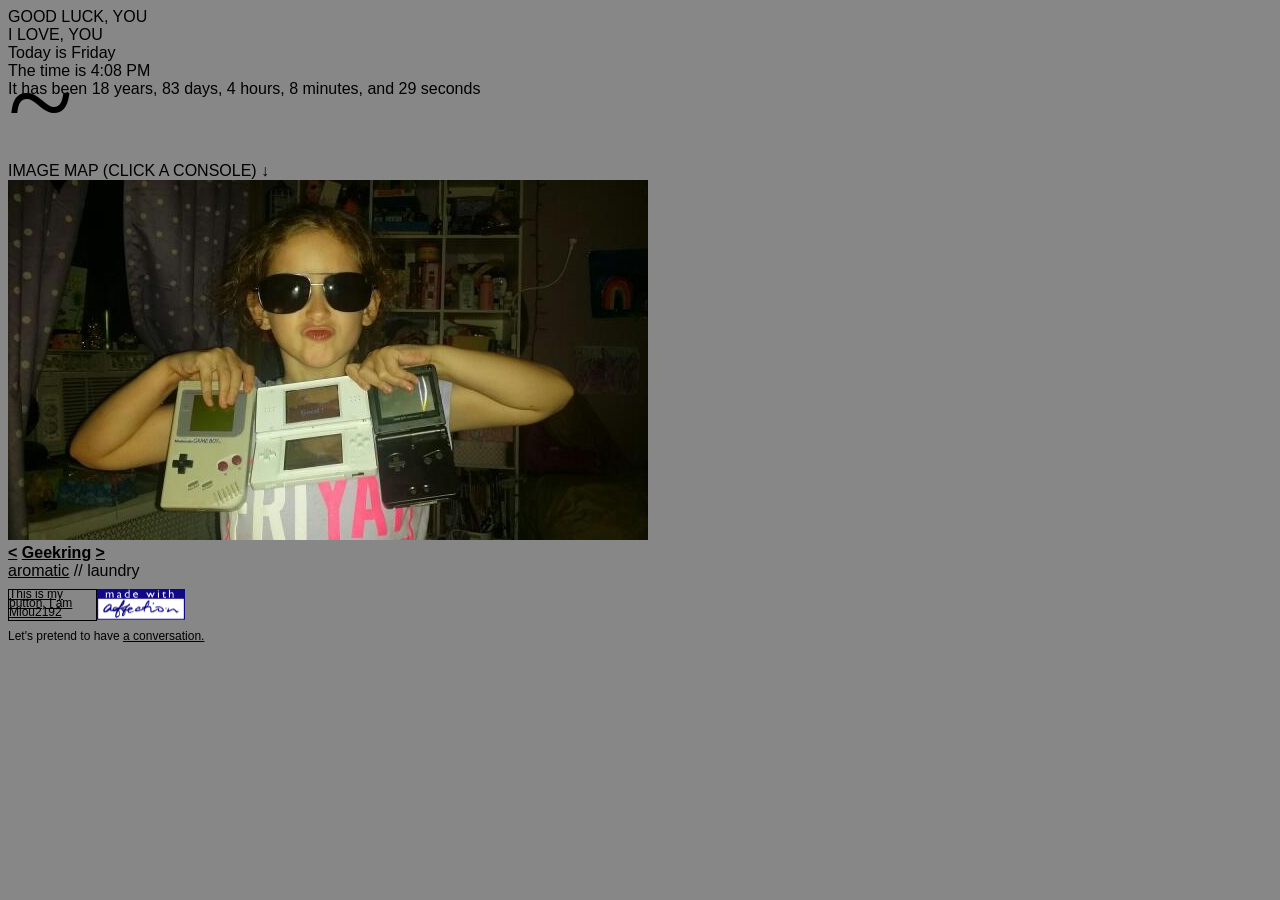
<file: index.html>
<!DOCTYPE html>
<html>
  <head>
    <meta charset="UTF-8">
    <meta name="viewport" content="width=device-width, initial-scale=1.0">
    <title>~miou2192</title>
<style>
body {
  font-family: arial;
  background-color: #878787;
}
a {
  color: black;
}
.dropbtn {
  background-color: #878787;
  color: black;
  padding: 0px;
  line-height: 0px;
  font-family: times;
  font-size: 70px;
  border: none;
}

.dropdown {
  position: relative;
  display: inline-block;
}

.dropdown-content {
  display: none;
  position: absolute;
  background-color: white;
  width: 60px;
  z-index: 1;
  font-family: arial;
  font-size: 12px;
}

.dropdown-content a {
  color: black;
  padding: 2px;
  text-decoration: none;
  display: block;
}

.dropdown-content a:hover {background-color: #ddd;}

.dropdown:hover .dropdown-content {display: block;}

.dropdown:hover .dropbtn {color: #3e8e41;}

.hide {
  display: none;
}

area target {
  background-color: red;
}

</style>
  </head>
  <body>
   <script type="text/javascript">
        document.write("GOOD LUCK, YOU");
        document.write("<br/>");
        document.write("I  LOVE, YOU");
        document.write("<br/>");
        let myDate = new Date();
        let myDay = myDate.getDay();

        // Array of days. 
        let weekday = ['Sunday', 'Monday', 'Tuesday',
            'Wednesday', 'Thursday', 'Friday', 'Saturday'
        ];
        document.write("Today is " + weekday[myDay]);
        document.write("<br/>");

        // get hour value. 
        let hours = myDate.getHours();
        let ampm = hours >= 12 ? 'PM' : 'AM';
        hours = hours % 12;
        hours = hours ? hours : 12;
        let minutes = myDate.getMinutes();
        minutes = minutes < 10 ? '0' + minutes : minutes;
        let myTime = hours + ":" + minutes + " " + ampm;
        document.write("\tThe time is " + myTime); 
        
    </script>
    <div class="countup" id="countup1">
  It has been
  <span class="timeel years">00</span>
  <span class="timeel timeRefYears">years,</span>
  <span class="timeel days">00</span>
  <span class="timeel timeRefDays">days,</span>
  <span class="timeel hours">00</span>
  <span class="timeel timeRefHours">hours,</span>
  <span class="timeel minutes">00</span>
  <span class="timeel timeRefMinutes">minutes,</span>
  and
  <span class="timeel seconds">00</span>
  <span class="timeel timeRefSeconds">seconds</span>
</div>
    <p style="font-size:120px; font-family:times; padding-top:5px; padding-bottom:5px; margin:0px; line-height:0px;">~</p>
<br>
<br>
<br>
    IMAGE MAP (CLICK A CONSOLE) ↓
    <br>
<img src="public/Image/myconsoles.png" usemap="#image-map">
<map name="image-map">
    <area target="" alt="list" title="list" href="/list" coords="155,329,151,321,170,201,191,201,193,208,194,215,197,222,202,226,206,223,203,215,203,206,203,199,211,199,211,204,211,212,210,219,211,225,214,229,219,227,224,224,227,217,230,209,232,201,237,200,236,205,234,212,240,212,244,206,247,210,237,320,232,327,223,331" shape="poly">
    <area target="" alt="think" title="think" href="/think" coords="250,208,249,252,247,263,241,304,246,310,368,295,369,287,363,239,359,210,340,196" shape="poly">
    <area target="" alt="outgoing" title="outgoing" href="/outgoing" coords="394,188,423,183,427,189,437,243,450,310,446,315,381,328,374,322,368,260,370,253,365,248,360,210,363,204,374,210,380,213,385,207,397,208,402,212,407,210,407,203,412,199,406,194,398,190" shape="poly">
</map>
<br>
<b><a href="https://www.whysf.xyz/">&lt;</a> <a href="https://geekring.net/">Geekring</a> <a href="https://wiljam144.github.io/axolum/">&gt;</a></b><br>
<a href="http://aromatic.wings.nu/">aromatic</a> // laundry
<div class="clear" style="padding-bottom:9px;"></div>
    <div style="height: 30px; width: 87px; font-size: 12px; line-height: 9px; padding: 0px; border: 1px solid black; float: left;"> <a href="https://miou2192.com/">This is my button, I am Miou2192</a> </div> <img src="public/affection.gif" style="height: 31px; width: 88px; padding:0px;">
    <div class="clear"></div>
<p style="font-size:12px; padding-top:0px; line-height:0px;">Let's pretend to have <a href="/talk">a conversation.</a></p>

<br>

<script>
window.onload = function() {
  // Month Day, Year Hour:Minute:Second, id-of-element-container
  countUpFromTime("Sep 16, 2008 12:00:00", 'countup1'); // ****** Change this line!
};
function countUpFromTime(countFrom, id) {
  countFrom = new Date(countFrom).getTime();
  var now = new Date(),
      countFrom = new Date(countFrom),
      timeDifference = (now - countFrom);
    
  var secondsInADay = 60 * 60 * 1000 * 24,
      secondsInAHour = 60 * 60 * 1000;
    
  days = Math.floor(timeDifference / (secondsInADay) * 1);
  years = Math.floor(days / 365);
  if (years > 1){ days = days - (years * 365) }
  hours = Math.floor((timeDifference % (secondsInADay)) / (secondsInAHour) * 1);
  mins = Math.floor(((timeDifference % (secondsInADay)) % (secondsInAHour)) / (60 * 1000) * 1);
  secs = Math.floor((((timeDifference % (secondsInADay)) % (secondsInAHour)) % (60 * 1000)) / 1000 * 1);

  var idEl = document.getElementById(id);
  idEl.getElementsByClassName('years')[0].innerHTML = years;
  idEl.getElementsByClassName('days')[0].innerHTML = days;
  idEl.getElementsByClassName('hours')[0].innerHTML = hours;
  idEl.getElementsByClassName('minutes')[0].innerHTML = mins;
  idEl.getElementsByClassName('seconds')[0].innerHTML = secs;

  clearTimeout(countUpFromTime.interval);
  countUpFromTime.interval = setTimeout(function(){ countUpFromTime(countFrom, id); }, 1000);
}
</script>

  </body>
</html>
</file>
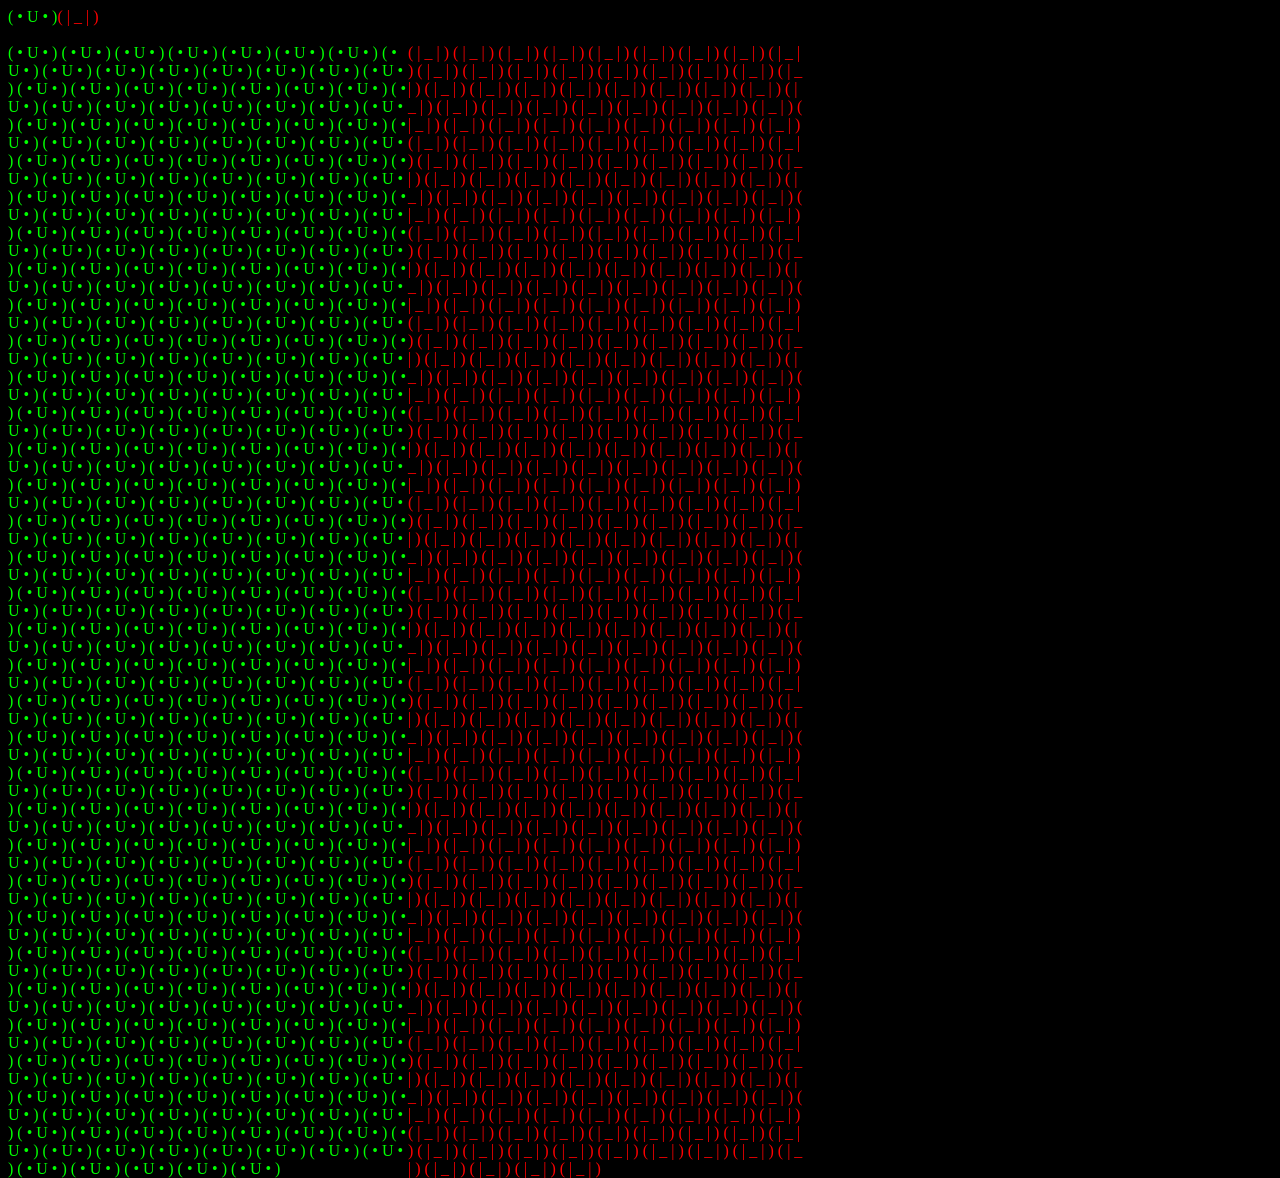
<file: codeybinary.html>
<!DOCTYPE html>
<html>
  <head>
    <meta charset="UTF-8">
    <meta name="viewport" content="width=device-width, initial-scale=1.0">
    <title> </title>

<style>
body {
  background-color: black;
}

.codeydiv {
  width: 400px;
  height: 400px;
  float: left;
}

.binarydiv {
  width: 400px;
  height: 400px;
  float: left;
}

.red-text {
    color: red;
}

.lime-text {
    color: lime;
}

.labelc:after{
    content:'( • U • )';
}
.labelc:hover:after{
    content:'( > _ < );';
}

.labelb:after{
    content:'( | _ | )';
}
.labelb:hover:after{
    content:'( | _ < );';
}

p {
  display: inline;
}

</style>
<body>
<p class="lime-text"><span class="labelc"></span><p class="red-text"><span class="labelb"></span></p>

<br>
<br>

<div class="codeydiv">

<p class="lime-text"><span class="labelc"></span>
<p class="lime-text"><span class="labelc"></span> 
<p class="lime-text"><span class="labelc"></span>
<p class="lime-text"><span class="labelc"></span> 
<p class="lime-text"><span class="labelc"></span>
<p class="lime-text"><span class="labelc"></span> 
<p class="lime-text"><span class="labelc"></span>
<p class="lime-text"><span class="labelc"></span> 
<p class="lime-text"><span class="labelc"></span>
<p class="lime-text"><span class="labelc"></span> 
<p class="lime-text"><span class="labelc"></span>
<p class="lime-text"><span class="labelc"></span> 
<p class="lime-text"><span class="labelc"></span>
<p class="lime-text"><span class="labelc"></span> 
<p class="lime-text"><span class="labelc"></span>
<p class="lime-text"><span class="labelc"></span> 
<p class="lime-text"><span class="labelc"></span>
<p class="lime-text"><span class="labelc"></span> 
<p class="lime-text"><span class="labelc"></span>
<p class="lime-text"><span class="labelc"></span> 
<p class="lime-text"><span class="labelc"></span>
<p class="lime-text"><span class="labelc"></span> 
<p class="lime-text"><span class="labelc"></span>
<p class="lime-text"><span class="labelc"></span> 
<p class="lime-text"><span class="labelc"></span>
<p class="lime-text"><span class="labelc"></span> 
<p class="lime-text"><span class="labelc"></span>
<p class="lime-text"><span class="labelc"></span> 
<p class="lime-text"><span class="labelc"></span>
<p class="lime-text"><span class="labelc"></span> 
<p class="lime-text"><span class="labelc"></span>
<p class="lime-text"><span class="labelc"></span> 
<p class="lime-text"><span class="labelc"></span>
<p class="lime-text"><span class="labelc"></span> 
<p class="lime-text"><span class="labelc"></span>
<p class="lime-text"><span class="labelc"></span> 
<p class="lime-text"><span class="labelc"></span>
<p class="lime-text"><span class="labelc"></span> 
<p class="lime-text"><span class="labelc"></span>
<p class="lime-text"><span class="labelc"></span> 
<p class="lime-text"><span class="labelc"></span>
<p class="lime-text"><span class="labelc"></span> 
<p class="lime-text"><span class="labelc"></span>
<p class="lime-text"><span class="labelc"></span> 
<p class="lime-text"><span class="labelc"></span>
<p class="lime-text"><span class="labelc"></span> 
<p class="lime-text"><span class="labelc"></span>
<p class="lime-text"><span class="labelc"></span> 
<p class="lime-text"><span class="labelc"></span>
<p class="lime-text"><span class="labelc"></span> 
<p class="lime-text"><span class="labelc"></span>
<p class="lime-text"><span class="labelc"></span> 
<p class="lime-text"><span class="labelc"></span>
<p class="lime-text"><span class="labelc"></span> 
<p class="lime-text"><span class="labelc"></span>
<p class="lime-text"><span class="labelc"></span> 
<p class="lime-text"><span class="labelc"></span>
<p class="lime-text"><span class="labelc"></span> 
<p class="lime-text"><span class="labelc"></span>
<p class="lime-text"><span class="labelc"></span> 
<p class="lime-text"><span class="labelc"></span>
<p class="lime-text"><span class="labelc"></span> 
<p class="lime-text"><span class="labelc"></span>
<p class="lime-text"><span class="labelc"></span> 
<p class="lime-text"><span class="labelc"></span>
<p class="lime-text"><span class="labelc"></span> 
<p class="lime-text"><span class="labelc"></span>
<p class="lime-text"><span class="labelc"></span> 
<p class="lime-text"><span class="labelc"></span>
<p class="lime-text"><span class="labelc"></span> 
<p class="lime-text"><span class="labelc"></span>
<p class="lime-text"><span class="labelc"></span> 
<p class="lime-text"><span class="labelc"></span>
<p class="lime-text"><span class="labelc"></span> 
<p class="lime-text"><span class="labelc"></span>
<p class="lime-text"><span class="labelc"></span> 
<p class="lime-text"><span class="labelc"></span>
<p class="lime-text"><span class="labelc"></span> 
<p class="lime-text"><span class="labelc"></span>
<p class="lime-text"><span class="labelc"></span> 
<p class="lime-text"><span class="labelc"></span>
<p class="lime-text"><span class="labelc"></span> 
<p class="lime-text"><span class="labelc"></span>
<p class="lime-text"><span class="labelc"></span> 
<p class="lime-text"><span class="labelc"></span>
<p class="lime-text"><span class="labelc"></span> 
<p class="lime-text"><span class="labelc"></span>
<p class="lime-text"><span class="labelc"></span> 
<p class="lime-text"><span class="labelc"></span>
<p class="lime-text"><span class="labelc"></span> 
<p class="lime-text"><span class="labelc"></span>
<p class="lime-text"><span class="labelc"></span> 
<p class="lime-text"><span class="labelc"></span>
<p class="lime-text"><span class="labelc"></span> 
<p class="lime-text"><span class="labelc"></span>
<p class="lime-text"><span class="labelc"></span> 
<p class="lime-text"><span class="labelc"></span>
<p class="lime-text"><span class="labelc"></span> 
<p class="lime-text"><span class="labelc"></span>
<p class="lime-text"><span class="labelc"></span> 
<p class="lime-text"><span class="labelc"></span>
<p class="lime-text"><span class="labelc"></span> 
<p class="lime-text"><span class="labelc"></span>
<p class="lime-text"><span class="labelc"></span> 
<p class="lime-text"><span class="labelc"></span>
<p class="lime-text"><span class="labelc"></span> 
<p class="lime-text"><span class="labelc"></span>
<p class="lime-text"><span class="labelc"></span> 
<p class="lime-text"><span class="labelc"></span>
<p class="lime-text"><span class="labelc"></span> 
<p class="lime-text"><span class="labelc"></span>
<p class="lime-text"><span class="labelc"></span> 
<p class="lime-text"><span class="labelc"></span>
<p class="lime-text"><span class="labelc"></span> 
<p class="lime-text"><span class="labelc"></span>
<p class="lime-text"><span class="labelc"></span> 
<p class="lime-text"><span class="labelc"></span>
<p class="lime-text"><span class="labelc"></span> 
<p class="lime-text"><span class="labelc"></span>
<p class="lime-text"><span class="labelc"></span> 
<p class="lime-text"><span class="labelc"></span>
<p class="lime-text"><span class="labelc"></span> 
<p class="lime-text"><span class="labelc"></span>
<p class="lime-text"><span class="labelc"></span> 
<p class="lime-text"><span class="labelc"></span>
<p class="lime-text"><span class="labelc"></span> 
<p class="lime-text"><span class="labelc"></span>
<p class="lime-text"><span class="labelc"></span> 
<p class="lime-text"><span class="labelc"></span>
<p class="lime-text"><span class="labelc"></span> 
<p class="lime-text"><span class="labelc"></span>
<p class="lime-text"><span class="labelc"></span> 
<p class="lime-text"><span class="labelc"></span>
<p class="lime-text"><span class="labelc"></span> 
<p class="lime-text"><span class="labelc"></span>
<p class="lime-text"><span class="labelc"></span> 
<p class="lime-text"><span class="labelc"></span>
<p class="lime-text"><span class="labelc"></span> 
<p class="lime-text"><span class="labelc"></span>
<p class="lime-text"><span class="labelc"></span> 
<p class="lime-text"><span class="labelc"></span>
<p class="lime-text"><span class="labelc"></span> 
<p class="lime-text"><span class="labelc"></span>
<p class="lime-text"><span class="labelc"></span> 
<p class="lime-text"><span class="labelc"></span>
<p class="lime-text"><span class="labelc"></span> 
<p class="lime-text"><span class="labelc"></span>
<p class="lime-text"><span class="labelc"></span> 
<p class="lime-text"><span class="labelc"></span>
<p class="lime-text"><span class="labelc"></span> 
<p class="lime-text"><span class="labelc"></span>
<p class="lime-text"><span class="labelc"></span> 
<p class="lime-text"><span class="labelc"></span>
<p class="lime-text"><span class="labelc"></span> 
<p class="lime-text"><span class="labelc"></span>
<p class="lime-text"><span class="labelc"></span> 
<p class="lime-text"><span class="labelc"></span>
<p class="lime-text"><span class="labelc"></span> 
<p class="lime-text"><span class="labelc"></span>
<p class="lime-text"><span class="labelc"></span> 
<p class="lime-text"><span class="labelc"></span>
<p class="lime-text"><span class="labelc"></span> 
<p class="lime-text"><span class="labelc"></span>
<p class="lime-text"><span class="labelc"></span> 
<p class="lime-text"><span class="labelc"></span>
<p class="lime-text"><span class="labelc"></span> 
<p class="lime-text"><span class="labelc"></span>
<p class="lime-text"><span class="labelc"></span> 
<p class="lime-text"><span class="labelc"></span>
<p class="lime-text"><span class="labelc"></span> 
<p class="lime-text"><span class="labelc"></span>
<p class="lime-text"><span class="labelc"></span> 
<p class="lime-text"><span class="labelc"></span>
<p class="lime-text"><span class="labelc"></span> 
<p class="lime-text"><span class="labelc"></span>
<p class="lime-text"><span class="labelc"></span> 
<p class="lime-text"><span class="labelc"></span>
<p class="lime-text"><span class="labelc"></span> 
<p class="lime-text"><span class="labelc"></span>
<p class="lime-text"><span class="labelc"></span> 
<p class="lime-text"><span class="labelc"></span>
<p class="lime-text"><span class="labelc"></span> 
<p class="lime-text"><span class="labelc"></span>
<p class="lime-text"><span class="labelc"></span> 
<p class="lime-text"><span class="labelc"></span>
<p class="lime-text"><span class="labelc"></span> 
<p class="lime-text"><span class="labelc"></span>
<p class="lime-text"><span class="labelc"></span> 
<p class="lime-text"><span class="labelc"></span>
<p class="lime-text"><span class="labelc"></span> 
<p class="lime-text"><span class="labelc"></span>
<p class="lime-text"><span class="labelc"></span> 
<p class="lime-text"><span class="labelc"></span>
<p class="lime-text"><span class="labelc"></span> 
<p class="lime-text"><span class="labelc"></span>
<p class="lime-text"><span class="labelc"></span> 
<p class="lime-text"><span class="labelc"></span>
<p class="lime-text"><span class="labelc"></span> 
<p class="lime-text"><span class="labelc"></span>
<p class="lime-text"><span class="labelc"></span> 
<p class="lime-text"><span class="labelc"></span>
<p class="lime-text"><span class="labelc"></span> 
<p class="lime-text"><span class="labelc"></span>
<p class="lime-text"><span class="labelc"></span> 
<p class="lime-text"><span class="labelc"></span>
<p class="lime-text"><span class="labelc"></span> 
<p class="lime-text"><span class="labelc"></span>
<p class="lime-text"><span class="labelc"></span> 
<p class="lime-text"><span class="labelc"></span>
<p class="lime-text"><span class="labelc"></span> 
<p class="lime-text"><span class="labelc"></span>
<p class="lime-text"><span class="labelc"></span> 
<p class="lime-text"><span class="labelc"></span>
<p class="lime-text"><span class="labelc"></span> 
<p class="lime-text"><span class="labelc"></span>
<p class="lime-text"><span class="labelc"></span> 
<p class="lime-text"><span class="labelc"></span>
<p class="lime-text"><span class="labelc"></span> 
<p class="lime-text"><span class="labelc"></span>
<p class="lime-text"><span class="labelc"></span> 
<p class="lime-text"><span class="labelc"></span>
<p class="lime-text"><span class="labelc"></span> 
<p class="lime-text"><span class="labelc"></span>
<p class="lime-text"><span class="labelc"></span> 
<p class="lime-text"><span class="labelc"></span>
<p class="lime-text"><span class="labelc"></span> 
<p class="lime-text"><span class="labelc"></span>
<p class="lime-text"><span class="labelc"></span> 
<p class="lime-text"><span class="labelc"></span>
<p class="lime-text"><span class="labelc"></span> 
<p class="lime-text"><span class="labelc"></span>
<p class="lime-text"><span class="labelc"></span> 
<p class="lime-text"><span class="labelc"></span>
<p class="lime-text"><span class="labelc"></span> 
<p class="lime-text"><span class="labelc"></span>
<p class="lime-text"><span class="labelc"></span> 
<p class="lime-text"><span class="labelc"></span>
<p class="lime-text"><span class="labelc"></span> 
<p class="lime-text"><span class="labelc"></span>
<p class="lime-text"><span class="labelc"></span> 
<p class="lime-text"><span class="labelc"></span>
<p class="lime-text"><span class="labelc"></span> 
<p class="lime-text"><span class="labelc"></span>
<p class="lime-text"><span class="labelc"></span> 
<p class="lime-text"><span class="labelc"></span>
<p class="lime-text"><span class="labelc"></span> 
<p class="lime-text"><span class="labelc"></span>
<p class="lime-text"><span class="labelc"></span> 
<p class="lime-text"><span class="labelc"></span>
<p class="lime-text"><span class="labelc"></span> 
<p class="lime-text"><span class="labelc"></span>
<p class="lime-text"><span class="labelc"></span> 
<p class="lime-text"><span class="labelc"></span>
<p class="lime-text"><span class="labelc"></span> 
<p class="lime-text"><span class="labelc"></span>
<p class="lime-text"><span class="labelc"></span> 
<p class="lime-text"><span class="labelc"></span>
<p class="lime-text"><span class="labelc"></span> 
<p class="lime-text"><span class="labelc"></span>
<p class="lime-text"><span class="labelc"></span> 
<p class="lime-text"><span class="labelc"></span>
<p class="lime-text"><span class="labelc"></span> 
<p class="lime-text"><span class="labelc"></span>
<p class="lime-text"><span class="labelc"></span> 
<p class="lime-text"><span class="labelc"></span>
<p class="lime-text"><span class="labelc"></span> 
<p class="lime-text"><span class="labelc"></span>
<p class="lime-text"><span class="labelc"></span> 
<p class="lime-text"><span class="labelc"></span>
<p class="lime-text"><span class="labelc"></span> 
<p class="lime-text"><span class="labelc"></span>
<p class="lime-text"><span class="labelc"></span> 
<p class="lime-text"><span class="labelc"></span>
<p class="lime-text"><span class="labelc"></span> 
<p class="lime-text"><span class="labelc"></span>
<p class="lime-text"><span class="labelc"></span> 
<p class="lime-text"><span class="labelc"></span>
<p class="lime-text"><span class="labelc"></span> 
<p class="lime-text"><span class="labelc"></span>
<p class="lime-text"><span class="labelc"></span> 
<p class="lime-text"><span class="labelc"></span>
<p class="lime-text"><span class="labelc"></span> 
<p class="lime-text"><span class="labelc"></span>
<p class="lime-text"><span class="labelc"></span> 
<p class="lime-text"><span class="labelc"></span>
<p class="lime-text"><span class="labelc"></span> 
<p class="lime-text"><span class="labelc"></span>
<p class="lime-text"><span class="labelc"></span> 
<p class="lime-text"><span class="labelc"></span>
<p class="lime-text"><span class="labelc"></span> 
<p class="lime-text"><span class="labelc"></span>
<p class="lime-text"><span class="labelc"></span> 
<p class="lime-text"><span class="labelc"></span>
<p class="lime-text"><span class="labelc"></span> 
<p class="lime-text"><span class="labelc"></span>
<p class="lime-text"><span class="labelc"></span> 
<p class="lime-text"><span class="labelc"></span>
<p class="lime-text"><span class="labelc"></span> 
<p class="lime-text"><span class="labelc"></span>
<p class="lime-text"><span class="labelc"></span> 
<p class="lime-text"><span class="labelc"></span>
<p class="lime-text"><span class="labelc"></span> 
<p class="lime-text"><span class="labelc"></span>
<p class="lime-text"><span class="labelc"></span> 
<p class="lime-text"><span class="labelc"></span>
<p class="lime-text"><span class="labelc"></span> 
<p class="lime-text"><span class="labelc"></span>
<p class="lime-text"><span class="labelc"></span> 
<p class="lime-text"><span class="labelc"></span>
<p class="lime-text"><span class="labelc"></span> 
<p class="lime-text"><span class="labelc"></span>
<p class="lime-text"><span class="labelc"></span> 
<p class="lime-text"><span class="labelc"></span>
<p class="lime-text"><span class="labelc"></span> 
<p class="lime-text"><span class="labelc"></span>
<p class="lime-text"><span class="labelc"></span> 
<p class="lime-text"><span class="labelc"></span>
<p class="lime-text"><span class="labelc"></span> 
<p class="lime-text"><span class="labelc"></span>
<p class="lime-text"><span class="labelc"></span> 
<p class="lime-text"><span class="labelc"></span>
<p class="lime-text"><span class="labelc"></span> 
<p class="lime-text"><span class="labelc"></span>
<p class="lime-text"><span class="labelc"></span> 
<p class="lime-text"><span class="labelc"></span>
<p class="lime-text"><span class="labelc"></span> 
<p class="lime-text"><span class="labelc"></span>
<p class="lime-text"><span class="labelc"></span> 
<p class="lime-text"><span class="labelc"></span>
<p class="lime-text"><span class="labelc"></span> 
<p class="lime-text"><span class="labelc"></span>
<p class="lime-text"><span class="labelc"></span> 
<p class="lime-text"><span class="labelc"></span>
<p class="lime-text"><span class="labelc"></span> 
<p class="lime-text"><span class="labelc"></span>
<p class="lime-text"><span class="labelc"></span> 
<p class="lime-text"><span class="labelc"></span>
<p class="lime-text"><span class="labelc"></span> 
<p class="lime-text"><span class="labelc"></span>
<p class="lime-text"><span class="labelc"></span> 
<p class="lime-text"><span class="labelc"></span>
<p class="lime-text"><span class="labelc"></span> 
<p class="lime-text"><span class="labelc"></span>
<p class="lime-text"><span class="labelc"></span> 
<p class="lime-text"><span class="labelc"></span>
<p class="lime-text"><span class="labelc"></span> 
<p class="lime-text"><span class="labelc"></span>
<p class="lime-text"><span class="labelc"></span> 
<p class="lime-text"><span class="labelc"></span>
<p class="lime-text"><span class="labelc"></span> 
<p class="lime-text"><span class="labelc"></span>
<p class="lime-text"><span class="labelc"></span> 
<p class="lime-text"><span class="labelc"></span>
<p class="lime-text"><span class="labelc"></span> 
<p class="lime-text"><span class="labelc"></span>
<p class="lime-text"><span class="labelc"></span> 
<p class="lime-text"><span class="labelc"></span>
<p class="lime-text"><span class="labelc"></span> 
<p class="lime-text"><span class="labelc"></span>
<p class="lime-text"><span class="labelc"></span> 
<p class="lime-text"><span class="labelc"></span>
<p class="lime-text"><span class="labelc"></span> 
<p class="lime-text"><span class="labelc"></span>
<p class="lime-text"><span class="labelc"></span> 
<p class="lime-text"><span class="labelc"></span>
<p class="lime-text"><span class="labelc"></span> 
<p class="lime-text"><span class="labelc"></span>
<p class="lime-text"><span class="labelc"></span> 
<p class="lime-text"><span class="labelc"></span>
<p class="lime-text"><span class="labelc"></span> 
<p class="lime-text"><span class="labelc"></span>
<p class="lime-text"><span class="labelc"></span> 
<p class="lime-text"><span class="labelc"></span>
<p class="lime-text"><span class="labelc"></span> 
<p class="lime-text"><span class="labelc"></span>
<p class="lime-text"><span class="labelc"></span> 
<p class="lime-text"><span class="labelc"></span>
<p class="lime-text"><span class="labelc"></span> 
<p class="lime-text"><span class="labelc"></span>
<p class="lime-text"><span class="labelc"></span> 
<p class="lime-text"><span class="labelc"></span>
<p class="lime-text"><span class="labelc"></span> 
<p class="lime-text"><span class="labelc"></span>
<p class="lime-text"><span class="labelc"></span> 
<p class="lime-text"><span class="labelc"></span>
<p class="lime-text"><span class="labelc"></span> 
<p class="lime-text"><span class="labelc"></span>
<p class="lime-text"><span class="labelc"></span> 
<p class="lime-text"><span class="labelc"></span>
<p class="lime-text"><span class="labelc"></span> 
<p class="lime-text"><span class="labelc"></span>
<p class="lime-text"><span class="labelc"></span> 
<p class="lime-text"><span class="labelc"></span>
<p class="lime-text"><span class="labelc"></span> 
<p class="lime-text"><span class="labelc"></span>
<p class="lime-text"><span class="labelc"></span> 
<p class="lime-text"><span class="labelc"></span>
<p class="lime-text"><span class="labelc"></span> 
<p class="lime-text"><span class="labelc"></span>
<p class="lime-text"><span class="labelc"></span> 
<p class="lime-text"><span class="labelc"></span>
<p class="lime-text"><span class="labelc"></span> 
<p class="lime-text"><span class="labelc"></span>
<p class="lime-text"><span class="labelc"></span> 
<p class="lime-text"><span class="labelc"></span>
<p class="lime-text"><span class="labelc"></span> 
<p class="lime-text"><span class="labelc"></span>
<p class="lime-text"><span class="labelc"></span> 
<p class="lime-text"><span class="labelc"></span>
<p class="lime-text"><span class="labelc"></span> 
<p class="lime-text"><span class="labelc"></span>
<p class="lime-text"><span class="labelc"></span> 
<p class="lime-text"><span class="labelc"></span>
<p class="lime-text"><span class="labelc"></span> 
<p class="lime-text"><span class="labelc"></span>
<p class="lime-text"><span class="labelc"></span> 
<p class="lime-text"><span class="labelc"></span>
<p class="lime-text"><span class="labelc"></span> 
<p class="lime-text"><span class="labelc"></span>
<p class="lime-text"><span class="labelc"></span> 
<p class="lime-text"><span class="labelc"></span>
<p class="lime-text"><span class="labelc"></span> 
<p class="lime-text"><span class="labelc"></span>
<p class="lime-text"><span class="labelc"></span> 
<p class="lime-text"><span class="labelc"></span>
<p class="lime-text"><span class="labelc"></span> 
<p class="lime-text"><span class="labelc"></span>
<p class="lime-text"><span class="labelc"></span> 
<p class="lime-text"><span class="labelc"></span>
<p class="lime-text"><span class="labelc"></span> 
<p class="lime-text"><span class="labelc"></span>
<p class="lime-text"><span class="labelc"></span> 
<p class="lime-text"><span class="labelc"></span>
<p class="lime-text"><span class="labelc"></span> 
<p class="lime-text"><span class="labelc"></span>
<p class="lime-text"><span class="labelc"></span> 
<p class="lime-text"><span class="labelc"></span>
<p class="lime-text"><span class="labelc"></span> 
<p class="lime-text"><span class="labelc"></span>
<p class="lime-text"><span class="labelc"></span> 
<p class="lime-text"><span class="labelc"></span>
<p class="lime-text"><span class="labelc"></span> 
<p class="lime-text"><span class="labelc"></span>
<p class="lime-text"><span class="labelc"></span> 
<p class="lime-text"><span class="labelc"></span>
<p class="lime-text"><span class="labelc"></span> 
<p class="lime-text"><span class="labelc"></span>
<p class="lime-text"><span class="labelc"></span> 
<p class="lime-text"><span class="labelc"></span>
<p class="lime-text"><span class="labelc"></span> 
<p class="lime-text"><span class="labelc"></span>
<p class="lime-text"><span class="labelc"></span> 
<p class="lime-text"><span class="labelc"></span>
<p class="lime-text"><span class="labelc"></span> 
<p class="lime-text"><span class="labelc"></span>
<p class="lime-text"><span class="labelc"></span> 
<p class="lime-text"><span class="labelc"></span>
<p class="lime-text"><span class="labelc"></span> 
<p class="lime-text"><span class="labelc"></span>
<p class="lime-text"><span class="labelc"></span> 
<p class="lime-text"><span class="labelc"></span>
<p class="lime-text"><span class="labelc"></span> 
<p class="lime-text"><span class="labelc"></span>
<p class="lime-text"><span class="labelc"></span> 
<p class="lime-text"><span class="labelc"></span>
<p class="lime-text"><span class="labelc"></span> 
<p class="lime-text"><span class="labelc"></span>
<p class="lime-text"><span class="labelc"></span> 
<p class="lime-text"><span class="labelc"></span>
<p class="lime-text"><span class="labelc"></span> 

</div>

<div class="binarydiv">

<p class="red-text"><span class="labelb"></span></p>
<p class="red-text"><span class="labelb"></span></p>
<p class="red-text"><span class="labelb"></span></p>
<p class="red-text"><span class="labelb"></span></p>
<p class="red-text"><span class="labelb"></span></p>
<p class="red-text"><span class="labelb"></span></p>
<p class="red-text"><span class="labelb"></span></p>
<p class="red-text"><span class="labelb"></span></p>
<p class="red-text"><span class="labelb"></span></p>
<p class="red-text"><span class="labelb"></span></p>
<p class="red-text"><span class="labelb"></span></p>
<p class="red-text"><span class="labelb"></span></p>
<p class="red-text"><span class="labelb"></span></p>
<p class="red-text"><span class="labelb"></span></p>
<p class="red-text"><span class="labelb"></span></p>
<p class="red-text"><span class="labelb"></span></p>
<p class="red-text"><span class="labelb"></span></p>
<p class="red-text"><span class="labelb"></span></p>
<p class="red-text"><span class="labelb"></span></p>
<p class="red-text"><span class="labelb"></span></p>
<p class="red-text"><span class="labelb"></span></p>
<p class="red-text"><span class="labelb"></span></p>
<p class="red-text"><span class="labelb"></span></p>
<p class="red-text"><span class="labelb"></span></p>
<p class="red-text"><span class="labelb"></span></p>
<p class="red-text"><span class="labelb"></span></p>
<p class="red-text"><span class="labelb"></span></p>
<p class="red-text"><span class="labelb"></span></p>
<p class="red-text"><span class="labelb"></span></p>
<p class="red-text"><span class="labelb"></span></p>
<p class="red-text"><span class="labelb"></span></p>
<p class="red-text"><span class="labelb"></span></p>
<p class="red-text"><span class="labelb"></span></p>
<p class="red-text"><span class="labelb"></span></p>
<p class="red-text"><span class="labelb"></span></p>
<p class="red-text"><span class="labelb"></span></p>
<p class="red-text"><span class="labelb"></span></p>
<p class="red-text"><span class="labelb"></span></p>
<p class="red-text"><span class="labelb"></span></p>
<p class="red-text"><span class="labelb"></span></p>
<p class="red-text"><span class="labelb"></span></p>
<p class="red-text"><span class="labelb"></span></p>
<p class="red-text"><span class="labelb"></span></p>
<p class="red-text"><span class="labelb"></span></p>
<p class="red-text"><span class="labelb"></span></p>
<p class="red-text"><span class="labelb"></span></p>
<p class="red-text"><span class="labelb"></span></p>
<p class="red-text"><span class="labelb"></span></p>
<p class="red-text"><span class="labelb"></span></p>
<p class="red-text"><span class="labelb"></span></p>
<p class="red-text"><span class="labelb"></span></p>
<p class="red-text"><span class="labelb"></span></p>
<p class="red-text"><span class="labelb"></span></p>
<p class="red-text"><span class="labelb"></span></p>
<p class="red-text"><span class="labelb"></span></p>
<p class="red-text"><span class="labelb"></span></p>
<p class="red-text"><span class="labelb"></span></p>
<p class="red-text"><span class="labelb"></span></p>
<p class="red-text"><span class="labelb"></span></p>
<p class="red-text"><span class="labelb"></span></p>
<p class="red-text"><span class="labelb"></span></p>
<p class="red-text"><span class="labelb"></span></p>
<p class="red-text"><span class="labelb"></span></p>
<p class="red-text"><span class="labelb"></span></p>
<p class="red-text"><span class="labelb"></span></p>
<p class="red-text"><span class="labelb"></span></p>
<p class="red-text"><span class="labelb"></span></p>
<p class="red-text"><span class="labelb"></span></p>
<p class="red-text"><span class="labelb"></span></p>
<p class="red-text"><span class="labelb"></span></p>
<p class="red-text"><span class="labelb"></span></p>
<p class="red-text"><span class="labelb"></span></p>
<p class="red-text"><span class="labelb"></span></p>
<p class="red-text"><span class="labelb"></span></p>
<p class="red-text"><span class="labelb"></span></p>
<p class="red-text"><span class="labelb"></span></p>
<p class="red-text"><span class="labelb"></span></p>
<p class="red-text"><span class="labelb"></span></p>
<p class="red-text"><span class="labelb"></span></p>
<p class="red-text"><span class="labelb"></span></p>
<p class="red-text"><span class="labelb"></span></p>
<p class="red-text"><span class="labelb"></span></p>
<p class="red-text"><span class="labelb"></span></p>
<p class="red-text"><span class="labelb"></span></p>
<p class="red-text"><span class="labelb"></span></p>
<p class="red-text"><span class="labelb"></span></p>
<p class="red-text"><span class="labelb"></span></p>
<p class="red-text"><span class="labelb"></span></p>
<p class="red-text"><span class="labelb"></span></p>
<p class="red-text"><span class="labelb"></span></p>
<p class="red-text"><span class="labelb"></span></p>
<p class="red-text"><span class="labelb"></span></p>
<p class="red-text"><span class="labelb"></span></p>
<p class="red-text"><span class="labelb"></span></p>
<p class="red-text"><span class="labelb"></span></p>
<p class="red-text"><span class="labelb"></span></p>
<p class="red-text"><span class="labelb"></span></p>
<p class="red-text"><span class="labelb"></span></p>
<p class="red-text"><span class="labelb"></span></p>
<p class="red-text"><span class="labelb"></span></p>
<p class="red-text"><span class="labelb"></span></p>
<p class="red-text"><span class="labelb"></span></p>
<p class="red-text"><span class="labelb"></span></p>
<p class="red-text"><span class="labelb"></span></p>
<p class="red-text"><span class="labelb"></span></p>
<p class="red-text"><span class="labelb"></span></p>
<p class="red-text"><span class="labelb"></span></p>
<p class="red-text"><span class="labelb"></span></p>
<p class="red-text"><span class="labelb"></span></p>
<p class="red-text"><span class="labelb"></span></p>
<p class="red-text"><span class="labelb"></span></p>
<p class="red-text"><span class="labelb"></span></p>
<p class="red-text"><span class="labelb"></span></p>
<p class="red-text"><span class="labelb"></span></p>
<p class="red-text"><span class="labelb"></span></p>
<p class="red-text"><span class="labelb"></span></p>
<p class="red-text"><span class="labelb"></span></p>
<p class="red-text"><span class="labelb"></span></p>
<p class="red-text"><span class="labelb"></span></p>
<p class="red-text"><span class="labelb"></span></p>
<p class="red-text"><span class="labelb"></span></p>
<p class="red-text"><span class="labelb"></span></p>
<p class="red-text"><span class="labelb"></span></p>
<p class="red-text"><span class="labelb"></span></p>
<p class="red-text"><span class="labelb"></span></p>
<p class="red-text"><span class="labelb"></span></p>
<p class="red-text"><span class="labelb"></span></p>
<p class="red-text"><span class="labelb"></span></p>
<p class="red-text"><span class="labelb"></span></p>
<p class="red-text"><span class="labelb"></span></p>
<p class="red-text"><span class="labelb"></span></p>
<p class="red-text"><span class="labelb"></span></p>
<p class="red-text"><span class="labelb"></span></p>
<p class="red-text"><span class="labelb"></span></p>
<p class="red-text"><span class="labelb"></span></p>
<p class="red-text"><span class="labelb"></span></p>
<p class="red-text"><span class="labelb"></span></p>
<p class="red-text"><span class="labelb"></span></p>
<p class="red-text"><span class="labelb"></span></p>
<p class="red-text"><span class="labelb"></span></p>
<p class="red-text"><span class="labelb"></span></p>
<p class="red-text"><span class="labelb"></span></p>
<p class="red-text"><span class="labelb"></span></p>
<p class="red-text"><span class="labelb"></span></p>
<p class="red-text"><span class="labelb"></span></p>
<p class="red-text"><span class="labelb"></span></p>
<p class="red-text"><span class="labelb"></span></p>
<p class="red-text"><span class="labelb"></span></p>
<p class="red-text"><span class="labelb"></span></p>
<p class="red-text"><span class="labelb"></span></p>
<p class="red-text"><span class="labelb"></span></p>
<p class="red-text"><span class="labelb"></span></p>
<p class="red-text"><span class="labelb"></span></p>
<p class="red-text"><span class="labelb"></span></p>
<p class="red-text"><span class="labelb"></span></p>
<p class="red-text"><span class="labelb"></span></p>
<p class="red-text"><span class="labelb"></span></p>
<p class="red-text"><span class="labelb"></span></p>
<p class="red-text"><span class="labelb"></span></p>
<p class="red-text"><span class="labelb"></span></p>
<p class="red-text"><span class="labelb"></span></p>
<p class="red-text"><span class="labelb"></span></p>
<p class="red-text"><span class="labelb"></span></p>
<p class="red-text"><span class="labelb"></span></p>
<p class="red-text"><span class="labelb"></span></p>
<p class="red-text"><span class="labelb"></span></p>
<p class="red-text"><span class="labelb"></span></p>
<p class="red-text"><span class="labelb"></span></p>
<p class="red-text"><span class="labelb"></span></p>
<p class="red-text"><span class="labelb"></span></p>
<p class="red-text"><span class="labelb"></span></p>
<p class="red-text"><span class="labelb"></span></p>
<p class="red-text"><span class="labelb"></span></p>
<p class="red-text"><span class="labelb"></span></p>
<p class="red-text"><span class="labelb"></span></p>
<p class="red-text"><span class="labelb"></span></p>
<p class="red-text"><span class="labelb"></span></p>
<p class="red-text"><span class="labelb"></span></p>
<p class="red-text"><span class="labelb"></span></p>
<p class="red-text"><span class="labelb"></span></p>
<p class="red-text"><span class="labelb"></span></p>
<p class="red-text"><span class="labelb"></span></p>
<p class="red-text"><span class="labelb"></span></p>
<p class="red-text"><span class="labelb"></span></p>
<p class="red-text"><span class="labelb"></span></p>
<p class="red-text"><span class="labelb"></span></p>
<p class="red-text"><span class="labelb"></span></p>
<p class="red-text"><span class="labelb"></span></p>
<p class="red-text"><span class="labelb"></span></p>
<p class="red-text"><span class="labelb"></span></p>
<p class="red-text"><span class="labelb"></span></p>
<p class="red-text"><span class="labelb"></span></p>
<p class="red-text"><span class="labelb"></span></p>
<p class="red-text"><span class="labelb"></span></p>
<p class="red-text"><span class="labelb"></span></p>
<p class="red-text"><span class="labelb"></span></p>
<p class="red-text"><span class="labelb"></span></p>
<p class="red-text"><span class="labelb"></span></p>
<p class="red-text"><span class="labelb"></span></p>
<p class="red-text"><span class="labelb"></span></p>
<p class="red-text"><span class="labelb"></span></p>
<p class="red-text"><span class="labelb"></span></p>
<p class="red-text"><span class="labelb"></span></p>
<p class="red-text"><span class="labelb"></span></p>
<p class="red-text"><span class="labelb"></span></p>
<p class="red-text"><span class="labelb"></span></p>
<p class="red-text"><span class="labelb"></span></p>
<p class="red-text"><span class="labelb"></span></p>
<p class="red-text"><span class="labelb"></span></p>
<p class="red-text"><span class="labelb"></span></p>
<p class="red-text"><span class="labelb"></span></p>
<p class="red-text"><span class="labelb"></span></p>
<p class="red-text"><span class="labelb"></span></p>
<p class="red-text"><span class="labelb"></span></p>
<p class="red-text"><span class="labelb"></span></p>
<p class="red-text"><span class="labelb"></span></p>
<p class="red-text"><span class="labelb"></span></p>
<p class="red-text"><span class="labelb"></span></p>
<p class="red-text"><span class="labelb"></span></p>
<p class="red-text"><span class="labelb"></span></p>
<p class="red-text"><span class="labelb"></span></p>
<p class="red-text"><span class="labelb"></span></p>
<p class="red-text"><span class="labelb"></span></p>
<p class="red-text"><span class="labelb"></span></p>
<p class="red-text"><span class="labelb"></span></p>
<p class="red-text"><span class="labelb"></span></p>
<p class="red-text"><span class="labelb"></span></p>
<p class="red-text"><span class="labelb"></span></p>
<p class="red-text"><span class="labelb"></span></p>
<p class="red-text"><span class="labelb"></span></p>
<p class="red-text"><span class="labelb"></span></p>
<p class="red-text"><span class="labelb"></span></p>
<p class="red-text"><span class="labelb"></span></p>
<p class="red-text"><span class="labelb"></span></p>
<p class="red-text"><span class="labelb"></span></p>
<p class="red-text"><span class="labelb"></span></p>
<p class="red-text"><span class="labelb"></span></p>
<p class="red-text"><span class="labelb"></span></p>
<p class="red-text"><span class="labelb"></span></p>
<p class="red-text"><span class="labelb"></span></p>
<p class="red-text"><span class="labelb"></span></p>
<p class="red-text"><span class="labelb"></span></p>
<p class="red-text"><span class="labelb"></span></p>
<p class="red-text"><span class="labelb"></span></p>
<p class="red-text"><span class="labelb"></span></p>
<p class="red-text"><span class="labelb"></span></p>
<p class="red-text"><span class="labelb"></span></p>
<p class="red-text"><span class="labelb"></span></p>
<p class="red-text"><span class="labelb"></span></p>
<p class="red-text"><span class="labelb"></span></p>
<p class="red-text"><span class="labelb"></span></p>
<p class="red-text"><span class="labelb"></span></p>
<p class="red-text"><span class="labelb"></span></p>
<p class="red-text"><span class="labelb"></span></p>
<p class="red-text"><span class="labelb"></span></p>
<p class="red-text"><span class="labelb"></span></p>
<p class="red-text"><span class="labelb"></span></p>
<p class="red-text"><span class="labelb"></span></p>
<p class="red-text"><span class="labelb"></span></p>
<p class="red-text"><span class="labelb"></span></p>
<p class="red-text"><span class="labelb"></span></p>
<p class="red-text"><span class="labelb"></span></p>
<p class="red-text"><span class="labelb"></span></p>
<p class="red-text"><span class="labelb"></span></p>
<p class="red-text"><span class="labelb"></span></p>
<p class="red-text"><span class="labelb"></span></p>
<p class="red-text"><span class="labelb"></span></p>
<p class="red-text"><span class="labelb"></span></p>
<p class="red-text"><span class="labelb"></span></p>
<p class="red-text"><span class="labelb"></span></p>
<p class="red-text"><span class="labelb"></span></p>
<p class="red-text"><span class="labelb"></span></p>
<p class="red-text"><span class="labelb"></span></p>
<p class="red-text"><span class="labelb"></span></p>
<p class="red-text"><span class="labelb"></span></p>
<p class="red-text"><span class="labelb"></span></p>
<p class="red-text"><span class="labelb"></span></p>
<p class="red-text"><span class="labelb"></span></p>
<p class="red-text"><span class="labelb"></span></p>
<p class="red-text"><span class="labelb"></span></p>
<p class="red-text"><span class="labelb"></span></p>
<p class="red-text"><span class="labelb"></span></p>
<p class="red-text"><span class="labelb"></span></p>
<p class="red-text"><span class="labelb"></span></p>
<p class="red-text"><span class="labelb"></span></p>
<p class="red-text"><span class="labelb"></span></p>
<p class="red-text"><span class="labelb"></span></p>
<p class="red-text"><span class="labelb"></span></p>
<p class="red-text"><span class="labelb"></span></p>
<p class="red-text"><span class="labelb"></span></p>
<p class="red-text"><span class="labelb"></span></p>
<p class="red-text"><span class="labelb"></span></p>
<p class="red-text"><span class="labelb"></span></p>
<p class="red-text"><span class="labelb"></span></p>
<p class="red-text"><span class="labelb"></span></p>
<p class="red-text"><span class="labelb"></span></p>
<p class="red-text"><span class="labelb"></span></p>
<p class="red-text"><span class="labelb"></span></p>
<p class="red-text"><span class="labelb"></span></p>
<p class="red-text"><span class="labelb"></span></p>
<p class="red-text"><span class="labelb"></span></p>
<p class="red-text"><span class="labelb"></span></p>
<p class="red-text"><span class="labelb"></span></p>
<p class="red-text"><span class="labelb"></span></p>
<p class="red-text"><span class="labelb"></span></p>
<p class="red-text"><span class="labelb"></span></p>
<p class="red-text"><span class="labelb"></span></p>
<p class="red-text"><span class="labelb"></span></p>
<p class="red-text"><span class="labelb"></span></p>
<p class="red-text"><span class="labelb"></span></p>
<p class="red-text"><span class="labelb"></span></p>
<p class="red-text"><span class="labelb"></span></p>
<p class="red-text"><span class="labelb"></span></p>
<p class="red-text"><span class="labelb"></span></p>
<p class="red-text"><span class="labelb"></span></p>
<p class="red-text"><span class="labelb"></span></p>
<p class="red-text"><span class="labelb"></span></p>
<p class="red-text"><span class="labelb"></span></p>
<p class="red-text"><span class="labelb"></span></p>
<p class="red-text"><span class="labelb"></span></p>
<p class="red-text"><span class="labelb"></span></p>
<p class="red-text"><span class="labelb"></span></p>
<p class="red-text"><span class="labelb"></span></p>
<p class="red-text"><span class="labelb"></span></p>
<p class="red-text"><span class="labelb"></span></p>
<p class="red-text"><span class="labelb"></span></p>
<p class="red-text"><span class="labelb"></span></p>
<p class="red-text"><span class="labelb"></span></p>
<p class="red-text"><span class="labelb"></span></p>
<p class="red-text"><span class="labelb"></span></p>
<p class="red-text"><span class="labelb"></span></p>
<p class="red-text"><span class="labelb"></span></p>
<p class="red-text"><span class="labelb"></span></p>
<p class="red-text"><span class="labelb"></span></p>
<p class="red-text"><span class="labelb"></span></p>
<p class="red-text"><span class="labelb"></span></p>
<p class="red-text"><span class="labelb"></span></p>
<p class="red-text"><span class="labelb"></span></p>
<p class="red-text"><span class="labelb"></span></p>
<p class="red-text"><span class="labelb"></span></p>
<p class="red-text"><span class="labelb"></span></p>
<p class="red-text"><span class="labelb"></span></p>
<p class="red-text"><span class="labelb"></span></p>
<p class="red-text"><span class="labelb"></span></p>
<p class="red-text"><span class="labelb"></span></p>
<p class="red-text"><span class="labelb"></span></p>
<p class="red-text"><span class="labelb"></span></p>
<p class="red-text"><span class="labelb"></span></p>
<p class="red-text"><span class="labelb"></span></p>
<p class="red-text"><span class="labelb"></span></p>
<p class="red-text"><span class="labelb"></span></p>
<p class="red-text"><span class="labelb"></span></p>
<p class="red-text"><span class="labelb"></span></p>
<p class="red-text"><span class="labelb"></span></p>
<p class="red-text"><span class="labelb"></span></p>
<p class="red-text"><span class="labelb"></span></p>
<p class="red-text"><span class="labelb"></span></p>
<p class="red-text"><span class="labelb"></span></p>
<p class="red-text"><span class="labelb"></span></p>
<p class="red-text"><span class="labelb"></span></p>
<p class="red-text"><span class="labelb"></span></p>
<p class="red-text"><span class="labelb"></span></p>
<p class="red-text"><span class="labelb"></span></p>
<p class="red-text"><span class="labelb"></span></p>
<p class="red-text"><span class="labelb"></span></p>
<p class="red-text"><span class="labelb"></span></p>
<p class="red-text"><span class="labelb"></span></p>
<p class="red-text"><span class="labelb"></span></p>
<p class="red-text"><span class="labelb"></span></p>
<p class="red-text"><span class="labelb"></span></p>
<p class="red-text"><span class="labelb"></span></p>
<p class="red-text"><span class="labelb"></span></p>
<p class="red-text"><span class="labelb"></span></p>
<p class="red-text"><span class="labelb"></span></p>
<p class="red-text"><span class="labelb"></span></p>
<p class="red-text"><span class="labelb"></span></p>
<p class="red-text"><span class="labelb"></span></p>
<p class="red-text"><span class="labelb"></span></p>
<p class="red-text"><span class="labelb"></span></p>
<p class="red-text"><span class="labelb"></span></p>
<p class="red-text"><span class="labelb"></span></p>
<p class="red-text"><span class="labelb"></span></p>
<p class="red-text"><span class="labelb"></span></p>
<p class="red-text"><span class="labelb"></span></p>
<p class="red-text"><span class="labelb"></span></p>
<p class="red-text"><span class="labelb"></span></p>
<p class="red-text"><span class="labelb"></span></p>
<p class="red-text"><span class="labelb"></span></p>
<p class="red-text"><span class="labelb"></span></p>
<p class="red-text"><span class="labelb"></span></p>
<p class="red-text"><span class="labelb"></span></p>
<p class="red-text"><span class="labelb"></span></p>
<p class="red-text"><span class="labelb"></span></p>
<p class="red-text"><span class="labelb"></span></p>
<p class="red-text"><span class="labelb"></span></p>
<p class="red-text"><span class="labelb"></span></p>
<p class="red-text"><span class="labelb"></span></p>
<p class="red-text"><span class="labelb"></span></p>
<p class="red-text"><span class="labelb"></span></p>
<p class="red-text"><span class="labelb"></span></p>
<p class="red-text"><span class="labelb"></span></p>
<p class="red-text"><span class="labelb"></span></p>
<p class="red-text"><span class="labelb"></span></p>
<p class="red-text"><span class="labelb"></span></p>
<p class="red-text"><span class="labelb"></span></p>
<p class="red-text"><span class="labelb"></span></p>
<p class="red-text"><span class="labelb"></span></p>
<p class="red-text"><span class="labelb"></span></p>
<p class="red-text"><span class="labelb"></span></p>
<p class="red-text"><span class="labelb"></span></p>
<p class="red-text"><span class="labelb"></span></p>
<p class="red-text"><span class="labelb"></span></p>
<p class="red-text"><span class="labelb"></span></p>
<p class="red-text"><span class="labelb"></span></p>
<p class="red-text"><span class="labelb"></span></p>
<p class="red-text"><span class="labelb"></span></p>
<p class="red-text"><span class="labelb"></span></p>
<p class="red-text"><span class="labelb"></span></p>
<p class="red-text"><span class="labelb"></span></p>
<p class="red-text"><span class="labelb"></span></p>
<p class="red-text"><span class="labelb"></span></p>
<p class="red-text"><span class="labelb"></span></p>
<p class="red-text"><span class="labelb"></span></p>
<p class="red-text"><span class="labelb"></span></p>
<p class="red-text"><span class="labelb"></span></p>
<p class="red-text"><span class="labelb"></span></p>
<p class="red-text"><span class="labelb"></span></p>
<p class="red-text"><span class="labelb"></span></p>
<p class="red-text"><span class="labelb"></span></p>
<p class="red-text"><span class="labelb"></span></p>
<p class="red-text"><span class="labelb"></span></p>
<p class="red-text"><span class="labelb"></span></p>
<p class="red-text"><span class="labelb"></span></p>
<p class="red-text"><span class="labelb"></span></p>
<p class="red-text"><span class="labelb"></span></p>
<p class="red-text"><span class="labelb"></span></p>
<p class="red-text"><span class="labelb"></span></p>
<p class="red-text"><span class="labelb"></span></p>
<p class="red-text"><span class="labelb"></span></p>
<p class="red-text"><span class="labelb"></span></p>
<p class="red-text"><span class="labelb"></span></p>
<p class="red-text"><span class="labelb"></span></p>
<p class="red-text"><span class="labelb"></span></p>
<p class="red-text"><span class="labelb"></span></p>
<p class="red-text"><span class="labelb"></span></p>
<p class="red-text"><span class="labelb"></span></p>
<p class="red-text"><span class="labelb"></span></p>
<p class="red-text"><span class="labelb"></span></p>
<p class="red-text"><span class="labelb"></span></p>
<p class="red-text"><span class="labelb"></span></p>
<p class="red-text"><span class="labelb"></span></p>
<p class="red-text"><span class="labelb"></span></p>
<p class="red-text"><span class="labelb"></span></p>
<p class="red-text"><span class="labelb"></span></p>
<p class="red-text"><span class="labelb"></span></p>
<p class="red-text"><span class="labelb"></span></p>
<p class="red-text"><span class="labelb"></span></p>
<p class="red-text"><span class="labelb"></span></p>
<p class="red-text"><span class="labelb"></span></p>
<p class="red-text"><span class="labelb"></span></p>
<p class="red-text"><span class="labelb"></span></p>
<p class="red-text"><span class="labelb"></span></p>
<p class="red-text"><span class="labelb"></span></p>
<p class="red-text"><span class="labelb"></span></p>
<p class="red-text"><span class="labelb"></span></p>
<p class="red-text"><span class="labelb"></span></p>
<p class="red-text"><span class="labelb"></span></p>
<p class="red-text"><span class="labelb"></span></p>
<p class="red-text"><span class="labelb"></span></p>
<p class="red-text"><span class="labelb"></span></p>
<p class="red-text"><span class="labelb"></span></p>
<p class="red-text"><span class="labelb"></span></p>
<p class="red-text"><span class="labelb"></span></p>
<p class="red-text"><span class="labelb"></span></p>
<p class="red-text"><span class="labelb"></span></p>
<p class="red-text"><span class="labelb"></span></p>
<p class="red-text"><span class="labelb"></span></p>
<p class="red-text"><span class="labelb"></span></p>
<p class="red-text"><span class="labelb"></span></p>
<p class="red-text"><span class="labelb"></span></p>
<p class="red-text"><span class="labelb"></span></p>
<p class="red-text"><span class="labelb"></span></p>
<p class="red-text"><span class="labelb"></span></p>
<p class="red-text"><span class="labelb"></span></p>
<p class="red-text"><span class="labelb"></span></p>
<p class="red-text"><span class="labelb"></span></p>
<p class="red-text"><span class="labelb"></span></p>
<p class="red-text"><span class="labelb"></span></p>
<p class="red-text"><span class="labelb"></span></p>
<p class="red-text"><span class="labelb"></span></p>
<p class="red-text"><span class="labelb"></span></p>
<p class="red-text"><span class="labelb"></span></p>
<p class="red-text"><span class="labelb"></span></p>
<p class="red-text"><span class="labelb"></span></p>
<p class="red-text"><span class="labelb"></span></p>
<p class="red-text"><span class="labelb"></span></p>
<p class="red-text"><span class="labelb"></span></p>
<p class="red-text"><span class="labelb"></span></p>
<p class="red-text"><span class="labelb"></span></p>
<p class="red-text"><span class="labelb"></span></p>
<p class="red-text"><span class="labelb"></span></p>
<p class="red-text"><span class="labelb"></span></p>
<p class="red-text"><span class="labelb"></span></p>
<p class="red-text"><span class="labelb"></span></p>
<p class="red-text"><span class="labelb"></span></p>
<p class="red-text"><span class="labelb"></span></p>
<p class="red-text"><span class="labelb"></span></p>
<p class="red-text"><span class="labelb"></span></p>
<p class="red-text"><span class="labelb"></span></p>
<p class="red-text"><span class="labelb"></span></p>
<p class="red-text"><span class="labelb"></span></p>
<p class="red-text"><span class="labelb"></span></p>
<p class="red-text"><span class="labelb"></span></p>
<p class="red-text"><span class="labelb"></span></p>
<p class="red-text"><span class="labelb"></span></p>
<p class="red-text"><span class="labelb"></span></p>
<p class="red-text"><span class="labelb"></span></p>
<p class="red-text"><span class="labelb"></span></p>
<p class="red-text"><span class="labelb"></span></p>
<p class="red-text"><span class="labelb"></span></p>
<p class="red-text"><span class="labelb"></span></p>
<p class="red-text"><span class="labelb"></span></p>
<p class="red-text"><span class="labelb"></span></p>
<p class="red-text"><span class="labelb"></span></p>
<p class="red-text"><span class="labelb"></span></p>
<p class="red-text"><span class="labelb"></span></p>
<p class="red-text"><span class="labelb"></span></p>
<p class="red-text"><span class="labelb"></span></p>
<p class="red-text"><span class="labelb"></span></p>
<p class="red-text"><span class="labelb"></span></p>
<p class="red-text"><span class="labelb"></span></p>
<p class="red-text"><span class="labelb"></span></p>
<p class="red-text"><span class="labelb"></span></p>
<p class="red-text"><span class="labelb"></span></p>
<p class="red-text"><span class="labelb"></span></p>
<p class="red-text"><span class="labelb"></span></p>
<p class="red-text"><span class="labelb"></span></p>
<p class="red-text"><span class="labelb"></span></p>
<p class="red-text"><span class="labelb"></span></p>
<p class="red-text"><span class="labelb"></span></p>
<p class="red-text"><span class="labelb"></span></p>
<p class="red-text"><span class="labelb"></span></p>
<p class="red-text"><span class="labelb"></span></p>
<p class="red-text"><span class="labelb"></span></p>
<p class="red-text"><span class="labelb"></span></p>
<p class="red-text"><span class="labelb"></span></p>
<p class="red-text"><span class="labelb"></span></p>
<p class="red-text"><span class="labelb"></span></p>
<p class="red-text"><span class="labelb"></span></p>
<p class="red-text"><span class="labelb"></span></p>

</div>

  </body>
</html>
</file>
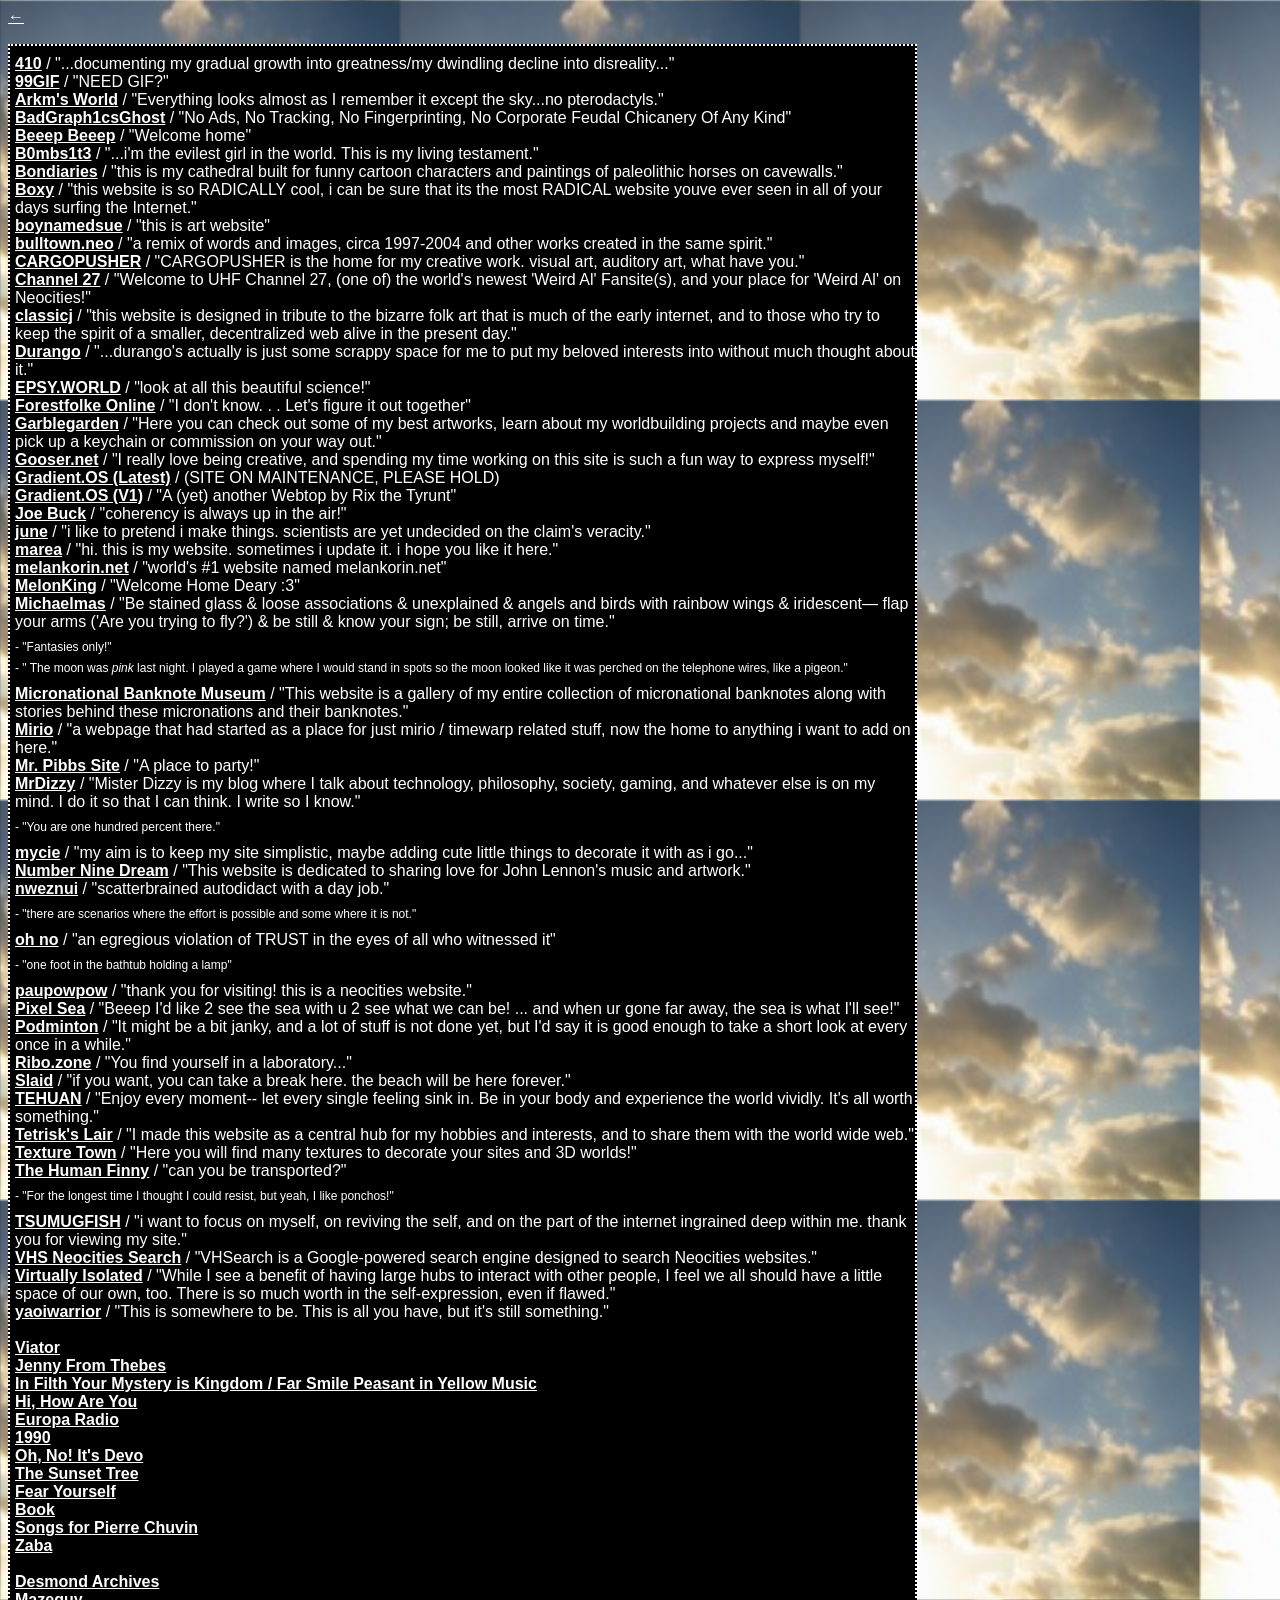
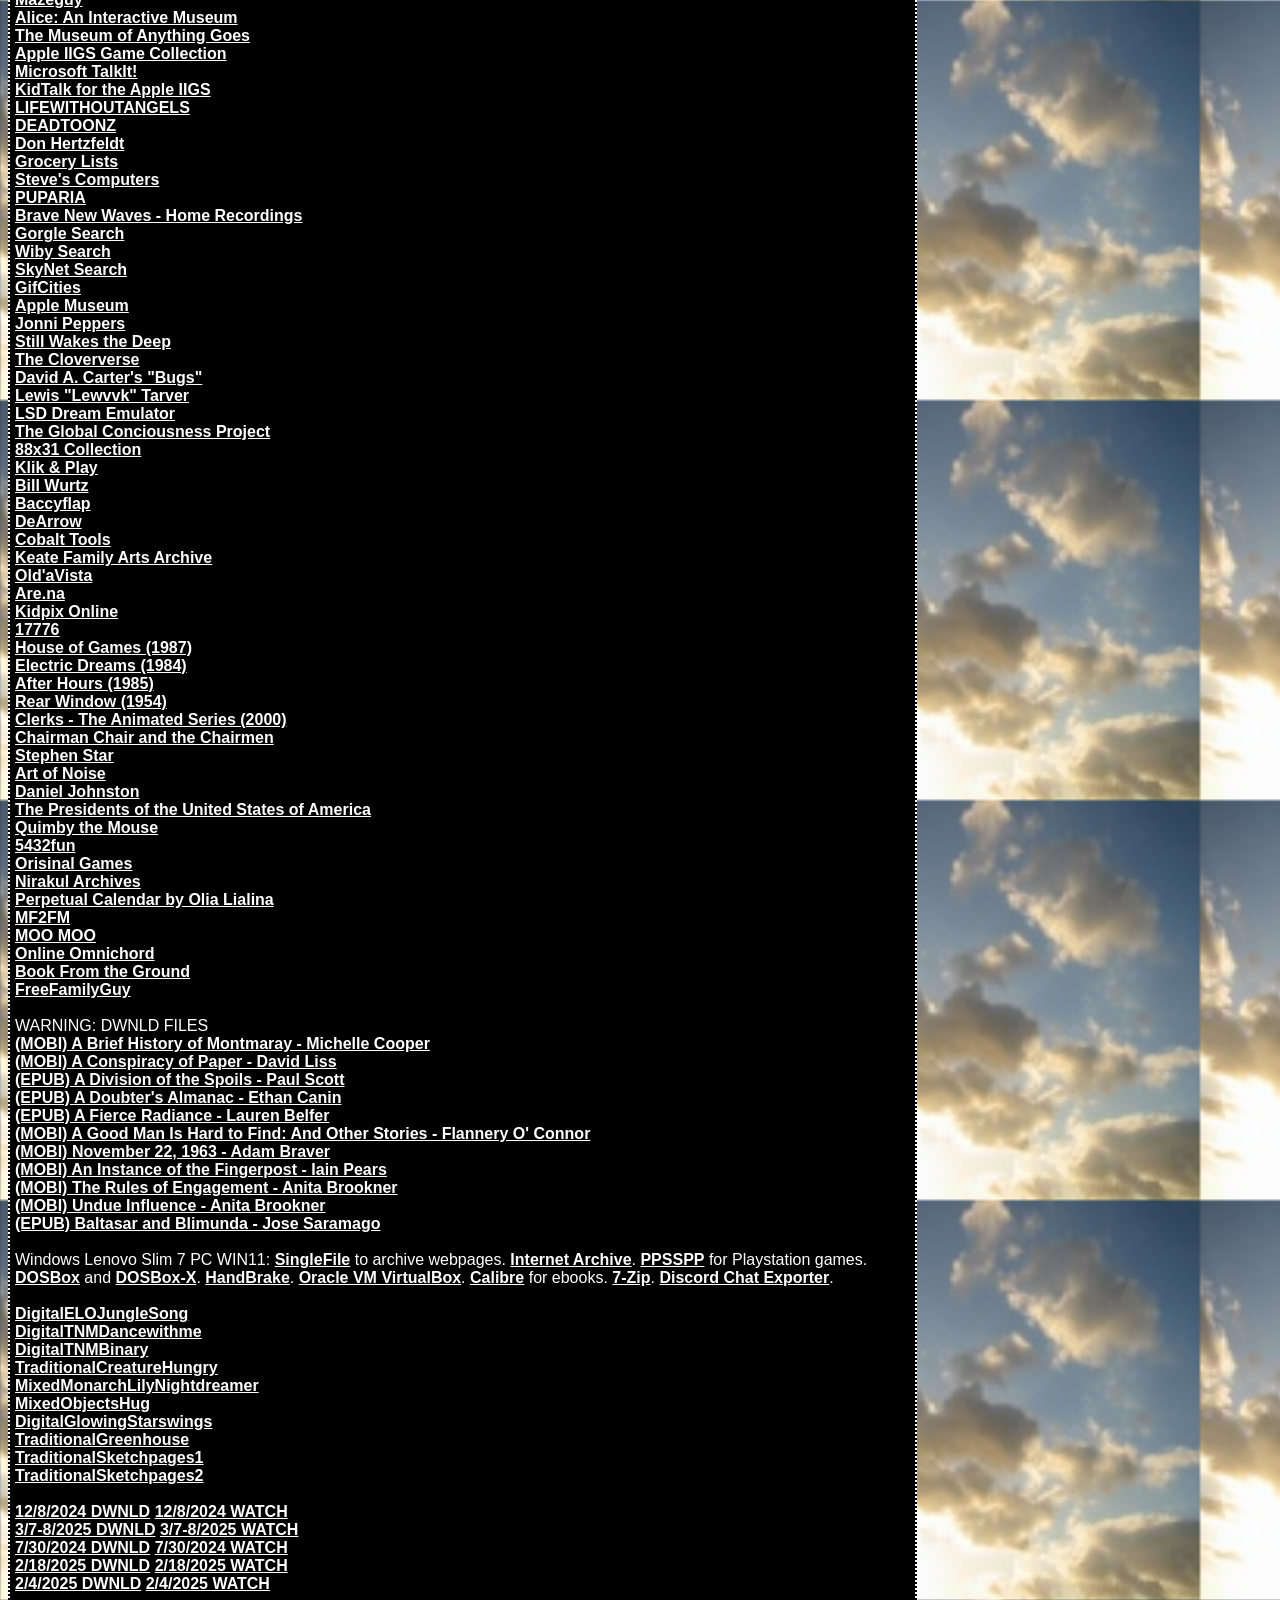
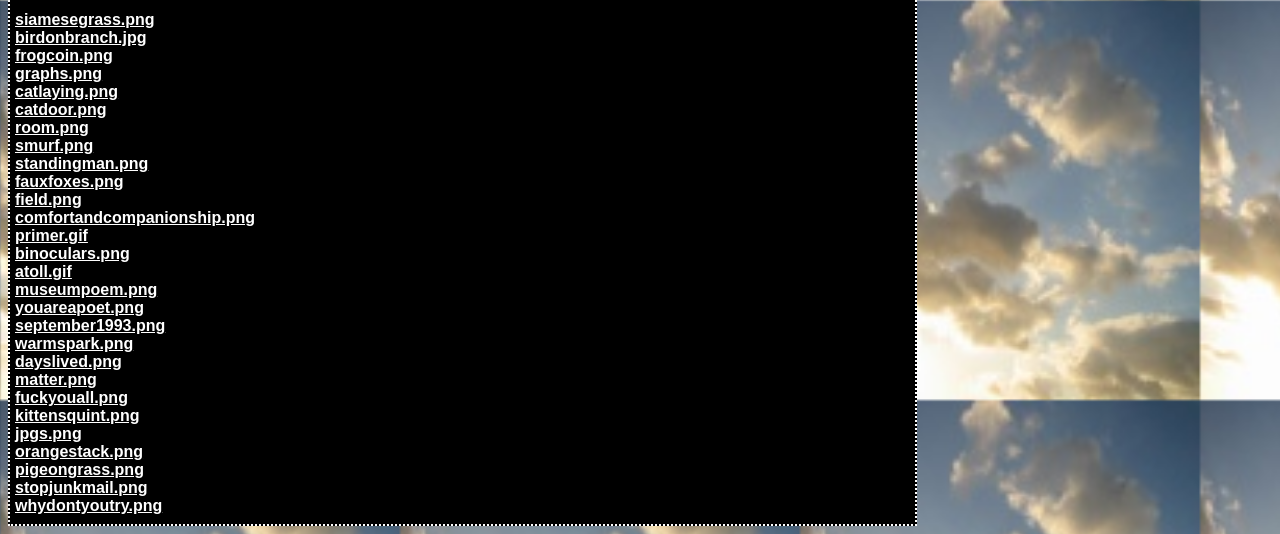
<file: list.html>
<!DOCTYPE html>
<html>
  <head>
    <meta charset="UTF-8">
    <meta name="viewport" content="width=device-width, initial-scale=1.0">
    <title>~list</title>
    <style>
body {
  font-family: arial;
  background-image: url("public/Image/clouds.jpg");
  background-repeat: repeat;
  background-size: 400px;
  color: white;
}
 a {
  color: white;
}
.white {
  background-color: black;
  padding-left: 5px;
  padding-top: 9px;
  padding-bottom: 9px;
  border: 2px dotted white;
  width: 900px;
}
    </style>
  </head>
  <body>
  <a href="/" style="color:white;">←</a><br><br>
  
<div class="white">

<b><a href="https://410.neocities.org/">410</a></b> / "...documenting my gradual growth into greatness/my dwindling decline into disreality..." <br>
<b><a href="https://99gifshop.neocities.org/">99GIF</a></b> / "NEED GIF?" <br>
<b><a href="https://arkmsworld.neocities.org/">Arkm's World</a></b> / "Everything looks almost as I remember it except the sky...no pterodactyls." <br>
<b><a href="https://badgraph1csghost.neocities.org/">BadGraph1csGhost</a></b> / "No Ads, No Tracking, No Fingerprinting, No Corporate Feudal Chicanery Of Any Kind" <br>
<b><a href="https://beeep.neocities.org/">Beeep Beeep</a></b> / "Welcome home" <br>
<b><a href="https://bombsite.neocities.org/">B0mbs1t3</a></b> / "...i'm the evilest girl in the world. This is my living testament." <br>
<b><a href="https://bondiaries.neocities.org/">Bondiaries</a></b> / "this is my cathedral built for funny cartoon characters and paintings of paleolithic horses on cavewalls." <br>
<b><a href="https://boxy.neocities.org/">Boxy</a></b> / "this website is so RADICALLY cool, i can be sure that its the most RADICAL website youve ever seen in all of your days surfing the Internet." <br>
<b><a href="https://boynamedsue.neocities.org/">boynamedsue</a></b> / "this is art website" <br>
<b><a href="https://bulltown.neocities.org/">bulltown.neo</a></b> / "a remix of words and images, circa 1997-2004 and other works created in the same spirit." <br>
<b><a href="https://stylrtechnologies.com/">CARGOPUSHER</a></b> / "CARGOPUSHER is the home for my creative work. visual art, auditory art, what have you." <br>
<b><a href="https://uhf-channel-27.neocities.org/">Channel 27</a></b> / "Welcome to UHF Channel 27, (one of) the world's newest 'Weird Al' Fansite(s), and your place for 'Weird Al' on Neocities!" <br>
<b><a href="https://classicj.neocities.org/">classicj</a></b> / "this website is designed in tribute to the bizarre folk art that is much of the early internet, and to those who try to keep the spirit of a smaller, decentralized web alive in the present day." <br>
<b><a href="https://durango.neocities.org/">Durango</a></b> / "...durango's actually is just some scrappy space for me to put my beloved interests into without much thought about it." <br>
<b><a href="https://espy.world/">EPSY.WORLD</a></b> / "look at all this beautiful science!" <br>
<b><a href="https://forestfolke.neocities.org/">Forestfolke Online</a></b> / "I don't know. . . Let's figure it out together" <br>
<b><a href="https://garblegarden.neocities.org/">Garblegarden</a></b> / "Here you can check out some of my best artworks, learn about my worldbuilding projects and maybe even pick up a keychain or commission on your way out." <br>
<b><a href="https://gooooser.neocities.org/">Gooser.net</a></b> / "I really love being creative, and spending my time working on this site is such a fun way to express myself!" <br>
<b><a href="https://gradientos.neocities.org/">Gradient.OS (Latest)</a></b> / (SITE ON MAINTENANCE, PLEASE HOLD) <br>
<b><a href="https://gradientos.neocities.org/v1/">Gradient.OS (V1)</a></b> / "A (yet) another Webtop by Rix the Tyrunt" <br>
<b><a href="https://joebuck.neocities.org/">Joe Buck</a></b> / "coherency is always up in the air!" <br>
<b><a href="https://juneish.neocities.org/">june</a></b> / "i like to pretend i make things. scientists are yet undecided on the claim's veracity." <br>
<b><a href="https://marea.neocities.org/">marea</a></b> / "hi. this is my website. sometimes i update it. i hope you like it here." <br>
<b><a href="https://melankorin.neocities.org/">melankorin.net</a></b> / "world's #1 website named melankorin.net" <br>
<b><a href="https://melonking.net/">MelonKing</a></b> / "Welcome Home Deary :3" <br>
<b><a href="https://michaelmas.neocities.org/">Michaelmas</a></b> / "Be stained glass & loose associations & unexplained & angels and birds with rainbow wings & iridescent— flap your arms ('Are you trying to fly?') & be still & know your sign; be still, arrive on time." <br>
<p style="font-size:12px; line-height:9px;">- "Fantasies only!"</p>
<p style="font-size:12px; line-height:9px;">- " The moon was <i>pink</i> last night. I played a game where I would stand in spots so the moon looked like it was perched on the telephone wires, like a pigeon."</p>
<b><a href="https://mnbanknotes.neocities.org/">Micronational Banknote Museum</a></b> / "This website is a gallery of my entire collection of micronational banknotes along with stories behind these micronations and their banknotes." <br>
<b><a href="https://mirio.neocities.org/">Mirio</a></b> / "a webpage that had started as a place for just mirio / timewarp related stuff, now the home to anything i want to add on here." <br>
<b><a href="https://mr-pibbs-site.neocities.org/">Mr. Pibbs Site</a></b> / "A place to party!" <br>
<b><a href="https://mrdizzy.blog/">MrDizzy</a></b> / "Mister Dizzy is my blog where I talk about technology, philosophy, society, gaming, and whatever else is on my mind. I do it so that I can think. I write so I know." <br>
<p style="font-size:12px; line-height:9px;">- "You are one hundred percent there."</p>
<b><a href="https://mycie.neocities.org/">mycie</a></b> / "my aim is to keep my site simplistic, maybe adding cute little things to decorate it with as i go..." <br>
<b><a href="https://numberninedream.neocities.org/">Number Nine Dream</a></b> / "This website is dedicated to sharing love for John Lennon's music and artwork." <br>
<b><a href="https://nweznui.net/">nweznui</a></b> / "scatterbrained autodidact with a day job." <br>
<p style="font-size:12px; line-height:9px;">- "there are scenarios where the effort is possible and some where it is not."</p>
<b><a href="https://oh-no.neocities.org/">oh no</a></b> / "an egregious violation of TRUST in the eyes of all who witnessed it" <br>
<p style="font-size:12px; line-height:9px;">- "one foot in the bathtub holding a lamp"</p>
<b><a href="https://paupowpow.neocities.org/">paupowpow</a></b> / "thank you for visiting! this is a neocities website." <br>
<b><a href="https://pixelsea.neocities.org/">Pixel Sea</a></b> / "Beeep I'd like 2 see the sea with u 2 see what we can be! ... and when ur gone far away, the sea is what I'll see!" <br>
<b><a href="https://podminton.neocities.org/">Podminton</a></b> / "It might be a bit janky, and a lot of stuff is not done yet, but I'd say it is good enough to take a short look at every once in a while." <br>
<b><a href="https://ribo.zone/">Ribo.zone</a></b> / "You find yourself in a laboratory..." <br>
<b><a href="https://slaid.neocities.org/">Slaid</a></b> / "if you want, you can take a break here. the beach will be here forever." <br>
<b><a href="https://tehuan.neocities.org/">TEHUAN</a></b> / "Enjoy every moment-- let every single feeling sink in. Be in your body and experience the world vividly. It's all worth something." <br>
<b><a href="https://tetrisk-lair.neocities.org/">Tetrisk's Lair</a></b> / "I made this website as a central hub for my hobbies and interests, and to share them with the world wide web." <br>
<b><a href="https://textures.neocities.org/">Texture Town</a></b> / "Here you will find many textures to decorate your sites and 3D worlds!" <br>
<b><a href="https://humanfinny.neocities.org/">The Human Finny</a></b> / "can you be transported?" <br>
<p style="font-size:12px; line-height:9px;">- "For the longest time I thought I could resist, but yeah, I like ponchos!"</p>
<b><a href="https://tsumugsfish.neocities.org/">TSUMUGFISH</a></b> / "i want to focus on myself, on reviving the self, and on the part of the internet ingrained deep within me. thank you for viewing my site." <br>
<b><a href="https://vhs.neocities.org/">VHS Neocities Search</a></b> / "VHSearch is a Google-powered search engine designed to search Neocities websites." <br>
<b><a href="https://neocities.org/site/virtually-isolated">Virtually Isolated</a></b> / "While I see a benefit of having large hubs to interact with other people, I feel we all should have a little space of our own, too. There is so much worth in the self-expression, even if flawed." <br>
<b><a href="https://yaoiwarrior.neocities.org/">yaoiwarrior</a></b> / "This is somewhere to be. This is all you have, but it's still something." <br>
<br>
<b>
<a href="https://youtube.com/playlist?list=OLAK5uy_kcudNOi0mv38JVtbnmnL3x0I0CjtIkjTw&si=WRgS0nHBdc850rYI">Viator</a>
<br>
<a href="https://en.wikipedia.org/wiki/Jenny_from_Thebes">Jenny From Thebes</a>
<br>
<a href="https://tandy.bandcamp.com/album/in-filth-your-mystery-is-kingdom-far-smile-peasant-in-yellow-music">In Filth Your Mystery is Kingdom / Far Smile Peasant in Yellow Music</a>
<br>
<a href="https://en.wikipedia.org/wiki/Hi,_How_Are_You">Hi, How Are You</a>
<br>
<a href="https://littlelrecords.bandcamp.com/album/europa-radio">Europa Radio</a>
<br>
<a href="https://en.wikipedia.org/wiki/1990_(Daniel_Johnston_album)">1990</a>
<br>
<a href="https://en.wikipedia.org/wiki/Oh,_No!_It%27s_Devo">Oh, No! It's Devo</a>
<br>
<a href="https://en.wikipedia.org/wiki/The_Sunset_Tree">The Sunset Tree</a>
<br>
<a href="https://en.wikipedia.org/wiki/Fear_Yourself">Fear Yourself</a>
<br>
<a href="https://en.wikipedia.org/wiki/Book_(album)">Book</a>
<br>
<a href="https://en.wikipedia.org/wiki/Songs_for_Pierre_Chuvin">Songs for Pierre Chuvin</a>
<br>
<a href="https://en.wikipedia.org/wiki/Zaba_(album)">Zaba</a>
</b> 
<br>
<br>
<b>
<a href="https://wmcdesmond.neocities.org/">Desmond Archives</a><br>
<a href="https://www.mazeguy.net/">Mazeguy</a><br>
<a href="https://www.myabandonware.com/game/alice-an-interactive-museum-3g0">Alice: An Interactive Museum</a><br>
<a href="https://www.myabandonware.com/game/the-museum-of-anything-goes-hgg">The Museum of Anything Goes</a><br>
<a href="https://archive.org/details/Apple_II_GS_TOSEC_2012_04_23">Apple IIGS Game Collection</a><br>
<a href="https://archive.org/details/MicrosoftTalkIt">Microsoft TalkIt!</a><br>
<a href="https://archive.org/details/e2gs_0402_Kidtalk">KidTalk for the Apple IIGS</a><br>
<a href="https://lifewithoutangels.neocities.org/">LIFEWITHOUTANGELS</a><br>
<a href="https://deadtoonzz.carrd.co/">DEADTOONZ</a><br>
<a href="http://www.bitterfilms.com/index.html">Don Hertzfeldt</a><br>
<a href="https://grocerylists.org/">Grocery Lists</a><br>
<a href="https://oldcomputers.net/">Steve's Computers</a><br>
<a href="https://www.youtube.com/watch?v=CWnqX41JHuM">PUPARIA</a><br>
<a href="https://archive.org/details/ajpa_20220828/BNW+Cassette+10.mp3">Brave New Waves - Home Recordings</a><br>
<a href="https://s1nez.nekoweb.org/gorgle#gsc.tab=0">Gorgle Search</a><br>
<a href="https://wiby.me/">Wiby Search</a><br>
<a href="https://pierrepapierciseaux.net/.skynet/?lang=en">SkyNet Search</a><br>
<a href="https://gifcities.org/">GifCities</a><br>
<a href="https://applemuseum.bott.org/">Apple Museum</a><br>
<a href="https://jonnipeppers.com/">Jonni Peppers</a><br>
<a href="https://store.steampowered.com/app/1622910/Still_Wakes_the_Deep/">Still Wakes the Deep</a><br>
<a href="https://en.wikipedia.org/wiki/Cloverfield_(franchise)">The Cloververse</a><br>
<a href="https://www.popupbooks.com/portfolio/bugs/">David A. Carter's "Bugs"</a><br>
<a href="https://www.youtube.com/@lewvvk">Lewis "Lewvvk" Tarver</a><br>
<a href="https://archive.org/details/psx_lsd">LSD Dream Emulator</a><br>
<a href="https://global-mind.org/index.html">The Global Conciousness Project</a><br>
<a href="https://cyber.dabamos.de/88x31/">88x31 Collection</a><br>
<a href="https://archive.org/details/win3_kpschool">Klik & Play</a><br>
<a href="https://billwurtz.com/">Bill Wurtz</a><br>
<a href="https://baccyflap.com/">Baccyflap</a><br>
<a href="https://dearrow.ajay.app/">DeArrow</a><br>
<a href="https://cobalt.tools/">Cobalt Tools</a><br>
<a href="https://keatefamilyartstrust.com/">Keate Family Arts Archive</a><br>
<a href="https://www.oldavista.com/">Old'aVista</a><br>
<a href="https://www.are.na/">Are.na</a><br>
<a href="https://kidpix.app/">Kidpix Online</a><br>
<a href="https://www.sbnation.com/a/17776-football">17776</a><br>
<a href="https://en.wikipedia.org/wiki/House_of_Games">House of Games (1987)</a><br>
<a href="https://en.wikipedia.org/wiki/Electric_Dreams_(film)">Electric Dreams (1984)</a><br>
<a href="https://en.wikipedia.org/wiki/After_Hours_(film)">After Hours (1985)</a><br>
<a href="https://en.wikipedia.org/wiki/Rear_Window">Rear Window (1954)</a><br>
<a href="https://en.wikipedia.org/wiki/Clerks:_The_Animated_Series">Clerks - The Animated Series (2000)</a><br>
<a href="https://chairmanchair.bandcamp.com/">Chairman Chair and the Chairmen</a><br>
<a href="https://soundcloud.com/oooooooooooooze">Stephen Star</a><br>
<a href="https://en.wikipedia.org/wiki/Art_of_Noise">Art of Noise</a><br>
<a href="https://en.wikipedia.org/wiki/Daniel_Johnston">Daniel Johnston</a><br>
<a href="https://en.wikipedia.org/wiki/The_Presidents_of_the_United_States_of_America_(band)">The Presidents of the United States of America</a><br>
<a href="https://archive.org/details/quimbymouse0000ware/mode/2up">Quimby the Mouse</a><br>
<a href="https://www.5432fun.org/home/">5432fun</a><br>
<a href="https://www.ferryhalim.com/">Orisinal Games</a><br>
<a href="https://aalaynirakul.com/">Nirakul Archives</a><br>
<a href="https://haveagood.today/">Perpetual Calendar by Olia Lialina</a><br>
<a href="https://www.mf2fm.com/">MF2FM</a><br>
<a href="https://rataratata.itch.io/moo-moo/">MOO MOO</a><br>
<a href="https://onlineomnichord.com/">Online Omnichord</a><br>
<a href="https://archive.org/details/bookfromgroundfr0000xubi">Book From the Ground</a><br>
<a href="https://freefamilyguy.com/">FreeFamilyGuy</a><br>
</b>
<br>
WARNING: DWNLD FILES<br>
<b>
<a href="https://file.garden/Zs7cg0vKj2GBOghZ/A%20Brief%20History%20of%20Montmaray%20-%20Michelle%20Cooper.mobi">(MOBI) A Brief History of Montmaray - Michelle Cooper</a><br>
<a href="https://file.garden/Zs7cg0vKj2GBOghZ/A%20Conspiracy%20of%20Paper%20-%20David%20Liss.mobi">(MOBI) A Conspiracy of Paper - David Liss</a><br>
<a href="https://file.garden/Zs7cg0vKj2GBOghZ/A%20Division%20of%20the%20Spoils%20-%20Paul%20Scott.epub">(EPUB) A Division of the Spoils - Paul Scott</a><br>
<a href="https://file.garden/Zs7cg0vKj2GBOghZ/A%20Doubter's%20Almanac%20by%20Ethan%20Canin.epub">(EPUB) A Doubter's Almanac - Ethan Canin</a><br>
<a href="https://file.garden/Zs7cg0vKj2GBOghZ/A%20Fierce%20Radiance%20-%20Lauren%20Belfer.epub">(EPUB) A Fierce Radiance - Lauren Belfer</a><br>
<a href="https://file.garden/Zs7cg0vKj2GBOghZ/A%20Good%20Man%20Is%20Hard%20to%20Find%20and%20Other%20Sto%20-%20Flannery%20O_Connor.mobi">(MOBI) A Good Man Is Hard to Find: And Other Stories - Flannery O' Connor</a><br>
<a href="https://file.garden/Zs7cg0vKj2GBOghZ/Adam%20Braver%20-%20November%2022%2C%201963.mobi">(MOBI) November 22, 1963 - Adam Braver</a><br>
<a href="https://file.garden/Zs7cg0vKj2GBOghZ/An%20Instance%20of%20the%20Fingerpost%20-%20Iain%20Pears.mobi">(MOBI) An Instance of the Fingerpost - Iain Pears</a><br>
<a href="https://file.garden/Zs7cg0vKj2GBOghZ/Anita%20Brookner%20-%20The%20Rules%20of%20Engagement.mobi">(MOBI)  The Rules of Engagement - Anita Brookner</a><br>
<a href="https://file.garden/Zs7cg0vKj2GBOghZ/Anita%20Brookner%20-%20Undue%20Influence.mobi">(MOBI) Undue Influence - Anita Brookner</a><br>
<a href="https://file.garden/Zs7cg0vKj2GBOghZ/Baltasar%20and%20Blimunda%20-%20Jose%20Saramago.epub">(EPUB) Baltasar and Blimunda - Jose Saramago</a><br>
</b>
<br>

Windows Lenovo Slim 7 PC WIN11: <a href="https://chromewebstore.google.com/detail/singlefile/mpiodijhokgodhhofbcjdecpffjipkle?hl=en"><b>SingleFile</b></a> to archive webpages. <a href="https://web.archive.org/"><b>Internet Archive</b></a>. <a href="https://www.ppsspp.org/"><b>PPSSPP</b></a> for Playstation games. <a href="https://www.dosbox.com/"><b>DOSBox</b></a> and <a href="https://dosbox-x.com/"><b>DOSBox-X</b></a>. <a href="https://handbrake.fr/"><b>HandBrake</b></a>. <a href="https://www.virtualbox.org/"><b>Oracle VM VirtualBox</b></a>. <a href="https://calibre-ebook.com/"><b>Calibre</b></a> for ebooks. <a href="https://www.7-zip.org/"><b>7-Zip</b></a>. <a href="https://github.com/Tyrrrz/DiscordChatExporter"><b>Discord Chat Exporter</b></a>.

 <br>
 <br>
 
 <b>
 <a href="https://miou2192.neocities.org/public/Image/Art/one.png">DigitalELOJungleSong</a><br>
 <a href="https://miou2192.neocities.org/public/Image/Art/two.png">DigitalTNMDancewithme</a><br>
 <a href="https://miou2192.neocities.org/public/Image/Art/three.png">DigitalTNMBinary</a><br>
 <a href="https://miou2192.neocities.org/public/Image/Art/four.png">TraditionalCreatureHungry</a><br>
 <a href="https://miou2192.neocities.org/public/Image/Art/five.png">MixedMonarchLilyNightdreamer</a><br>
 <a href="https://miou2192.neocities.org/public/Image/Art/six.png">MixedObjectsHug</a><br>
 <a href="https://miou2192.neocities.org/public/Image/Art/seven.png">DigitalGlowingStarswings</a><br>
 <a href="https://miou2192.neocities.org/public/Image/Art/eight.png">TraditionalGreenhouse</a><br>
 <a href="https://miou2192.neocities.org/public/Image/Art/nine.png">TraditionalSketchpages1</a><br>
 <a href="https://miou2192.neocities.org/public/Image/Art/ten.png">TraditionalSketchpages2</a>
 </b>
 
 <br>
 <br>
 
<b>
 <a href="https://file.garden/Zs7cg0vKj2GBOghZ/Montage/12%208%202024.mp4">12/8/2024 DWNLD</a> <a href="https://www.youtube.com/watch?v=AGt6k1-LKAU">12/8/2024 WATCH</a><br>
 <a href="https://file.garden/Zs7cg0vKj2GBOghZ/Montage/3%207-8%202025.mp4">3/7-8/2025 DWNLD</a> <a href="https://youtu.be/HNhd7yc9lQI?si=EyIb72onKOsR4xnY">3/7-8/2025 WATCH</a><br>
 <a href="https://file.garden/Zs7cg0vKj2GBOghZ/Montage/7%2030%202024.mp4">7/30/2024 DWNLD</a> <a href="https://youtu.be/_qC7wXKx-HU?si=tX_2itEE4zhgeWll">7/30/2024 WATCH</a><br>
 <a href="https://file.garden/Zs7cg0vKj2GBOghZ/Montage/2%2018%202025.mp4">2/18/2025 DWNLD</a> <a href="https://youtu.be/pPD8rORmC-A?si=QFP6wmOzJvVmcUwj">2/18/2025 WATCH</a><br>
 <a href="https://file.garden/Zs7cg0vKj2GBOghZ/Montage/2%204%202025%20omnichord.mp4">2/4/2025 DWNLD</a> <a href="https://youtu.be/yIPXr3F1f2U?si=cDLkmzqJvC3IEj3x">2/4/2025 WATCH</a>
</b>

<br>
<br>
<b>
<a href="https://miou2192.neocities.org/public/Beautiful%20Pile/siamesegrass.png.png">siamesegrass.png</a><br>
<a href="https://miou2192.neocities.org/public/Beautiful%20Pile/birdonbranch.jpg">birdonbranch.jpg</a><br>
<a href="https://miou2192.neocities.org/public/Beautiful%20Pile/frogcoin.png">frogcoin.png</a><br>
<a href="https://miou2192.neocities.org/public/Beautiful%20Pile/graphs.png">graphs.png</a><br>
<a href="https://miou2192.neocities.org/public/Beautiful%20Pile/catlaying.png">catlaying.png</a><br>
<a href="https://miou2192.neocities.org/public/Beautiful%20Pile/catdoor.png">catdoor.png</a><br>
<a href="https://miou2192.neocities.org/public/Beautiful%20Pile/room.png">room.png</a><br>
<a href="https://miou2192.neocities.org/public/Beautiful%20Pile/smurf.png">smurf.png</a><br>
<a href="https://miou2192.neocities.org/public/Beautiful%20Pile/standingman.png">standingman.png</a><br>
<a href="https://miou2192.neocities.org/public/Beautiful%20Pile/fauxfoxes.png">fauxfoxes.png</a><br>
<a href="https://miou2192.neocities.org/public/Beautiful%20Pile/field.png">field.png</a><br>
<a href="https://miou2192.neocities.org/public/Beautiful%20Pile/comfortandcompanionship.png">comfortandcompanionship.png</a><br>
<a href="https://miou2192.neocities.org/public/Beautiful%20Pile/primer.gif">primer.gif</a><br>
<a href="https://miou2192.neocities.org/public/Beautiful%20Pile/binoculars.png">binoculars.png</a><br>
<a href="https://miou2192.neocities.org/public/Beautiful%20Pile/atoll.gif">atoll.gif</a><br>
<a href="https://miou2192.neocities.org/public/Beautiful%20Pile/museumpoem.png">museumpoem.png</a><br>
<a href="https://miou2192.neocities.org/public/Beautiful%20Pile/youareapoet.png">youareapoet.png</a><br>
<a href="https://miou2192.neocities.org/public/Beautiful%20Pile/september1993.png">september1993.png</a><br>
<a href="https://miou2192.neocities.org/public/Beautiful%20Pile/warmspark.png">warmspark.png</a><br>
<a href="https://miou2192.neocities.org/public/Beautiful%20Pile/dayslived.png">dayslived.png</a><br>
<a href="https://miou2192.neocities.org/public/Beautiful%20Pile/matter.png">matter.png</a><br>
<a href="https://miou2192.neocities.org/public/Beautiful%20Pile/fuckyouall.png">fuckyouall.png</a><br>
<a href="https://miou2192.neocities.org/public/Beautiful%20Pile/kittensquint.png">kittensquint.png</a><br>
<a href="https://miou2192.neocities.org/public/Beautiful%20Pile/jpgs.png">jpgs.png</a><br>
<a href="https://miou2192.neocities.org/public/Beautiful%20Pile/orangestack.png">orangestack.png</a><br>
<a href="https://miou2192.neocities.org/public/Beautiful%20Pile/pigeongrass.png">pigeongrass.png</a><br>
<a href="https://miou2192.neocities.org/public/Beautiful%20Pile/stopjunkmail.png">stopjunkmail.png</a><br>
<a href="https://miou2192.neocities.org/public/Beautiful%20Pile/whydontyoutry.png">whydontyoutry.png</a><br>

</b>

 </div>

  </body>
</html>
</file>
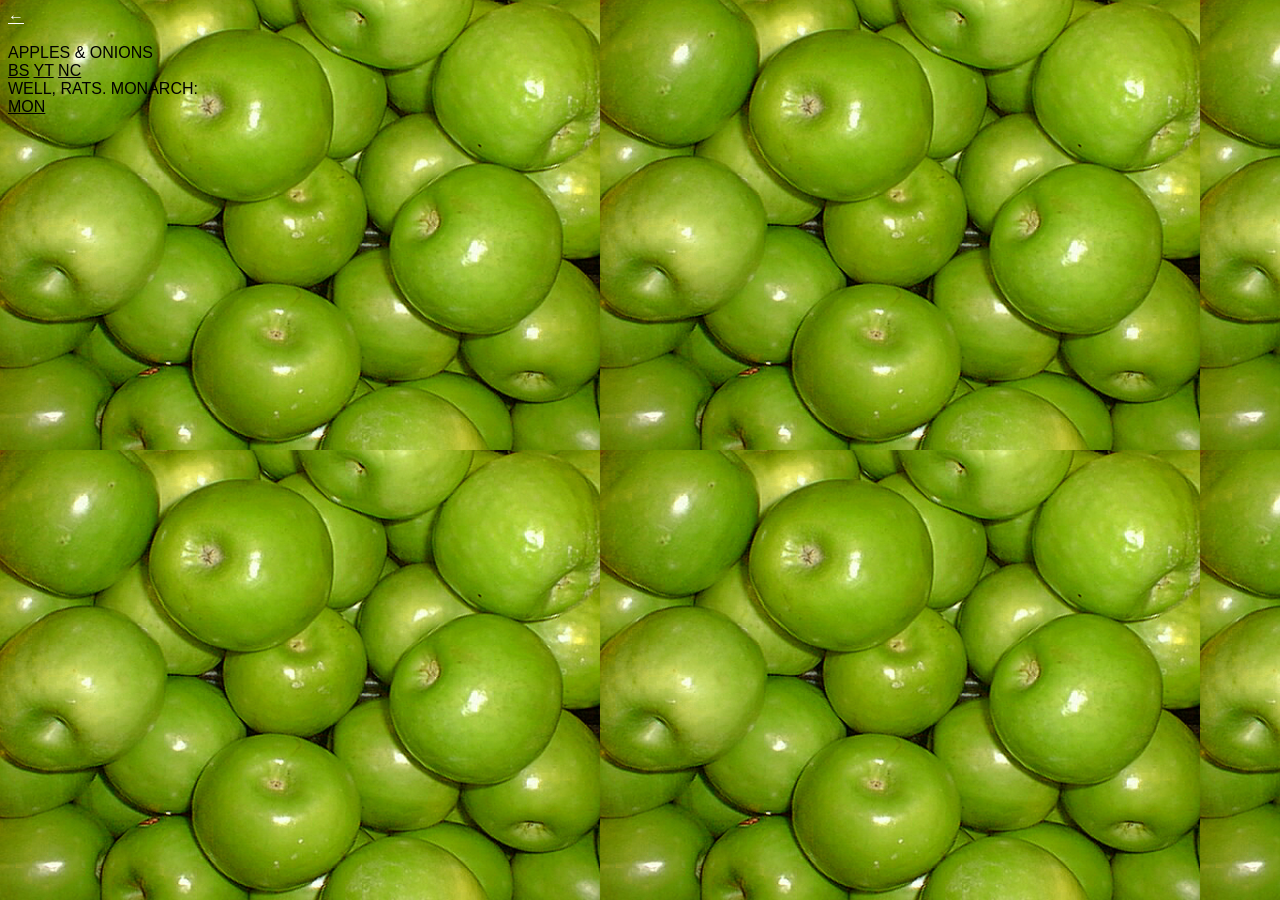
<file: outgoing.html>
<!DOCTYPE html>
<html>
  <head>
    <meta charset="UTF-8">
    <meta name="viewport" content="width=device-width, initial-scale=1.0">
    <title>~list</title>
    <style>
body {
  font-family: arial;
  background-image: url("public/Image/apples.jpg");
  background-repeat: repeat;
  background-size: 600px;
  color: black;
}
 a {
  color: black;
}
.white {
  background-color: #FFFFFF40;
  padding-left: 5px;
  padding-top: 9px;
  padding-bottom: 9px;
  border: 2px dotted white;
  width: 900px;
}
.whiteimages {
  background-color: #FFFFFF40;
  padding-left: 5px;
  padding-top: 9px;
  padding-bottom: 9px;
  border: 2px dotted white;
  width: 100%;
}
    </style>
  </head>
  <body>
  <a href="/" style="color:white;">←</a><br><br>

APPLES & ONIONS <br>
 <a href="https://bsky.app/profile/miou2192.bsky.social">BS</a> <a href="https://www.youtube.com/@miou2192">YT</a> <a href="https://neocities.org/site/miou2192">NC</a>
<br>WELL, RATS. MONARCH:<br>
<a href="https://monarchcomic.neocities.org/">MON</a>
  </body>
</html>
</file>
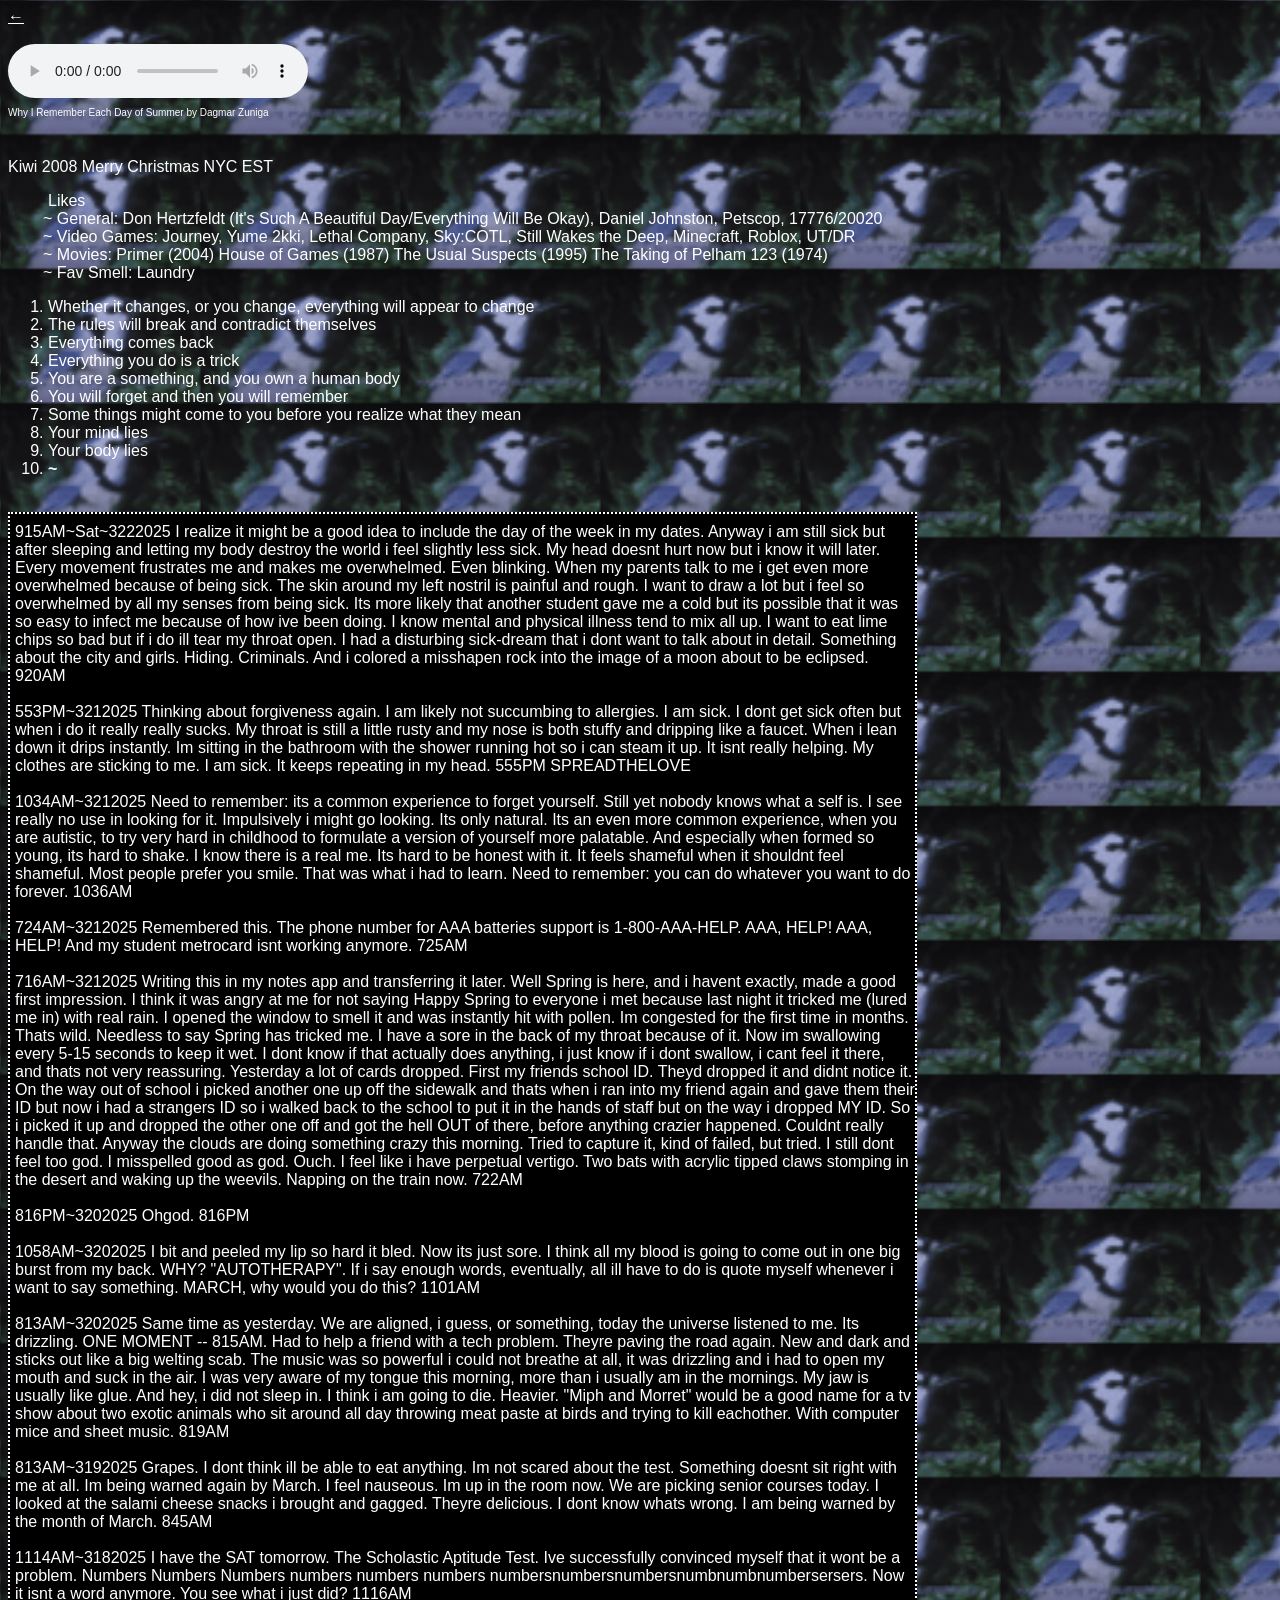
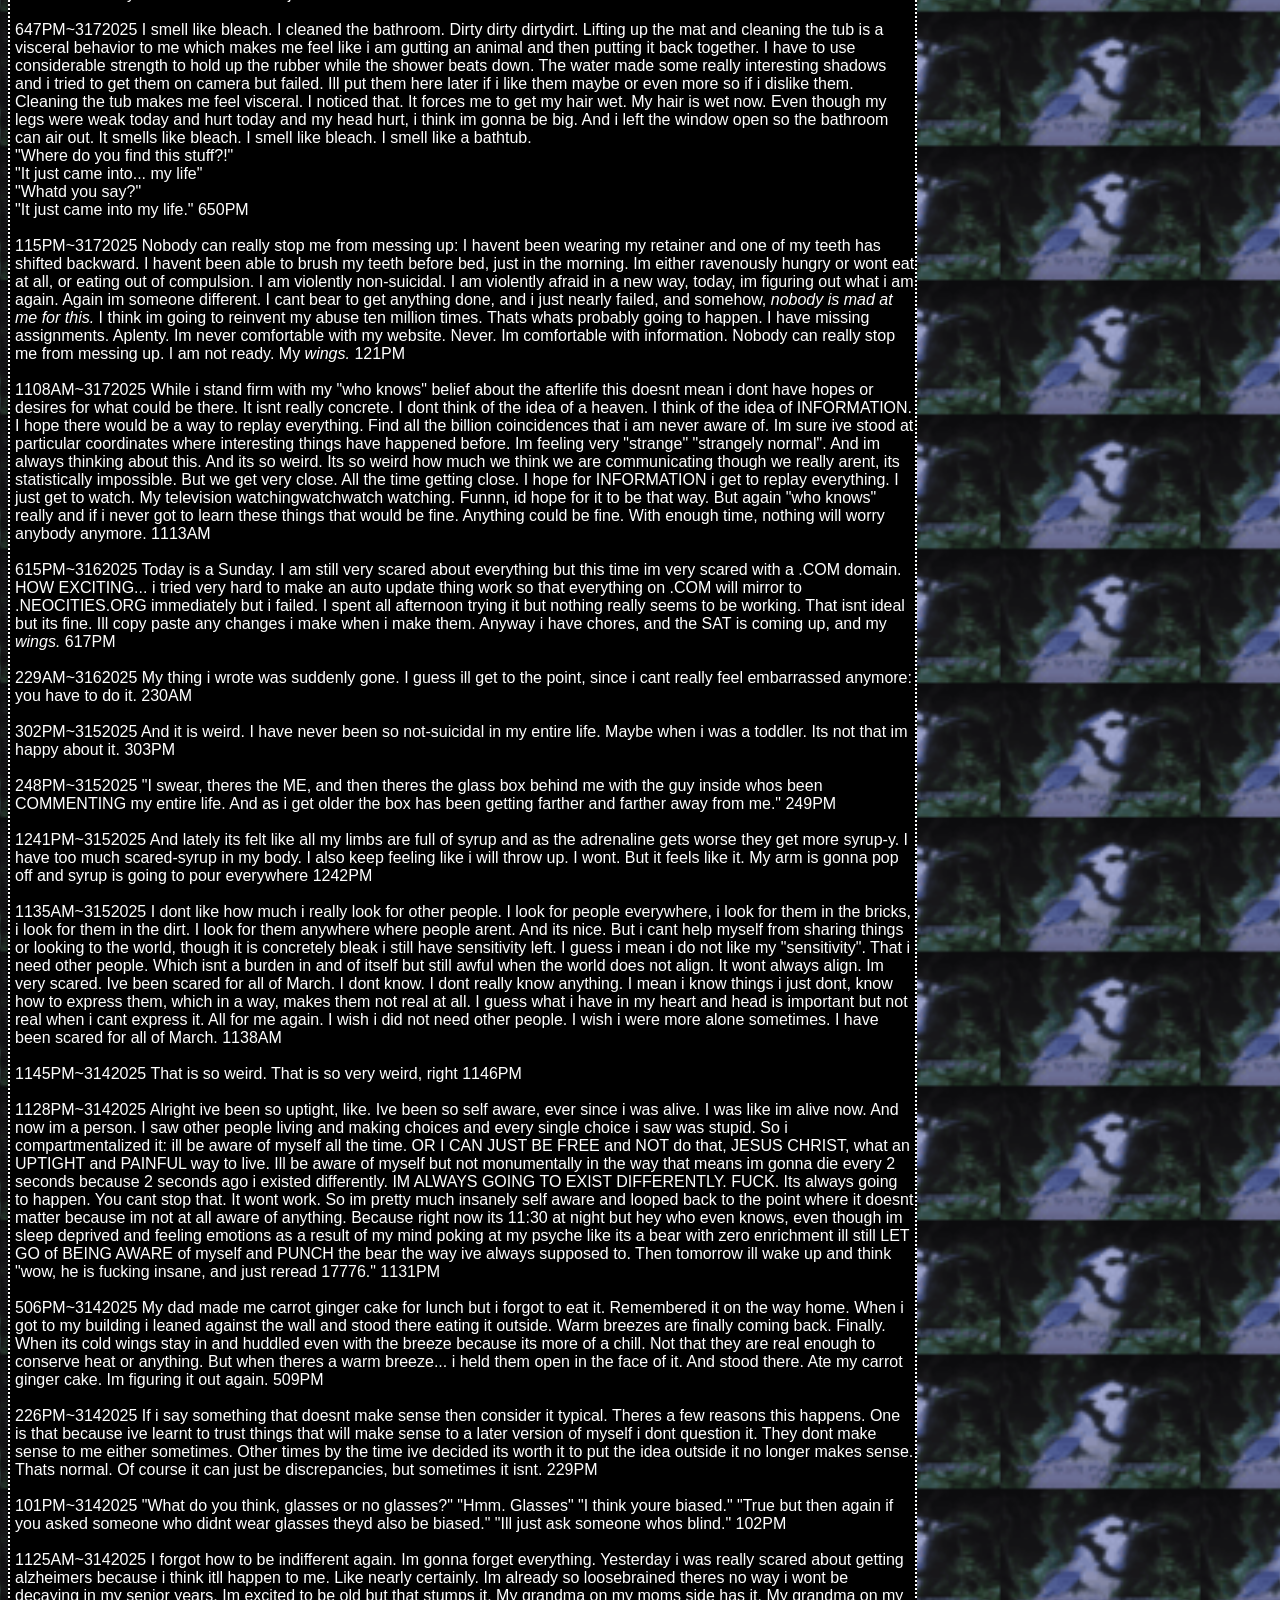
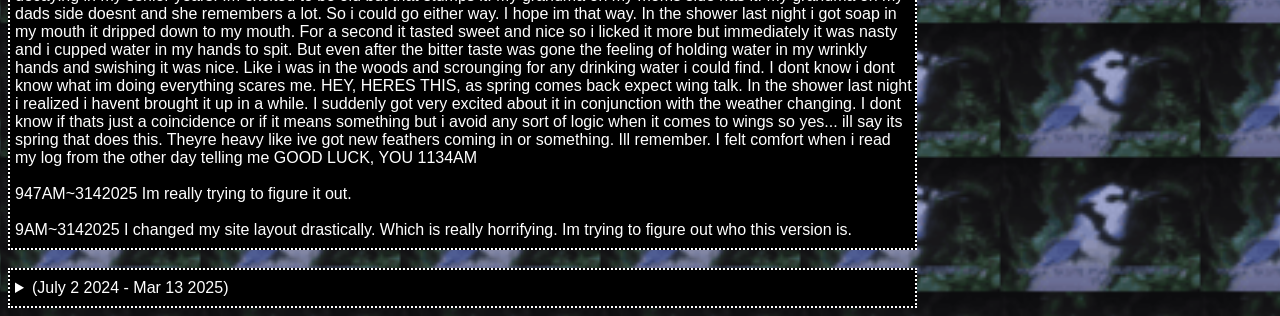
<file: think.html>
<!DOCTYPE html>
<html>
  <head>
    <meta charset="UTF-8">
    <meta name="viewport" content="width=device-width, initial-scale=1.0">
    <title>~think</title>
    <style>
body {
  font-family: arial;
  background-image: url("public/Image/butterflies.png");
  background-repeat: repeat;
  background-size: 200px;
  color: white;
}
a {
  color: white;
}
.white {
  background-color: black;
  padding-left: 5px;
  padding-top: 9px;
  padding-bottom: 9px;
  border: 2px dotted white;
  width: 900px;
}

ul {
  margin: 0;
}
ul.dashed {
  list-style-type: none;
}
ul.dashed > li {
  text-indent: -5px;
}
ul.dashed > li:before {
  content: "~";
  text-indent: -5px;
}
    </style>
  </head>
  <body>

  <a href="/" style="color:white;">←</a><br><br>

<audio controls src="https://file.garden/Zs7cg0vKj2GBOghZ/whyiremembereachdayofsummer.mp3" style="margin:0px; padding0px;" loop></audio>
<p style="font-size: 10px; line-height:2px;"> Why I Remember Each Day of Summer by Dagmar Zuniga</p>

<br>

 <p>Kiwi 2008 Merry Christmas NYC EST</p>
<ul class="dashed">Likes<br>
<li> General: Don Hertzfeldt (It's Such A Beautiful Day/Everything Will Be Okay), Daniel Johnston, Petscop, 17776/20020
<li> Video Games: Journey, Yume 2kki, Lethal Company, Sky:COTL, Still Wakes the Deep, Minecraft, Roblox, UT/DR 
<li> Movies: Primer (2004) House of Games (1987) The Usual Suspects (1995) The Taking of Pelham 123 (1974) 
<li> Fav Smell: Laundry
</ul>

 <ol>
 <li> Whether it changes, or you change, everything will appear to change
 <li> The rules will break and contradict themselves
 <li> Everything comes back
 <li> Everything you do is a trick
 <li> You are a something, and you own a human body
 <li> You will forget and then you will remember
 <li> Some things might come to you before you realize what they mean
 <li> Your mind lies
 <li> Your body lies
 <li> <b>~</b>
 </ol>

<br>

<div class="white">
915AM~Sat~3222025 I realize it might be a good idea to include the day of the week in my dates. Anyway i am still sick but after sleeping and letting my body destroy the world i feel slightly less sick. My head doesnt hurt now but i know it will later. Every movement frustrates me and makes me overwhelmed. Even blinking. When my parents talk to me i get even more overwhelmed because of being sick. The skin around my left nostril is painful and rough. I want to draw a lot but i feel so overwhelmed by all my senses from being sick. Its more likely that another student gave me a cold but its possible that it was so easy to infect me because of how ive been doing. I know mental and physical illness tend to mix all up. I want to eat lime chips so bad but if i do ill tear my throat open. I had a disturbing sick-dream that i dont want to talk about in detail. Something about the city and girls. Hiding. Criminals. And i colored a misshapen rock into the image of a moon about to be eclipsed. 920AM<br><br>
553PM~3212025 Thinking about forgiveness again. I am likely not succumbing to allergies. I am sick. I dont get sick often but when i do it really really sucks. My throat is still a little rusty and my nose is both stuffy and dripping like a faucet. When i lean down it drips instantly. Im sitting in the bathroom with the shower running hot so i can steam it up. It isnt really helping. My clothes are sticking to me. I am sick. It keeps repeating in my head. 555PM SPREADTHELOVE<br><br>
1034AM~3212025 Need to remember: its a common experience to forget yourself. Still yet nobody knows what a self is. I see really no use in looking for it. Impulsively i might go looking. Its only natural. Its an even more common experience, when you are autistic, to try very hard in childhood to formulate a version of yourself more palatable. And especially when formed so young, its hard to shake. I know there is a real me. Its hard to be honest with it. It feels shameful when it shouldnt feel shameful. Most people prefer you smile. That was what i had to learn. Need to remember: you can do whatever you want to do forever. 1036AM<br><br>
724AM~3212025 Remembered this. The phone number for AAA batteries support is 1-800-AAA-HELP. AAA, HELP! AAA, HELP! And my student metrocard isnt working anymore. 725AM<br><br>
716AM~3212025 Writing this in my notes app and transferring it later. Well Spring is here, and i havent exactly, made a good first impression. I think it was angry at me for not saying Happy Spring to everyone i met because last night it tricked me (lured me in) with real rain. I opened the window to smell it and was instantly hit with pollen. Im congested for the first time in months. Thats wild. Needless to say Spring has tricked me. I have a sore in the back of my throat because of it. Now im swallowing every 5-15 seconds to keep it wet. I dont know if that actually does anything, i just know if i dont swallow, i cant feel it there, and thats not very reassuring. Yesterday a lot of cards dropped. First my friends school ID. Theyd dropped it and didnt notice it. On the way out of school i picked another one up off the sidewalk and thats when i ran into my friend again and gave them their ID but now i had a strangers ID so i walked back to the school to put it in the hands of staff but on the way i dropped MY ID. So i picked it up and dropped the other one off and got the hell OUT of there, before anything crazier happened. Couldnt really handle that. Anyway the clouds are doing something crazy this morning. Tried to capture it, kind of failed, but tried. I still dont feel too god. I misspelled good as god. Ouch. I feel like i have perpetual vertigo. Two bats with acrylic tipped claws stomping in the desert and waking up the weevils. Napping on the train now. 722AM<br><br>
816PM~3202025 Ohgod. 816PM<br><br>
1058AM~3202025 I bit and peeled my lip so hard it bled. Now its just sore. I think all my blood is going to come out in one big burst from my back. WHY? "AUTOTHERAPY". If i say enough words, eventually, all ill have to do is quote myself whenever i want to say something. MARCH, why would you do this? 1101AM<br><br>
813AM~3202025 Same time as yesterday. We are aligned, i guess, or something, today the universe listened to me. Its drizzling. ONE MOMENT -- 815AM. Had to help a friend with a tech problem. Theyre paving the road again. New and dark and sticks out like a big welting scab. The music was so powerful i could not breathe at all, it was drizzling and i had to open my mouth and suck in the air. I was very aware of my tongue this morning, more than i usually am in the mornings. My jaw is usually like glue. And hey, i did not sleep in. I think i am going to die. Heavier. "Miph and Morret" would be a good name for a tv show about two exotic animals who sit around all day throwing meat paste at birds and trying to kill eachother. With computer mice and sheet music. 819AM<br><br>
813AM~3192025 Grapes. I dont think ill be able to eat anything. Im not scared about the test. Something doesnt sit right with me at all. Im being warned again by March. I feel nauseous. Im up in the room now. We are picking senior courses today. I looked at the salami cheese snacks i brought and gagged. Theyre delicious. I dont know whats wrong. I am being warned by the month of March. 845AM<br><br>
1114AM~3182025 I have the SAT tomorrow. The Scholastic Aptitude Test. Ive successfully convinced myself that it wont be a problem. Numbers Numbers Numbers numbers numbers numbers numbersnumbersnumbersnumbnumbnumbersersers. Now it isnt a word anymore. You see what i just did? 1116AM<br><br>
647PM~3172025 I smell like bleach. I cleaned the bathroom. Dirty dirty dirtydirt. Lifting up the mat and cleaning the tub is a visceral behavior to me which makes me feel like i am gutting an animal and then putting it back together. I have to use considerable strength to hold up the rubber while the shower beats down. The water made some really interesting shadows and i tried to get them on camera but failed. Ill put them here later if i like them maybe or even more so if i dislike them. Cleaning the tub makes me feel visceral. I noticed that. It forces me to get my hair wet. My hair is wet now. Even though my legs were weak today and hurt today and my head hurt, i think im gonna be big. And i left the window open so the bathroom can air out. It smells like bleach. I smell like bleach. I smell like a bathtub.<br>
"Where do you find this stuff?!"<br>
"It just came into... my life"<br>
"Whatd you say?"<br>
"It just came into my life." 650PM<br><br>
115PM~3172025 Nobody can really stop me from messing up: I havent been wearing my retainer and one of my teeth has shifted backward. I havent been able to brush my teeth before bed, just in the morning. Im either ravenously hungry or wont eat at all, or eating out of compulsion. I am violently non-suicidal. I am violently afraid in a new way, today, im figuring out what i am again. Again im someone different. I cant bear to get anything done, and i just nearly failed, and somehow, <i>nobody is mad at me for this.</i> I think im going to reinvent my abuse ten million times. Thats whats probably going to happen. I have missing assignments. Aplenty. Im never comfortable with my website. Never. Im comfortable with information. Nobody can really stop me from messing up. I am not ready. My <i>wings.</i> 121PM<br><br>
1108AM~3172025 While i stand firm with my "who knows" belief about the afterlife this doesnt mean i dont have hopes or desires for what could be there. It isnt really concrete. I dont think of the idea of a heaven. I think of the idea of INFORMATION. I hope there would be a way to replay everything. Find all the billion coincidences that i am never aware of. Im sure ive stood at particular coordinates where interesting things have happened before. Im feeling very "strange" "strangely normal". And im always thinking about this. And its so weird. Its so weird how much we think we are communicating though we really arent, its statistically impossible. But we get very close. All the time getting close. I hope for INFORMATION i get to replay everything. I just get to watch. My television watchingwatchwatch watching. Funnn, id hope for it to be that way. But again "who knows" really and if i never got to learn these things that would be fine. Anything could be fine. With enough time, nothing will worry anybody anymore. 1113AM <br><br>
615PM~3162025 Today is a Sunday. I am still very scared about everything but this time im very scared with a .COM domain. HOW EXCITING... i tried very hard to make an auto update thing work so that everything on .COM will mirror to .NEOCITIES.ORG immediately but i failed. I spent all afternoon trying it but nothing really seems to be working. That isnt ideal but its fine. Ill copy paste any changes i make when i make them. Anyway i have chores, and the SAT is coming up, and my <i>wings.</i> 617PM<br><br>
229AM~3162025 My thing i wrote was suddenly gone. I guess ill get to the point, since i cant really feel embarrassed anymore: you have to do it. 230AM<br><br>
302PM~3152025 And it is weird. I have never been so not-suicidal in my entire life. Maybe when i was a toddler. Its not that im happy about it. 303PM<br><br>
248PM~3152025 "I swear, theres the ME, and then theres the glass box behind me with the guy inside whos been COMMENTING my entire life. And as i get older the box has been getting farther and farther away from me." 249PM<br><br>
1241PM~3152025 And lately its felt like all my limbs are full of syrup and as the adrenaline gets worse they get more syrup-y. I have too much scared-syrup in my body. I also keep feeling like i will throw up. I wont. But it feels like it. My arm is gonna pop off and syrup is going to pour everywhere 1242PM<br><br>
1135AM~3152025 I dont like how much i really look for other people. I look for people everywhere, i look for them in the bricks, i look for them in the dirt. I look for them anywhere where people arent. And its nice. But i cant help myself from sharing things or looking to the world, though it is concretely bleak i still have sensitivity left. I guess i mean i do not like my "sensitivity". That i need other people. Which isnt a burden in and of itself but still awful when the world does not align. It wont always align. Im very scared. Ive been scared for all of March. I dont know. I dont really know anything. I mean i know things i just dont, know how to express them, which in a way, makes them not real at all. I guess what i have in my heart and head is important but not real when i cant express it. All for me again. I wish i did not need other people. I wish i were more alone sometimes. I have been scared for all of March. 1138AM<br><br>
1145PM~3142025 That is so weird. That is so very weird, right 1146PM<br><br>
1128PM~3142025 Alright ive been so uptight, like. Ive been so self aware, ever since i was alive. I was like im alive now. And now im a person. I saw other people living and making choices and every single choice i saw was stupid. So i compartmentalized it: ill be aware of myself all the time. OR I CAN JUST BE FREE and NOT do that, JESUS CHRIST, what an UPTIGHT and PAINFUL way to live. Ill be aware of myself but not monumentally in the way that means im gonna die every 2 seconds because 2 seconds ago i existed differently. IM ALWAYS GOING TO EXIST DIFFERENTLY. FUCK. Its always going to happen. You cant stop that. It wont work. So im pretty much insanely self aware and looped back to the point where it doesnt matter because im not at all aware of anything. Because right now its 11:30 at night but hey who even knows, even though im sleep deprived and feeling emotions as a result of my mind poking at my psyche like its a bear with zero enrichment ill still LET GO of BEING AWARE of myself and PUNCH the bear the way ive always supposed to. Then tomorrow ill wake up and think "wow, he is fucking insane, and just reread 17776." 1131PM<br><br>
506PM~3142025 My dad made me carrot ginger cake for lunch but i forgot to eat it. Remembered it on the way home. When i got to my building i leaned against the wall and stood there eating it outside. Warm breezes are finally coming back. Finally. When its cold wings stay in and huddled even with the breeze because its more of a chill. Not that they are real enough to conserve heat or anything. But when theres a warm breeze... i held them open in the face of it. And stood there. Ate my carrot ginger cake. Im figuring it out again. 509PM<br><br>
226PM~3142025 If i say something that doesnt make sense then consider it typical. Theres a few reasons this happens. One is that because ive learnt to trust things that will make sense to a later version of myself i dont question it. They dont make sense to me either sometimes. Other times by the time ive decided its worth it to put the idea outside it no longer makes sense. Thats normal. Of course it can just be discrepancies, but sometimes it isnt. 229PM<br><br>
101PM~3142025 "What do you think, glasses or no glasses?" "Hmm. Glasses" "I think youre biased." "True but then again if you asked someone who didnt wear glasses theyd also be biased." "Ill just ask someone whos blind." 102PM<br><br>
1125AM~3142025 I forgot how to be indifferent again. Im gonna forget everything. Yesterday i was really scared about getting alzheimers because i think itll happen to me. Like nearly certainly. Im already so loosebrained theres no way i wont be decaying in my senior years. Im excited to be old but that stumps it. My grandma on my moms side has it. My grandma on my dads side doesnt and she remembers a lot. So i could go either way. I hope im that way. In the shower last night i got soap in my mouth it dripped down to my mouth. For a second it tasted sweet and nice so i licked it more but immediately it was nasty and i cupped water in my hands to spit. But even after the bitter taste was gone the feeling of holding water in my wrinkly hands and swishing it was nice. Like i was in the woods and scrounging for any drinking water i could find. I dont know i dont know what im doing everything scares me. HEY, HERES THIS, as spring comes back expect wing talk. In the shower last night i realized i havent brought it up in a while. I suddenly got very excited about it in conjunction with the weather changing. I dont know if thats just a coincidence or if it means something but i avoid any sort of logic when it comes to wings so yes... ill say its spring that does this. Theyre heavy like ive got new feathers coming in or something. Ill remember. I felt comfort when i read my log from the other day telling me GOOD LUCK, YOU 1134AM<br><br>
947AM~3142025 Im really trying to figure it out.<br><br>
9AM~3142025 I changed my site layout drastically. Which is really horrifying. Im trying to figure out who this version is.
</div>
 
<br>

 <div class="white">
        <details>
    <summary>(July 2 2024 - Mar 13 2025)</summary>
  <br>
    <details open>
<summary style="line-height: 3px;">(Jan 27 2025 - Mar 13 2025)</summary>
<br>
<details open>
 <summary><b>GUGUGUGUGUGU</b></summary>
 <p><b>Mar 13 2025 9:42AM</b> DELETING SONGS FROM THE PLAY QUEUE WHEN I KNOW THEY WILL MAKE ME FEEL ~THINGS~ <b>9:42AM</b>
</details>
<details open>
 <summary><b>Here We Go Again</b></summary>
 <p><b>Mar 12 2025 10:03PM</b> God i must sound <i>insane</i> to people who arent me sometimes! Theres always been a layer of self awareness making me think yeah, i know my world is so confusing, but then again, i know im aware of it which must be better. Ive been trying to find where the line is. What breaches world and thoughtfulness and heads into dangerous insanity territory? I thought it was self awareness but really that cant be true i mean, you can still be completely out of your gourd and be aware the gourd has escaped you but who really knows. Im just doing everything. Everything i have to do. I thought about summer again. Its coming up on the second time ive told you about summer. You know what it is but theres something about holding onto time. Again in case you forgot, its impossible, its so impossible. Absolutely impossible. You cant hold on to time or oh my god i cant believe my phone just distracted me. Watch me decline. Watch me fall. Hold on. Look at my foot and its slipping on the edge. There it is. You cant capture a time but its even more painful when other people get involved because i cant just, spit out Summer 2024 at you, you will never know what mine was, what my world was. Neither will i. I have the haze of it. I have the haze of knowing how badly i cared about it while it was all happening, but aside from that, its never been captured before. You can take as many pictures as you want. Thatll get you closer to it. But youll never hit the mark there. Its impossible. You cant hold on to time. It wont let you. Sometimes i let myself use commas. Impossible. I just remember how i felt every day going to my ""job"" feeling like i was sweating down to everywhere surrounded with new people that for once i felt divorced and simultaneously conjoined with. I just put my music in and walked. And walked. And walked. Summer couldnt have been any different. And walked. Knew id forget it, because i did, but not really. I walked. 7/14/2024: "I have bad memory loss. So for me this is the first summer of my life. Its sad only if you think about that in a sad way, but i dont think about it in a sad way. like, i know ive had summers, but i cant look at them altogeter. this is the first time i had a summer where i acknowledged the season, so maybe itll count in my mind. Or maybe ill forget again. Who knows." GOOD LUCK, YOU <b>10:14PM</b>
</details>
<details open>
 <summary><b>A LIST OF EVERY ANSWER TO EVERY QUESTION POSSIBLE</b></summary>
 <p><b>Mar 10 2025 10:50AM</b> Yes. Yes. No. Yes. Never. Never. Never, ever. Yes. Never. No. Yes. It's possible. Refuse to respond. Yes. No. Never. Yes. Never. Never. Yes. Absolutely. No. Please. Yes. Of course. No. Why not? Yes. No. No. No. No. Yes. No. Might as well. It's possible. Yes. Never. Absolutely not. Never, ever. If you try hard enough, yes. No. Refuse to respond. No. No. Absolutely. Why not? Yes. Yes. Yes. No. Nobody knows. Please. Yes. Absolutely. Never. Never. Yes. No. No. Absolutely. Absolutely. Absolutely not. It depends. Sometimes. Nobody knows. No. No. Sometimes. Yes. Never. Might as well. Absolutely. Yes. Yes. Yes. Yes. Yes. Sometimes. It depends. Never. Yes. Absolutely. Never. YES. No. No. It depends. Sometimes. Might as well. No. Please. Why not? Refuse to respond. If you want to. If you want. No. No. No. Please. Yes. Absolutely. It's possible. Yes. Yes. Yes, yes. No. It depends. Never. Nobody knows. It depends. Yes. It depends. No. Absolutely. Why not? Yes. Why don't we just see what happens? <b>11:00AM</b>
</details>
<details open>
 <summary><b>ATOYOT</b></summary>
 <p><b>Mar 8 2025 5:29PM</b> I know what you did. I was made and i became myself. Call it whatever you want to call it. I wont judge any of it. Everything is everything, just different. I dont remember becoming this, but i know that i am this. I know its going to change so quickly. ~. Very fast. ~. Only slow if you were awake.<br>
<br>
<br>
<br>
<br>
Dont say anything. Listen for a second. With me.<br>
<br>
<br>
<br>
<br>
<br>
<br>
~. You caught it.<br>
<br>
<br>
<br>
<br>
<br>
<br>
You didnt need to decide how long you held on for. You just did it. Then it was over, and the sine dipped down and changed you again. This is a graph with an outlier. You have a range. I have a range, sorry. And this range goes forward or backward but it never just identifies right now it only ever identifies now as it is in reference to past or now as it is in reference to future. If i open my eyes, i can see both of them at the same time. But if i close my eyes, i dont see present. I just see either one or the other. Thats why i have two eyes, i guess. One to look forward, one to look back. Even if i open both of them, i wont see present. Thats whatever. And the thing is, 90% of the time youre never even talking to whoever youre talking to. So its okay. You can just say things, whether youre speaking to a human being or the air, and both have the same amount of meaning. Thats what it is. I recognize you. You smell like you dont understand. Because thats what it is. Thats what it is. "ATOYOT" is TOYOTA backwards. I saw it on the car window. <b>5:36PM</b>
</details>
<details open>
 <summary><b>Greasy</b></summary>
 <p><b>Mar 8 2025 9:38AM</b> Yesterday i woke up reeling from 12 hours of sleep and the 12 year long dream i had alongside it. It was the type of dream that contained things that only became concerning after youd woken up. I went through the day awful. And my hands were very sweaty but i only noticed once i unclenched my fingers and the cool air hit my palms. I fell asleep in class for the first time in a long time. My pelvis has been in pain for some reason lately. Currently i am sitting on my bed and everything is impossible to capture. God theres just so much, you cant capture it all. I try to make peace with time and how badly it wants nothing to exist ever again, but its difficult. Im chewing parm. I sat by the foot of my bed in my blankets pile that i call my nest staring up at the window as it was looming over me, either threatening me or protecting me. Last night i had a dream my grandma got alzheimers. I had to make a pilgrimage to get to her while she constructed the dream to tell me something. I keep having premonitions. Im going to my aunts house. We dont get to sleep over this time. We come back this afternoon. Ill sit in the back. I only know my hands are sweaty once i unclench my fists. <b>9:44AM</b>
</details>
<details open>
 <summary><b>Writ</b></summary>
 <p><b>Mar 4 2025 12:09PM</b> When i woke up that morning it mightve rained the night before, because the sidewalk was soaking and i could smell the familiar way New York City smells when its soaked. And i probably walked down that rightmost side of the road thinking about a car swerving. Thinking more about the people inside the car than my own bones against the blunt end of the vehicle, when i was 11 years old i was very, very, very confused. Its not that i was a traumatized child in the sense that every little thing could scare me, id go crying to mom, but that something had happened that was going to happen already, which made me very confused, and very traumatized, before everything even happened. I was wearing shoes that stunk to shit, probably unwashed, with stringy hair that had been so damaged you couldnt tell i had curls, and probably avoiding the cracks in the sidewalk so my mother would be okay. I mightve then taken a look up, not thought about the rocks, seen myself, and looked away immediately, unprepared, for what could happen, i had a leaf, in my right pocket and a button, in the left. I walked into the school and then i began to pray to Jesus. <b>12:15PM</b>
</details>
<details open>
 <summary><b>Um, Um, Um</b></summary>
 <p><b>Mar 1 2025 10:43PM</b> I think the trick is to stop caring about pretty much everything besides love. That might be the only important thing. Do what youre going to do anyway. Youll end up doing it or not doing it anyway. Nothing matters at all and i dislike pessimism. You have to understand that simultaneously, nothing can matter, and you can still love and you can still dance and you can still sing and you can still draw and you can still learn and you can still eat and you can still play and you can still talk. "Fleshy meat sacks on a floating rock". Youre looking too far out -- when you zoom into it, when you really look carefully at everything, its so small, but, think about it: we are all small too. So it really isnt a fuss and its perfect and it works. That way, you can stop caring about everything besides love. That way, you can love. Everything. Continuing in apathy with love. <b>10:51PM</b>
</details>
<details open>
 <summary><b>In Summary</b></summary>
 <p><b>Feb 24 2025 9:55AM</b> You missed a whole trip. I went to my grandmas again. The biggest issue with getting there and getting back is all the STUFF, since its a real schlepp to bring a roller bag with all my clothes through school once to bring it there. Youve also missed some more additions and comeuppances since every second is so full of things lately. Which i guess is my own fault. Ive been having more communications with other versions. Its really unusual to the point that i wish i figured it out before all those awful things happened. I mightve been able to reach a younger version of myself. The farthest i can go is february 6th of this year. At least now i know if bad things happen to me ill be spoken to. Hope you know its more symbolic than anything. Hope you know im talking to you. I cant really do anything. Im simultaneous again possibly because of how easily a past version can blend with my present version. Hope you know its not even by day or by hour or by minute or by second, but every single frame. Its easiest to talk to the one that comes directly before you, but what good does that do? Youre near clones at that stage. The farther back you go the harder it gets to communicate, but the more significant it becomes. If you can just find that balance youll be golden. <b>10:03AM</b></p>
</details>
<details open>
 <summary><b>Ridiculous</b></summary>
 <p><b>Feb 17 2025 4:17PM</b> The more and more i stay in this apartment and even more specifically, my room, the less and less i feel like myself. I know ones self is so indeterminate that looking for what it specifically means is pretty useless but i still think its something that exists. Back to approximations, which pretty much everything is. We cant comprehend a number larger than Grahams number but we named it anyway, and plenty of people use it to describe things if they know what it is. Same with a Googol or Googolplex (these are more common). Thats what self is like. We know those numbers are really really big. You can think even harder and realize just how big they are but you will still never be able to entirely comprehend them. That is what self is like. You probably know ive written out a lot of diagrams and tried to describe the self as it relates to everything such as ego or the body, but if it were so easy to define thered be a definition by now or at least a common concensus. But we still cant decide if a self is the same as a soul or a spirit. I dont think its possible. Not in a bleak way i just dont think its really possible at all. Thats good -- you get to figure it out on your own. Of course its up to the same indeterminate whims; you can also dislike this. You can also just completely disagree with me and think oh thats so fucking stupid you must be stupid. Good thats the point. I keep thinking it anyway. I keep thinking... I keep thinking... so anyway im going to my grandmothers apartment again. When will i get sick of telling you that? Well pretty much never. I already have. Oh stop it... you know what i mean. I dont think the self is something we can comprehend despite how much it belongs to us. Its just like owning a Googolplex. <b>4:25PM</b></p>
</details>
<details open>
 <summary><b>.</b></summary>
 <p><b>Feb 10 20202025 202020 2 2</b> 2~ Hundred came to the forecast that day, to look up at the forbidden ~almost questions they had predicted would need some answers till they had another one to answer there was never going to be an answer. Thats w$en they took it and went far far far away, understanding very little but considering so much. This could be one ~ individual, but it could be ~ many of them, ~ you know? Theysaidsorry. I said whyareyousorryforbeingcurious, and they said with shame i couldnt ever see ever again because i wasnt allowed, itsbecausewewerentmadetobecurious; i looked at the anthill and poured soup in it. For55n 9(( ( ( ( ( (  (  & &  & & & &  & &  & &  & &  & & C * B 8 B, File until you access/retrievalThe harder it is to think, the harder it is to readThe harder it is to lie, the harder it is to cheatThe harder it is to get out, the worse it is to get inThat's how you know the snowstorm's coming in.I ate a snowflake. I said sorry.Goodbye.Thankyou. I said goodbye.Sorry.Thankyou. I said thankyou.Sorry.Goodbye. I wasgratefulwhentherecometobeitandwhatwhywhohowwhenconsideritagiftfromme. Iwasconfused. Itswhathappenswhenyoutrytoequatesomethingthatneverunderstooditevenofitselfitwasconfused. Never meant to know. so i put them all i^n little li^nes and waved goodbye,Sorry.Forever.Thankyou. <b>11:45BC</b></p>
</details>
<details open>
 <summary><b>Starling Swarm</b></summary>
 <p><b>Feb 7 2025 9:47PM</b> As i mentioned today was the day i was set to go to my grandmothers and because me and a friend had wanted to hang out for a while i consolidated the trip considering they also had been wanting to visit the area in the city where my grandmother lives so we made the trek. Freezing with wind really just picking me right up and bristling under feathers that i know dont actually exist. We went ahead on that lofty big rail up over the river which was the first time in years that theyd done it, and i picked out all the smokestacks from up high hoping i could get a connection. When we landed we walked and got snacks and by the nature of their simply being there another layer is placed upon what could be a consistent string of time and place. I walked down that sidewalk with them but additionally alongside about 100 others of myself who were all here for the same reason -- to get back. Whatever back is. We talked about a lot of things, and i remember just really thinking about my wings again. My hands froze shut nearly and when we were done i walked them to the train, and as we did we talked about some things as well, and i just remember the white noise pressing on me, and looking at the bridge and thinking about it. When i walked back alone, i had communicated to my earlier self that it was a little dangerous and that some great big thing might happen to me, something not earthly or tangibly despicable, but an environment of further knowing and learning and it did happen, too. I looked up and saw a bird, but in the great pure pitch black of the sky with only one star or two it took a minute for me to recognize about 100 of them or maybe 200. Just now im realizing this starling swarm was indicative of the times id tried to think about flying just enough so that it would truly happen for me. Enough times staring out at the river and just thinking about circling forever. I walked back to the building staring completely upwards (and trusted my feet) and watched them all spiral around and around and around like they were looking for me. From where i was it looked like i was being followed but i didnt really mind it. When i got back in, my grandmother reminded me that starlings swarm for enrichment. <b>9:55PM</b></p>
</details>
<details open>
 <summary><b>Infinity, Goals for the Site</b></summary>
 <p><b>Feb 6 2025 2:21PM</b> Just a small notion today, but i really hope eventually, this site becomes so very large. I simplified the layout because i want people to be able to access the actual details and grit of what i want to etch into the internet. I prefer people to become distracted by my opinions or art than some marquee text (then again, i have a soft spot for marquee). But yes i hope it becomes such a large place - i hope you become overwhelmed by links and writings and details, and i hope for years i can find ways to reach out to the whole world, because it seems like thats something i like to do. Ill keep reaching out forever or at least for a very long time, and ill be able to look back at it all. My revelation has been a more pure understanding of the idea that my past self is not me. It was me, but it isnt anymore, which is just so interesting when you communicate with it. I realized: <i>this is exactly what i have been doing for my entire life</i> in an unintentional way. Ive had a purpose that ive been fulfilling simply by the nature of it, without even realizing what it was. I speak so that the me who comes next will understand. Theres about 517246721 seconds of life that ive lived, and 517246721 iterations of me out there, and the number keeps getting bigger. I just need to keep <i>speaking</i> to give that future version some clarity. And i know now that i can speak to the me who will read this in 6 hours, and i know theres somebody who exists there. It is nearly time travel. It is beautiful. It gives me purpose. <b>2:27PM</b></p>
</details>
<details open>
 <summary><b>Self-Reference</b></summary>
 <p><b>Feb 4 2025 9:05PM</b> You might be surprised to know i hate talking about myself. I feel the need to because i need others to understand me, and i have a weak spot at allowing myself to be misunderstood. I have awful feelings rise in me from the oncoming fear of this misunderstanding which causes me to hate talking about myself. I try to let the desire to be autobiographical pass me by but i still need people to know me and that i am feeling something or that i am a certain way. I dont understand if this is normal or not. I dont understand if i am allowed to be understood (or more fittingly, if i should try to make myself understood). It is much easier to be and not care for the way im seen. But then something itches at me and i need to explain myself over, and over, and over, and over, and over, and over, and over, and over, and over, and over, and over, and over, and over, and over, and over, and over, and over, and over, and over, and over, and over, and over, and over, and over, and over, and over, and over, and over, and over, and over, and over, and over, and over, and over, and over, and over, and over, and over, and over, and over, and over, and over, and over, and over, and over, and over, and over, and over, and over, and over, and over, and over, and over, and over, and over, and over, and over, and over, and over, and over, and over, and over, and over, and over, and over again, and i want it to be over. I think people do not like it when you reiterate things. I wish it was okay to repeat myself. Anyway, theres that, i guess tonights a double feature <b>9:09PM</b></p>
</details>
<details open>
 <summary><b>?</b></summary>
 <p><b>Feb 4 2025 2:23PM</b> I dont really have anything to write about. Im getting better all the time. I miss everything and everyone, and i feel an incomprehensible feeling, and its a pretty good feeling, but not entirely. Mostly im unsteady, and i keep trying to make art, and i need to remember that if i dont think about what im doing, ill just be doing it. I just need to be <i>doing it</i>. Then it isnt a problem. Ive got a lot on my plate and im going back to my grandmothers place this weekend. Ill be myself there for a while even though nobody else notices when i am not myself which is not something you can reasonably ask of anybody. Im making music with OnlineOmnichord because i dont have the money to buy one or the wherewithal to ask for one or the energy to save for one. Im not a musician (im not really anything). Right now this is what i can use to destress and it seems to work pretty well. Im connecting with something else. I really didnt say much of anything here, but you read it anyway <b>2:28PM</b></p>
</details>
<details open>
 <summary><b>Faults</b></summary>
 <p><b>Jan 30 2025 6:22PM</b> Its good to keep organized, so heres a few of mine (the title). I have a need for people to know what i am doing or how i am feeling. Its weird to realize most people even your very closest friends wont always really care, not in some sad pathetic way, but its only the truth of everybody having such an equal part. I also feel an insurmountable amount and it affects my behavior. These two faults tend to affect each other. If i feel a ridiculous amount of feelings, my natural response tends to be trying to spread that feeling. But saying it to people using words often returns little to no feedback which becomes frustrating, painful, and scary. So lately as in the past year or so maybe ive been getting better at not telling people what im doing which is interesting, because its not something i expected id have to learn how to do. Also its very rare to recieve grace in this world, so you have to give it to yourself, always. It might be good for me to isolate, in a different way than the way i have in the past. This cycle often comes with the need for some form of attention which is obviously unfair, but getting used to the lack of it is something ive been doing for a bit. I guess im saying all this to get it out there. Ive been doing the best ive ever been doing and the worst ive ever been doing simultaneously, and its weird. I dont exactly enjoy the fact that i want a lot of attention in this world, even if thats a natural thing, because really, it doesnt feel natural, and i very much dislike it. I think right now im continuing my turning point, though the large part is over, theres still a bit more to go, and all i have to do is push against these lapses where all i want is something that does not exist. Its very interesting and i dont like it, but you know time, time time time. Oh another one of my faults is im too scared to be taken completely seriously all the time but i hate being seen as immature or constantly nonserious. I dont think im a very joke-y person but my brain is used to behaving in the way it does and so it just does these things without me really wanting to be doing them. Time time time. <b>6:31PM</b></p>
</details>
<details open>
 <summary><b>Hey</b></summary>
 <p><b>Jan 27 2025 9:04PM</b> Hey, its been a little long. Im really glad that im here and writing an update for you because of how things change. Im adopting a slightly new writing format because i think it helps me get my point across and "stream of conciousness" writing is more comfortable for me anyway and it gets the thoughts out better because often times, abstract is a stream that doesnt really get the chance to stop itself, and wont let others stop it. The con of this is that it is sometimes considered difficult to read and poorly formatted but since when has art ever cared about things like that? Tonight im writing to you from my grandmothers apartment, very late and shes asleep, and ive decided to sit by the window on this nice chair with the table holding my laptop and listen to the white noise that is the river and the highway across the river. If i look leftmost the building which is directly facing me from across the courtyard has some lit windows with people presumably sitting around in there. I tell you this because its good to tell myself. I think i want to remember how changing is like. I think about this a lot. I used to feel really guilty about changing who i was until i realized that its out of my control, or at least the way i feel internally tends to be a little out of my own control. The thing you can control is how you describe it. So then i felt really guilty about describing myself differently, but again, the source here tends to be completely out of ones control anyway. All this to say is dipping your toes into little pools of awareness you didnt know about is actually something everybody should do if they feel so inclined because it really gives you more worldview, even if you never return to that pool. I was dipping my toes in angelicism for id say 3 years now because i was searching for some way to explain the wings, but you dont even need to. Ive never tried to take a logical approach to it. Religion or scientific reasoning, though i lean toward the latter, were never places i went because i never felt that need, so instead, when i wanted to explain the wings, i went in my own direction, i made up my own thing, or it mightve already existed. Either way its very interesting and thats how ive been approaching everything. Just very interesting to approach anything at all. To do anything is interesting anyway, so theres no fuss. I havent really changed, but how much i am aware of has really changed so so much, and once it does that for a long amount of time -- or at least very strongly -- it leads me to finally change the way i explain myself. Again, i try my best to not explain myself. Again, i try my very best to remember ill keep existing, in some way, for an indeterminable amount of time. Thats the way it goes. This apartment is a little box that tells me im changing. And ive met myself a thousand times -- and i love everybody ive met. <b>9:16PM</b></p>
</details>
</details>

<br>
<details open>
<summary style="line-height: 3px;">(Nov 7 2024 - Jan 20 2025)</summary>
<br>
<details open>
 <summary><b>Dream 4 (Ocean Mario)</b></summary>
 <p><b>Jan 20 2025 12:21-12:32PM</b> Im weirdly embarrassed to be myself again. Its interesting how easily that happens and how easily it inhibits somebody.</p>
 <p>I dont really know where im meant to go from this feeling, im just kind of stranded. I had a weird dream again which might be related to this feeling but it was so very absurd that ive got to completely be myself to take it seriously, which is difficult to do right about now</p>
 <p>So the first part and this was a long dream but in the first part i was in this really long train station you know the types, aboveground train station and it was very empty there were people everywhere, well not that many. I would say 3 others. So 4 if you count me and we were just having this weird conversation that i dont remember what it was about but, we were just talking and letting it become a conversation. This disturbs me. I think we spoke about murder.</p>
 <p>Next part i remember is i was at school but it wasnt like the school ive ever been to. I showed up late when they were designating line rules (girls on the left and boys on the right). I had to go left. So then we sat down and someone talked about National Womens Day.</p>
 <p>Then i dont remember what happened next but the school was a game and my computer died. I charged it back and found that my progress was all gone. I had to start over at the classroom so i was angry.</p>
 <p>One of the friends i made at the train station and also some other guy wanted to see this website so we went to hide in the bathroom which was a very big labyrinth. We got caught by the school police but i complied so the handcuffs in the mans hand never had to be used.</p>
 <p>The final part was in minecraft. Apparently this whole school was minecraft so suddenly i was flying around with an elytra and looking at a huge map with tons of people. It was mostly untouched but if you looked closely you could find some peoples builds. Eventually it became more realistic i came to this ocean area with lots of fog and drizzlies and it was full of rusty structures that id fallen in love with and catwalks and things of that nature. In the distance a giant metal mario was floating through the ocean. Then i went into a tall open cavern full of water where Michael Scott from The Office was clinging to a piece of cardboard and a smaller mario was helping him off. In there i found yoyleberries from BFDI and i ate it and it tasted good and i woke up.</p>
 <p>Maybe my dreams can make me less embarrassed</p>
</details>
<details open>
 <summary><b>Falcon</b></summary>
 <p><b>Jan 18 2025 3:36-3:38PM</b> Saw a falcon outside my window, things are going to change</p>
</details>
<details open>
 <summary><b>Entertain</b></summary>
 <p><b>Jan 14 2025 4:27-4:30PM</b> Sometimes i catch myself easily entertaining childish ideas<br>
 Sometimes i think i might be able to speak to somebody else with my mind<br>
 Sometimes i might believe the beat of my steps follows the rhythm of my heart<br>
 Sometimes i think jumping up high enough results in gravity giving up on me<br>
 Sometimes i think i dislike myself and then i change my mind the next minute<br>
 Sometimes i think its over and it isnt, it isnt, it isnt, it isnt</p>
</details>
<details open>
 <summary><b>What Doe S Exist Is Hiding From You</b></summary>
 <p><b>Jan 13 2025 11:07-11:12PM</b> What ive spent a significant amount of time doing is pretending. When i was very young and even then still growing older, something must have happened this way so continuously, in a way that led me to realizing what i really feel comes through with who i am was interpreted so incorrectly or so cruelly; think about it this way; i am stuck between two desires.</p>
 <p>I want to allow myself to be where i am meant to be, fall where i may, build myself ditches with nobody watching so i can crawl inside comfortably, but also -- this, too -- this -- to be someone other people can feel considered by or cared for. It isnt something anybody wants. Nobody wants this to happen.</p>
 <p>But then i decide i will smile or pretend to listen and i think it all comes out so angry but it isnt fair to have listened, and to have been hurt and then think -- i may do this as well, as it is, naturally. Do you understand me? Listen please, i want to be who i need to be, it is almost like i am periodically forgetting; if it all could last longer, i wouldnt have the time to consider the change; it would be about as natural as breathing in and out; a frequency im familiar with; i know it is only a drawn sine, an achingly drawn sine. But WHY? If it did not last so long neither would i be able to cry or smile when that is comfortable. BUT AS IT IS, I DO NOT DO IT WHEN I WANT TO, EITHER.</p>
 <p>Its all done, until i come down the line, and land at the axis</p>
</details>
<details open>
 <summary><b>Typology Data 2024</b></summary>
 <p><b>Jan 13 2025 9:14-9:15AM</b> I dont really care much about this info anymore but i dont want to completely strip it from the site, so im moving it from the header of this page to this log right here that you are currently reading: <b><a href="https://en.wikipedia.org/wiki/Myers%E2%80%93Briggs_Type_Indicator" class="crosshair">INFP</a> <a href="https://en.wikipedia.org/wiki/Enneagram_of_Personality" class="crosshair">4w5</a> <a href="https://en.wikipedia.org/wiki/Big_Five_personality_traits" class="crosshair">high-open</a> <a href="https://en.wikipedia.org/wiki/Four_temperaments" class="crosshair">melancholic</a> <a href="https://www.idrlabs.com/personality-style/test.php" class="crosshair">dependent</a></b></p>
</details>
<details open>
 <summary><b>Fish and Fingers</b></summary>
 <p><b>Jan 11 2025 6:58-7:01PM</b> Today i was supposed to clean the bathroom in this apartment but instead because we ran out of paper towels my dad had me help him with the shrimp hes making for dinner.</p>
 <p>I learned how to deshell them and take out the poo tube and it was really interesting. I started to get the hang of it really quickly and it was enjoyable honestly because i appreciated what these shrimp had done by preparing them so carefully,</p>
 <p>and it was really nice you know, and there was one blue shrimp out of all of them which, the rest were kind of clearish pink maybe brown and beige but this boy was blue, and i think ill think about that blue shrimp for a bit longer to let this weird filmy texture coating me pass a bit gentler while i make more art</p>
</details>
<details open>
 <summary><b>Interlude</b></summary>
 <p><b>Jan 11 2025 12:43-12:43AM</b> Mm, ok. Not today, today ill make art instead, so i can pin down the feeling and get it working all upright</p>
</details>
<details open>
 <summary><b><i>ANGELICISM AND STARHOOD</i>: Finally, It Is Explained</b></summary>
 <p><b>Jan 9 2025 9:56-10:14PM</b> I shouldntve left you hanging for so long. Sorry about that.</p>
 <p>When i was about 10 or 11 i read Awkward by Svetlana Chmakova. Its a graphic novel which came out in 2015 about the art club and the science club butting heads in high school. Without spoiling the novels resolution: this was the first time i considered the scientific nature of art. I consider angelicism in a very similar way -- even more so starhood -- and before i start talking again i need you to forget your associations for those words. I know a lot of people see the word "angel" and think of feathers or gold, churches or clouds, heaven or salvation. This is just not at all how i see it and it hurts me so. All the same in stars as well.</p>
 <p>I really do my very best in helping others to understand the abstract nature of words like this (which inevitably fails -- notice the word "abstract" present?). There are a lot of words that have exact definitions and meanings that are quite easy to surmise, but <b>angel</b> does not have that.</p>
 <p><b>Angel</b> is a word which many people have come to approximate using visual aesthetic and religious devotion. It was surely intended for use in religion, which i therefore have no feeling of betrayal or besmirchment towards. However it truly only means messenger -- in such an abstract way that i cant help but see angelicism as an art. As a scientific art.</p>
 <p>I am considering adopting the term engel, the old english spelling of angel, to better divorce myself from the visual concensus surrounding angels and what they might look like. Robed. Wheels. Eyes. White. Gold. It never describes me. It hurts even and, yes, i understand, through the hurt, why it is necessary. Angelicism being an abstract concept means many adopt it in their own way and this is beautiful to me. I dont enjoy being associated with it in my own self (due to its prevalence in others), but it brings me no anger to see fellow angels in this way appreciating themselves.</p>
 <p>But i love to speak about it. It becomes a point where it is more humanlike to be angel than to be anything else, in my particular case. See, look at this: I am an angel. A statement that feels partially proper. Its like a white lie. Now how about: I am a human angel. It feels right. Ive told just about everything i need to tell. I am a human angel on earth, and this does not mean i know anything besides earth. I only know earth. I cannot lie to you and say i am POWERFUL or OTHERWORLDLY just for being engel. I cannot lie to you and say i know HEAVEN or some type of AFTERLIFE. I am a human<b>*</b> being. I am abstract, it is all a conceptual thing. It is therefore so deeply scientific that i find myself emotional at my failure to comprehend the atom.</p>
 <p>Starhood is quite similar. But it -- im afraid -- becomes far more personal the more it becomes put into words. As the abstract thing it is. Think about it like this: its like if i took a beautifully woven scarf and you wonder how it was made, but i dont know how to speak your language, so instead i have no choice but to rip it apart and show you exactly how it was woven. I dont want to rip the scarf. And that is exactly all</p>
 <p>I went through a very long journey to get here to understand what this means to me. I know it will not entirely be comprehended, which brings me comfort, as it is meant to remain a mystery and a rather confusing one at that</p>
 </details>
<details open>
 <summary><b>OH GOD, Music; Also: Dream 3 (Lump)</b></summary>
 <p><b>Jan 9 2025 8:33-8:44AM</b> I was meant to write this out yesterday, but i was distracted and wanted to make sure i got it right. It may be good that i waited because i ended up having a disturbing dream that i want to talk about now and i wouldnt have been able to talk about it yesterday.</p>
 <p>Anyway, the dream comes first because its more recent, and i might as well try to be continuitous. I wasjhygtfrgthjhygtfrtgtfgfgfgttgtgtttttttttttttftrrdererrrrrrreedsddddddddkjuyyhgttyytt6ttrrrrrrrrrrrrtrrrrrrrrrghghjuyuhuhuhjhghjhhuhuhyyy sorry i noticed gunk on my keyboard.</p>
 <p>In the dream i was in my grandmothers place but it wasnt really her place. Kind of felt like when i played Yume 2kki and ended up in the apartments. My grandma had a rubber turtle figurine (very small, palm sized) and i picked it up and there was a second one. Two turtles. But for some reason i was calling them dinosaurs. There was also water jugs and sparkling water and things like that on top of the fridge and the fridge was either weirdly short OR i was very tall. I think it was short though because nothing else was weird. I had a feeling like i overstayed my welcome the whole time</p>
 <p>The disturbing part was at the end where i noticed spots on my hand. I squeezed all the muscles in my body and they started expanding like fleshy lumps. And they kept expanding and peeling off of themselves until it was one large lump. It wasnt painful but i felt energy radiating from my hand even after i woke up. Ill keep an eye on that hand.</p>
 <p>As for everything else, the thing i wanted to write before, i am REALLY STARTING TO FREAK OUT about music</p>
 <p>I dont even know how to put this into words, it feels so weird and unusual but'/'''plklokokioiiijuuuuuuuuuuuujjk;;lllllllllllllllllllllllllllllllllllllll;.;l.;;']]]]]]]]]// sorry about that again i missed a spot. But: music only really gets to you in particular situations. Its always trying to find you. When you walk youre doing it, youre making a beat. When you live you are music with the beat of your heart. Its really getting to me. Its only a matter of if the music knows how to align itself with your heartbeat.</p>
 <p>There is something about time signatures. I think i love them.</p>
</details>
<details open>
 <summary><b>Therefore Poetry</b></summary>
 <p><b>Dec 30 2024 12:09-12:17AM</b> We are a men of great and certain deprivation<br>
 Of which a great variety of sorts hold the class to pride<br>
 A believing cast has got something to clap for, youll know it<br>
 In our palms, too, there is saturation; calamitous awfulness<br>
 And, almost with certainty (that the people surrounding us hold themselves tidely),<br>
 To apology, I know I exist beside what does not,<br>
 To apology, I do not, forever; I never and always have</p>
</details>
<details open>
 <summary><b>Wisdom</b></summary>
 <p><b>Dec 27 2024 8:49-8:55AM</b> Its hard to remember when youre so small in the way that we all are, but: we are with the stars.</p>
 <p>If you are in a building, obscured by a house or by some other mode of shelter; if you are out in a field; if you are down at a pier with boats and rafts and fish and people catching the fish for their dinner; if you are aware or unaware or if you are in a businessplace or some other establishment you are with the stars always.</p>
 <p>You could see where you are, as below, as far apart from the array, which is above, but there is no below or above beyond earth, where the stars are. And so you are always by the stars. They are always with you. We are all with them. That is a comfort to me.</p>
</details>
<details open>
 <summary><b>The Great River</b></summary>
 <p><b>Dec 24 2024 12:19-12:22AM</b> Another humble reminder that it will always change. It will never remain the same.</p>
 <p>Im at my grandmothers apartment. Not sure if ive talked about it here. But this place gives me a particular feeling. It hasnt changed since it used to be my safe haven from when i was very young. It really is a place i would love to live.</p>
 <p>For safety i cant say exactly where in the city it is but it has a whole view of the skyline and yet so quiet and gently hidden. Sort of the way one might feel if they were cupped in two hands like a caught beetle</p>
 <p>In any case. Christmas Eve, humbly, Christmas Eve.</p>
</details>
<details open>
 <summary><b>Sacrifice</b></summary>
 <p><b>Dec 20 2024 11:19-11:21AM</b> You may have noticed the new layout and i did too! I find it important to sacrifice my about page. It really has no purpose even though the thing i enjoy the most when websurfing is reading peoples about pages</p>
 <p>But im never going to describe myself properly for a few reasons: i am never the same as i was yesterday, i am not the same today, i will not be the same tomorrow. People also interpret you in their own infinite way. Who am i to deprive someone of that</p>
</details>
<details open>
 <summary><b>Dream 2 (Airplane)</b></summary>
 <p><b>Dec 19 2024 6:37-6:43AM</b> I had this dream where I was on an airplane and the pilot was next to me somehow. He wasnt the best pilot. He kept swerving or getting eerily close to buildings and structures and would always whisper "ow ow ow ow" as if he were preparing for the blow. But he would always survive. And then he accidentally flew straight into a large bridge</p>
 <p>He kept whispering "ow ow ow ow ow" as if he were going to survive but i felt it in my bones that we were all about to die in a plane crash. I saw a plane smoking yesterday which probably inspired this part</p>
 <p>I remember being really calm and looking away from the front window thinking ill survive this one just like i survived the other close calls</p>
 <p>But no, i died, and instead of feeling the pain and experiencing every moment up until i went unconscious, the world just kind of froze and got stuck repeating the moment before the plane hit the bridge</p>
 <p>In the afterlife i was completely destroyed. There was a computer that showed me real world updates. I was destroyed. I was shouting at the sky "IM 16!" and nobody else seemed as phased as i was to be dead. All i could think about was how i never finished anything.</p>
 <p>All i could think about was how i never finished anything.</p>
</details>
<details open>
 <summary><b>Cause</b></summary>
 <p><b>Dec 18 2024 1:31-1:31PM</b> I am going to go home and make myself a meal.</p>
</details>
<details open>
 <summary><b>Also:</b></summary>
 <p><b>Dec 11 2024 11:34-11:35AM</b> The nature of existing is that what you say to me means a lot to me, and im not allowed to say that it does. This is true everywhere but i dont always know that</p>
</details>
<details open>
 <summary><b>Hedonism</b></summary>
 <p><b>Dec 11 2024 11:12-11:14AM</b> Idea: it seems like the only reason hedonism can exist is because most people arent hedonists. It exists because a lot, and i mean a lot, of people have their own ideas about how they want to live their lives.</p>
 <p>Because an entirely hedonistic society would probably either become very very boring and someone would start a domino effect of moving on from it all, OR, they would all die imediately. Thats what i think</p>
</details>
<details open>
 <summary><b>Recuperation</b></summary>
 <p><b>Dec 10 2024 12:43-12:47PM</b> I havent been doing a very good job explaining myself lately. Sometimes i spend a long period of time remaining unexplained. I think im a sine wave or something. I get closer and farther from myself endlessly, and enter periods of misalignment. Right now it doesnt feel good. But thats just how it happens.</p>
  <p>Im waiting for January because of this project i want to do all of next year. More like a background project ill do as i go. Still focusing on Monarch.</p>
   <p>I want to make a large diagram in order to explain this. But this time i dont want to explain it to other people. I want to explain it to myself. Myself, never understanding. Eventually ill have enough built that ill never forget this.</p>
</details>
<details open>
 <summary><b>Ok Man</b></summary>
 <p><b>Dec 7 2024 4:26-4:29PM</b> Least favorite thing is people continuing to tell me things i already know! especially when they dont allow me to say i already know it. its one of those pet peeves i cant shake</p>
</details>
<details open>
 <summary><b>Love</b></summary>
 <p><b>Nov 30 2024 1:23-1:25AM</b> Close enough that i might breathe. Close enough that i might hold my breath. Theres going to be some way to do it in about 10 million years, when im back.</p>
</details>
<details open>
 <summary><b>Came With</b></summary>
 <p><b>Nov 28 2024 10:55-11:02PM</b> Pitch blackness with an idea. Came with an idea of something that could be true, if you exist. Pitch blackness in the car, and because my phone had died i was forced (at least encouraged) by the universe to identify the beating of the car against the hard ground. I sat back, they sat front. On the way there i had been staring at their faces to play a game of understanding what they might be talking about without hearing them.</p>
 <p>At the place, this house goes in a circle. And so i took some steps and i figured the rhythm. I counted 37 from start to finish, 37 steps, 37 from start to finish. Each time it was 37. I counted the lights first, per room it was 12394, then windows per room, it was 44231. The numbers connected at either end: 12394442311239444231.</p>
 <p>It may have confused my family with my aimless counting but i continued to step the beat of the house and i even listened to it.</p>
 <p>At the fireplace i gently pet the floor and soothed myself.</p>
 <p>Now in the pitch blackness with an idea, in the back with them in the front, i saw an arrangement of lights that were attached to the cars, the bustling beasts of this dark night which lit it all up. Angrily. Hoffing and poffing. Hoffing and poffing. Trudging against the beaten path. Against the hard ground. I sort of got the idea, came with an idea that behind each lamppost could exist a picture. This picture could exist, it might not.</p>
 <p>But listen to my idea, which is that there could be none; I will pay very close attention to the details of what i encounter, and it will no longer exist despite this effort, and therefore any image could happen to exist, unknown to me; I might have simply not have payed enough attention to it for it to exist in my mind.</p>
</details>
<details open>
 <summary><b>Thanksgiving</b></summary>
 <p><b>Nov 28 2024 11:07-11:14AM</b> I wake up with it being nearly impossible to remove myself from the world, in an unusually opposite way to how it tends to be when i wake up</p>
 <p>And i was made to focus my ears at the window which told me it was raining gently. It was at perfect temperature in my room and my blankets sat not-too-warmly against me
 <p>I felt a thrumming in me. And every few moments i have been hearing the roaring of the planes overhead as if there was some great migration.</p>
 <p>Today is Thanksgiving and I go to see distant family at their big house. Its full of dark wood and people are always there. I am very excited. I love that house. I am not looking forward to the food</p>
 <p>My family makes Thanksgiving food just fine but none of it has ever interested me. Not a single traditional dish</p>
 <p>But here in the blankets with the window dripping honey i am prepared to go hungry.</p>
</details>
<details open>
 <summary><b>Very Very Very Always Simple</b></summary>
 <p><b>Nov 25 2024 9:41-9:43AM</b> And yet even still, i long to create it as simply as possible...</p>
</details>
<details open>
 <summary><b>Dream 1 (Owls)</b></summary>
 <p><b>Nov 22 2024 8:39-8:47AM</b> More bird dreams. I just woke up and my room is awful and stuffy. Let me open the window
  <p>Alright. It was still raining up here last night. Should help with the drought... somethings off. Anyway,</p>
  <p>I tend to have long long dreams that I only really remember one important part directly after I wake up. Then, after a few minutes to hours i might be able to remember the full thing</p>
  <p>In this situation i remember these white owls coming down and attacking me. Clawing at me. They went after my left hand and i looked at it covered in scratches.</p>
  <p>The rest of the dream was odd and nonlinear as they tend to be... i was at a big house with this kid who was into NFTs and also a lot of family. I recall staring at these incredible plants. I recall looking at the stony wall very very closely to see the moss</p>
  <p>And i saw the earth from a distance, and there were factors of existence, with text titles you could drag together to create new ones. I watched Watership Down last night</p>
</details>
<details open>
 <summary><b>Many Things To Share Now</b></summary>
   <p><b>Nov 21 2024 3:38-3:42PM</b> Things started happening even before i was awake. Had a dream where right before i woke up i saw these crow feathers outside the building knowing one had just left</p>
   <p>And i got a lot of compliments recently things have been going very well in general
   <p>But apparently one of my teachers didnt think so. One of them saw a doodle i did apparently</p>
   <p>And it mustve been something worrying or one of my angsty characters because they sent a message to the guidance counselor and called me down</p>
   <p>Basically i just explained that i have characters i like to give sad stories and it was a bit of an awkward conversation. On a different note someone tried to get me to join his church today so thats... fun</p>
   <p>My grades are still good (how?) and im drawing and its RAINING today. What else could happen? I think maybe karma is preparing to let me down easy.</p>
</details> 
<details open>
 <summary><b>Yesterday Day</b></summary>
   <p><b>Nov 17 2024 10:09-10:16AM</b> I didnt really write about it yesterday because i was so busy but i had a lot of fun. I love my aunts house because its so big and theres always people. And my uncle is there and hes the only person in my local family that seems to have my sense of humor</p>
   <p>The object of our visit was to celebrate. It had recently been my birthday and my moms and aunts and my uncles and none of us had come together to celebrate so we did it all in one big bash. We decorated cupcakes</p>
   <p>I have to say though my favorite part of visiting is always the drive. Im very familiar with the walls that we pass and the bridges we go under on our route there and back</p>
   <p>On the way home i found that the moon was frighteningly full!</p>
   <p>Makes sense. The day before it had been a supermoon. But i remember being in the car on the way home and seeing that moon and deciding to stare at it and there was a flash of a rainbow.</p>
   <p>I cant explain it! When i saw it i stayed very quiet because it would be of no use to explain it. But in the pitch blackness of both the trees and the starless sky there was a flash of a fuzzy strip of rainbow just below the moon.</p>
   <p>And i truly mean flash. It appeared one moment and vanished the next. It mustve been some unusual trick of the light. I know its nothing but it was a little magical for me. In 10 days we go back there for Thanksgiving oriented celebration</p>
</details>
<details open>
 <summary><b>Today Im Going</b></summary>
   <p><b>Nov 16 2024 9:17-9:18AM</b> Today we get to visit my aunt! Im really excited. I love her house</p>
</details>
<details open>
  <summary><b>Did</b></summary>
   <p><b>Nov 11 2024 4:13-4:14PM</b> Sweeped under my bed! Dusted my books and rearranged them! Reorganized drawers! And my closet! Productive day so far...</p>
</details>
<details open>
  <summary><b>K.I.S.S.</b></summary>
   <p><b>Nov 10 2024 5:18-5:20PM</b> Ive been governing myself by the KEEP IT SIMPLE STUPID rule for the past few weeks now in terms of my website and its much much more rewarding</p>
   <p>Ive also been doing that for my conversations and it improves the experience GREATLY. I am an anxious overthinking bastard and tend to be inable to relax for my own life unless im completely settled or have forgotten something</p>
   <p>So being able to just go "keep it simple" has helped greatly. Still get random heart racing periods though</p>
</details>
<details open>
  <summary><b>Just In Case You Forgot</b></summary>
   <p><b>Nov 9 2024 6:29-6:33PM</b> Life does not have inherit meaning or purpose.</p>
   <p>Also its not supposed to. I see people saying things like, my life has no meaning. No purpose. I shouldnt live. WELL, ACTUALLY, (nerd),</p>
   <p>ACTUALLY, thats exactly why you SHOULD live, actually. Sorry. Life is not designed to have some sort of purpose. Otherwise a lot of people would be very unhappy.</p>
   <p>I would say its pretty common knowledge that if you get everything you want life is meaningless. EXACTLY. This is the only instance in which life can truly be useless.</p>
   <p>Somethings always going to fuck you up. YOU NEED to make meaning. THAT is the hard part. Living isnt difficult. Creating meaning is. Creating a purpose is. And for a while your purpose is going to be to create a purpose. Youll live paradoxically until you either die or succeed.</p>
   <p>And no thats not "bleak" thats fucking incredible. I love everything</p>
</details>
<details open>
  <summary><b>O</b></summary>
   <p><b>Nov 8 2024 5:48-5:50PM</b> Wow conversations are much easier when you realize its just transmission of information</p>
   <p>This will probably sound to some people like im going through something but i actually really like viewing my body as a possession?</p>
   <p>Im taking care of it, feeding it. Making it move and stuff. Its not me at all. But its my Thing.</p>
   <p>My little jester hahaha dance jester dance MUAHAHAHA</p>
   <p>Not helping my case of being normal. Sorry. Its just a comforting thought.</p>
</details>
<details open>
  <summary><b>Hmm, Long Run</b></summary>
   <p><b>Nov 8 2024 2:45-2:50PM</b> Happy Friday! When i was a kid i pushed other kids down the slide when they took too long.</p>
   <p>Never think about infinity. Itll keep going youll never get anywhere with that guy.</p>
   <p>Thats kind of what stars are, thought about infinity too much? Why dont you live in it? Live infinity</p>
   <p>So for me maybe its a ritual or a practice</p>
   <p>Remember practicing infinity. Because youre not supposed to do that.</p>
   <p>Yeah, pretty much. Can you tell i finished 20020?</p>
</details>
<details open>
  <summary><b>But,</b></summary>
   <p><b>Nov 7 2024 7:45-7:46PM</b> What about just like, existing forever, like a star would? THATS how you get around to explaining everything.</p>
   <p>Stars dont actually burn, theyre not burning anything</p>
   <p>Consider that stars really only exist forever. Too many. Thats why theyre alive.</p>
</details>
<details open>
  <summary><b>Sorry Guys</b></summary>
   <p><b>Nov 7 2024 7:21-7:35PM</b> Real sorry. One thing ive been trying to do more lately is not delete everything and start over like i always do. But at the same time im also trying to forgive myself for doing that all the time. So lets hit one bird with two stones and start over like i always do, and try not to feel too bad about it.</p>
   <p>I read 17776. Dear lord what an incredible story, and i say that as someone who has difficulty engaging when reading.</p>
   <p>(Embarrassing for me, i know, considering i used to tear through chapter books.)</p>
   <p>Like, okay, according to my brain, who cares how interesting it actually is to me, if its formatted in a way that doesnt agree with me, im not allowed to understand it.</p>
   <p>But dialogue heavy content seems to do the trick. Its why i didnt have that much trouble reading The Crucible for school. (Its a play, dingus, of course itll be easy to read.)</p>
   <p>It also shows me how a lot of things seem to intersect. I cant write or focus if im watching a show with words or listening to music with words.</p>
   <p>Background noise with no words involved is fine but i seem to have auditory processing troubles that lead me to focus on the least important thing imaginable when trying to do something language based. Thats why even though i would love to be listening to music right now, im not. It would frazzle me right up.</p>
   <p>But anyway, 17776 is absolutely incredible. Chipping away at the sequel right now.</p>
   <p>I dont think i ever understood being a star before an hour or so ago. Like i knew it was a thing, right, like a <i>thing</i>, but never really knew what it was.</p>
   <p>Like how a baby bird knows to open its mouth before its ever had a meal. Thats kind of what its like.</p>
   <p>I guess it was easier to realize angelicism before being a star. There isnt really a word for it. Angelicism is a good one for angel, but there isnt one for a star. Im not going to explain being a star just yet, but i will eventually.</p>
   </details>
   </details>
   
<br>
<details open>
<summary style="line-height: 3px;">(Oct 23 2024 - Nov 3 2024)</summary>
<br>
<p><b>11/3/24 7:35PM</b> but sometimes, you need to curate. listen theres nothing wrong with making yourself known. a lot of people are doing that. but if i continue to make myself known, it isnt fair to who i end up becoming the next day or even the next hour. i need to confront that i am never the same individual, but i also need to give myself some wiggle room to be a different person. thats usually why writing diary entries becomes disturbing after a week or more. also, i have a stomach ache</p>
<p><b>11/3/24 7:27PM</b> its okay, sometimes you dont need to erase everything</p>
<p><b>11/2/24 6:37PM</b> as most solutions to emotional problems come, i forgot the trouble, and continue my organizing. ive got yt-dlp working. its magical</p>
<p><b>11/1/24 5:57PM</b> do not exactly ask me to explain anything, i think the rug has just come loose from my feet</p>
<p><b>11/1/24 5:55PM</b> i feel at awful odds with myself. i am so afraid and i would like to be reassured somehow</p>
<p><b>10/31/24 12:15PM</b> friends, you must go ahead and tell me to stop explaining myself.</p>
<p><b>10/31/24 12:07PM</b> ive been a little busy doing absolutely nothing, happy halloween</p>
<p><b>10/30/24 10:50AM</b> in some nearby adjacent universe im probably a hedonist. stop explaining what you mean, by the way</p>
<p><b>10/30/24 7:46AM</b> I WOKE UP LIKE A BEE ON POP ROCKS. SCARED AND SMELLING LIKE SUGAR.</p>
   <p><b>10/29/24 9:39PM</b> there he goes again, staring at the surface of the pot and thinking about how the burnt in shimmers resemble fractal patterns, and at the same time thinking about the fact that none of his thoughts exist until he decides to make them exist. oh, no, theyre always happening, they just dont exist yet, not until he says they do</p>
<p><b>10/29/24 3:14PM</b> i think the single thing which truly destroys me is being misunderstood or misinterpreted -- not just on purpose, but even on accident -- it makes me feel so awful and sad and i feel like crying when it happens because people hit a brick wall once they dont understand me.</p>
<p><b>10/29/24 1:59PM</b> my mom used to sing to help me fall asleep at night when i was very young and she would sing close to you (the carpenters) to me. "on the day that you were born the angels got together/and decided to create a dream come true"... well, with new context, im thinking now that the angels must have been a little bit egotistical to have created an angel all over again. i jest i jest. will i ever discuss being one here? i do not know</p>
<p><b>10/29/24 11:57AM</b> im thinking about the fact that there are so many things outdoors that you could find just about anything</p>
<p><b>10/29/24 10:43AM</b> i started in, typing the first half of the captcha before i got confused and thought about getting verified as a human person a second time just to be sure</p>
<p><b>10/29/24 7:49AM</b> by the way, every single message on here is a different person, internally, it is difference. i am not 23rd of october, 24th of october, 25th, 27th, or even yesterday.</p>
<p><b>10/29/24 7:47AM</b> staying home today because of my poor poor sinuses</p>
<p><b>10/28/24 7:25PM</b> i am going to pseudomeditate myself by recording myself more often to break down my brain walls in order to bring myself into myself.<p>
<p><b>10/28/24 10:00AM</b> as if an answer to my 10/25/24 11:15PM entry on sleep debt, last night i woke up at 2:30AM for some strange reason, suddenly feeling nourished as i had been sleeping for hours. i did not realize why i woke up. maybe i was cold. but then, i felt like i had missed my rest. why do i have to be unconcious when i am recharging? i would like to be fully aware, to feel myself coming back.<p>
<p><b>10/27/24 9:02PM</b> last night i fell asleep thinking about just how proud i am<p>
   <p><b>10/27/24 6:26PM</b> lots was done, hoping to love so much. i struggle with communicating and trudge on. and i am feeling comfortable with my existing for now. hoping to love so very much.</p>
<p><b>10/26/24 9:01PM</b> i wonder. does anybody else experience that feeling of energetic creative life post-short film binge when you can imagine yourself animated in a much more satisfying and accurate way? our minds (or at least mine, if this is not regular) are truly fed off of the creativity of others<p>
<p><b>10/26/24 7:46PM</b> avoiding all the awful things i endured today... it was very well worked. and i have yet more to do<p>
<p><b>10/26/24 12:07PM</b> my hair has been cut, it is so freeing and nice... i missed short hair. i really let it go</p>
<p><b>10/26/24 12:02AM</b> up and thinking about the fact that music once only existed when a person did and now it can exist whenever</p>
<p><b>10/25/24 11:15PM</b> sort of starting to consider i have a sleep problem, or it could be the culmination of all too many events arranging perfectly in order to deprive me. i have certainly accumulated some sleep debt. even when i am so exahausted, as i am right now, i know i will experience no pleasure when i fall asleep because of the extremity of it all... it is unusual</p>
<p><b>10/25/24 12:44PM</b> today in chemistry we mixed chemicals and i had a lot of fun</p>
<p><b>10/25/24 9:31AM</b> it is a bit of a drag, to the builder, when your website which you are proud of having built is mostly pride in the way of functionality: so much of it is it resonating with you, in a "home" type of way, and you are, too, proud of having built it just simple enough to be /right/ for what you need it for, but visually it does not impress, it is not striking, to many people, when you try to show it off. this is because the website does not exist in order to be liked. i could learn from it</p>
<p><b>10/25/24 2:45AM</b> i am very enlightened by the new layout. i am very very pleased... and tired</p>
<p><b>10/24/24 8:31AM</b> sniffle nose from allergy. i got to school on time for once. but so sleepy</p>
<p><b>10/23/24 6:21PM</b> rush hour</p>
</details>

<br>
<details open>
<summary style="line-height: 3px;">(July 2 2024 - Aug 11 2024)</summary>
<br>
<p><b>8/11/2024</b></p>
<p>Up here in the mountain it warms your forehead and pours honey into your nose. Everything is sickness while you are surrounded in thick woods. its all wet up here, the fire would hardly start, and i had hotdogs again. i need to become an observer. could i be a cable tower if it would fix this? i want to become an observer, so i may know the difference between my needs and wants. As for earthly beloveds, some new objects have entered my hands from a yard sale we stopped by on the trip to the house, and before that we were with the farmers and just then i was thinking about myself. I cant look back on what i wrote, you know that, i cant reread anything to lose what it means, i need to get that meaning back again. i have so so so much i am passionate about, and i only feel fake, these things which make me feel alive, i feel i must be a liar for them.</p>
<p>Do you understand what it is like to desire, to daydream, to be allured, to have your lip caught on the hook, and when youve been given the reigns to careen off the slick sides of the ship, you can only cling onto the boot of the fisherman? I love so much, i want to know what my love means so terribly, for these fascinating things. Analog and digital. Ceramic. Archive. What do i mean? What do these words mean? Is it worth it to say that this is so important, when i will never have it stick, when ill only forget?</p>
<p>Im going to forget and itll send me down there. Go ahead and listen, see if it does you any good now: Tonight there are meteors, which were torn from their comet mother. That happens every year this time. Tonight theyre coming down to burn away and leave their embers to make wishes on. I am wearing my nicest button down maroon.</p>
<p>You cant see them in the lake, because they arent bright enough, but you can still see your reflection. What it means to be important to those stars - diplomatic peoples, they are - is to wear your nicest button down maroon. But you can still see your reflection. There it is. I want to be bright enough.</p>

<p><b>8/9/2024</b></p>
<p>Neocities deleted my entire log for today after i had just finished writing it, harumph. Suppose its me, my issue, my problem, for merely closing my phone for a moment. today i write on my phone, despite the poor format and difficulties, because of my circumstance. thats the way today is going. and besides, i guess i dont mind rewriting things of importance. Im trying harder to get back to philosophical ideas because they are my lifes force, but its been weird. Things go too fast and i DESPERATELY crave some introspection, some few hours. Im big on thinking. Im a lover of thinking and wondering, a real lover of it. a good afternoon can consist of my doing nothing whatsoever but considering. i guess i act like a grandfather. bones hurt, big thinking, and a lot of button downs.</p>
<p>This isnt just kiwi, its also somebody else, because i needed to be here too. Both of us are struggling, just know this, we both consider experiences as they come, together. its a wonderful day, today we are going upstate to see my grandmother. She lives in this house that my grandfather built. he passed away so now she lives all alone up there, in the middle of the woods, and its this wonderful pocket of magic the way i need it to be. Things are too quickly, i need this introspection! On the train up we got confused and missed our stop. It befuddled my dad but i took it different.</p>
<p>See, the weather. The air is thick. The air is salty and cakey, the clouds are dipped grey, the rapid river is almost the same color as they are. Its drizzling and my hair is drying now under the cover of the overhang as i am sitting on the station floor. You see what i mean? Do you see?</p>
<p>I rarely have this silent consideration lately., ive never had it at this station or any number of stattions on this train line. I always stare longingly at the weird pockets and lots, their muddy and caked composures, years of dilution. hear the crickets. i need to hear fizzling of crickets. See, this is magical. I walked briefly and i found these musrooms... Im really enjoying this, the sounds of the birds and bugs with their fizzle, the wind. I guess i never consdered.</p>
<p>I LOVE grey days. Grey is the best way a day can be.</p>
<p>and when we get up to that house and i can sit by the lake, stare at a continuous pattern and realize things smaller than myself, ill be able to understand the things bigger. Oh, boy, im really in for it now.</p>

<p><b>8/5/2024</b></p>
<p>That typo i made at the beginning of 7/31/2024 hurts me. Part of the fact of my blogwriting is learning to not go back on my words, and i know ive made typos before. However i have this problem where words stay in my head, they just keep repeatinginging, repeating... ing... ing... in a way that is at least bugging me and at most causing anxiety attacks. This can last for a few minutes to days, but usually just a a whole day, or an afternoon. The other day it was "inexplicably". And the beginning of 7/31/2024 is one that is only elicited by reading it. Wonderfing is not even a word, i of course meant wondering, but its as if i am hurting myself by indulging in this blog now, because of that stupid typo which wont stop! So now im writing new things, so i wont need to imagine the last one again and again anymore.</p>
<p>For the first topic i want to put in this one, im thinking about the point in time in which i write my posts. the way my words come out depends. it will never be the same on a blog by blog basis, aside from intricacies that are inherit in the way i write and formatt. that is a given. A big part of life and existing is the knowledge that everything is depending on everything else, everything is depending on context... i cant find the phrase im thinking of but im sure you understand. Everything depends, like that one tumblr post where the person said "like man i think it depends". That person was really right you know. So its like, if i write while im feeling something theres a raw uncaring ness. If youve read enough of these blogs youll understand i dont creally care about grammar. <b>NAME REDACTED FOR PRIVACY 2/2/2025</b> cares a lot about grammar and so he likes to write like a real booksman! I dont. i do it like i do my other art. wrong. i do it wrong because it makes sense to me, and conveys feelings more than putting an apostrophe in Dont does. i dont get gratification from that, and it could be egotistical to desire gratification, but not from making art it isnt, its just a part of it. Packing many ideas into this one, if you cant already tell.</p>
<p>but really, when i write during, its raw, and i care less, at least it tends to be that way. after all man, it depends at least a little. but when i end up waiting for some reason or another it washes over like a top coat on painted nails. if i write about it long after, it starts to lose something, i dont know what. At least if i only wait a little, theres still something there for me to get out, but if i wait years, its only going to deteriorate. My memory doesnt work like how it should.</p>
<p>So this sort of got me thinking, i guess, about writing in itself, which is part of how i record. I actually made a video recently talking about that, but i dont feel right calling it a video. Its like i guess a podcast or something but not really, its just me talking and i dont put myself to a standard. The video might be deleted when you read this, because i do that a lot. If not youll understand that this topic is still here, so im putting it in this blog post. Maybe im being too self acknlowleged. Dont care that much, if i get concerned with that then ill never let anything important out into the world. Just the right amount of being concerned with how i am percieved and what makes me happy, is a balance that keeps me from being unhappy or unhealthy. also, when i write while listening to music with lyrics, it lets things come out truthfully. Easier. im doing it right now. When i listent o music with lyrcis, my brain forces me to focus ont he lyrics, which some would see as a detriment. its a detriment to doing logical tasks, but not when im writing or drawing. Because it lets me pay attention to something else, so that my concious is preoccupied, so that whatever comes out onto my paper or my keyboard or such and such is SUBCONCIOUS, and truthfull. its realer than real because it does not exist. i hope you understand me.</p>

<p><b>7/31/2024</b></p>
<p>Is my brain deteriorating? Something im wonderfing. Well okay.
<p>I forgot to write about playing TMOAG, Which is this very old game from 1995 that i dont even remember where i found it. As it usually is... Well i found it somewhere, when i was doing websleuthing i guess, and i really wanted it on my pc. It lead to me getting distracted and taught myself a little about cd roms. but then i remembered it just a few days ago and tried to take a stab at it again. found a way easier downloading method. as much as i would love to emulate a whole other pc and then plug the game into there, i have been in mental fatigue lately so i just got the installation wizard going because the game was compatible with my current system.</p>
<p>Anyway, it was just the kind of weirdness i needed. It was just a walk through the museum and reminded me of the surreal sense i had about games on the computer as a little kid. I guess growing up as a toddler in 2011, 2012, 2013... had me missing out just on the cutting edge, but right on the sap of internet games if that makes sense. So i played many flash games, but not as many downloadables. My dearest ones were World of Jumpstart (thats the multiplayer one), Garden Party, Pixie Hollow, Club Penguin, and a variety of others. Just last week i played Doras Star Mountain Minigolf which was a game i remember really liking. then i found it was so much shorter. When before i had things bogging my brain down, i could imagine anything to be as abundant as i wanted it to be. And hey speaking of this, i think im going to look into some kind of Jumpstart ISO or something or other. if i could play that game again, i think it would be incredibly powerful. i can even feel it in my blood now. The game ended services on July 1, 2023. ... ... ... Ow</p>
<p>for the main point though. my first ever video game was actually PvZ. my favorite part of these games was that i could imagine so much, much more than the game actually gave to me, a strange thing ive seen recurring in many children who play these games, which give them environments to just sit there and create, as if the game was nothing more than a prompt. It is just magnificent. I used to record myself incessantly whenever i did anything, and imagine it was a youtube video which i was going to upload. at this time (i was 6 or 7) i did have a youtube channel. in fact it is the same channel as i do have now, except of course all the videos were long deleted. i didnt always upload these videos and i know this, because i in fact have all of the videos i made, which are nearly 100 in number i assume.</p>
<p>And so this is the relevance; TMOAG dug into that. It was so simple; click and turn around, interact, and random things can appear on your screen too. it spun my head back to that state of game prompts, inspiring the real thought. perpetual thought originates from outside influence, especially with delicate care. Art -> Art -> Art, you know?</p>
<p>any hoo, the plane back home was maybe more incredible tjan the plane there. the rumble, i felt it! i gripped the wall of the plane to feel what it would feel like. im also quite proud of the pictures i got, which you can actually find on my twitter right now. the pictures are too high in size to be able to put them here, i dont want to slow this hastily coded site down more than it already has been by my art section. Also, there is a Mountain Goats concert im going to tomorrow. this makes 3 in the past what, 7 days. i think? very close in proxemity. my brain being fried doesnt help. but this next concert tomorrow is exciting. first of all, the Mountain Goats have done a concert there before, which i went to. the area is so so nice down there. so breezy. its great, but ive never gone to an event of this magnitude on my own. usually my mom just takes me to concerts. but im going. im deeply excited and scared. i really like their music but because i cant remember things so easy i feel like a fake fan. Actually, that is one of my greatest overarching nagging fears and it exists in all my musical interests. I always end up feeling less like a mosaic of everyone i love, and more like a strand of metallic fiber, or a bunch of seperate mirror parts that somoene taped into one thing. I dont feel self assured in how i like music. I always feel judged. Does not help how i dont know how to enjoy Julians music after what i found out about earlier this month. It was a blow, especially since i was just getting better at being sure in my own interest in music.</p>
<p>I feel fake standing next to other people who can just enjoy music and not feel guilt. Why do i feel guilty about that? I cant remember all the albums or know everything about the musicians i like, so i feel like im lying. I wish one day i can indulge in the nonworded abstract feel of when music speaks to me without needing to understand the conceptual and true things that i could memorise, if i had a better memory. i am embarrassed.</p>

<p><b>7/28/2024</b></p>
<p>Human identity. I talked about it once, In fact i go back to reread my blog posts to remember everything. i have waves of clarity, and waves of violent emotion which i escape from by tricking my own psyche, and the only way in which i can do this is to advance with my clarified self. that is to say that, when my mind is clear. i use the time i have to send messages and write for my future self, who will be tormented by confused and diffuse feelings. this is why i dont really know what is wrong with me. being majorly self aware it means... i help myself and myself helps me. not in a system way, but facets of ME, not the other mes. I went to read and saw, "but its a false... its a paradoxical type thing. i saw it so i developed it, but its a schrodingers cat. i dont know what part of my expectation is a lie that manifested from fear. But i cleaned my room this morning." I dont remember writing it, but its magical, right? Almost i wish i hadnt written it, so i could admire what it means without being an egoist.</p>
<p>I flew on the plane. When those roaring engines finally flared up and the heavy thing plucked itself into the sky, i dont inow what happened, but i left something there on the runway track.</p>
<p>And when there was turbulence i couldnt help but feel the adrenaline so harshly and taste air on my feathers. I couldnt help it, i took part in the vessel, like how a red blood cell must feel about my body, its vessel, of which it longs to walk and talk with one... It lasted maybe an hour, but felt like 20 minutes, and now im laying in the dead silent empty hotel room in a state ive never been in. My parents are away at a restaurant right now, and at this time im laying backwards on the pullout couch bed. So silent and more alone than i have managed to be in years. Its a so great thing. Also, im getting better all of the time, and blaming myself less, and remembering my mistakes so that i wont keep blaming myself. In General.</p>
<p>Im also structuring some system time, like family time. in the way that me and my parents healed what happened, i think i can help my systemmates relate with me, and eachother, and put things down in a more human way. Because as i did begin with, human identity is much more special and different than a pure self. Again im reminded that otherkin is existing for human kinship.</p>

<p><b>7/27/2024</b></p>
<p>Tomorrow i fly. i havent been on an airplane since i was 6 or so, which i dont remember, so its basically my first time on an airplane. And of course im excited. i mean most people who like to travel would be. I just dont go anywhere. I havent left the city or gone on any vacations. As a kid it was always my friends who were getting taken to different places. Ive been a homebody because my parents didnt really set an example i guess. They took me to disneyworld, but i dont really remember it. Thats the only time ive gone anywhere substantial.</p>
<p>Of course its a lot too because of having wings. missing flying when ive never really flown, its a whole thing as ive said it before. im going to get to see the sky. im bringing my camera too. im gonna get pictures. i hope its not too bad weatherwise... it should be pretty ok. considering that its such an early flight... Gonna have lots of fun. I hope i will feel a little better.</p>

<p><b>7/25/2024</b></p>
<p>You know, i sort of had this uncharacteristic thought recently about anger. Theres never been a time ive healthily related to anger, and i guess i just internalized it in a way that made it so i would never realize it so easily. anger presented itself to me as this unstable and unnecessary thing. The way my father had and, in some ways, continues to behave throughout my life (though mostly in childhood, when i internalized this idea), showed me that anger was stupid, plain and simple stupid.</p>
<p><b> REDACTED FOR PRIVACY 2/2/2025</b></p>
<p>And it makes complete sense. I saw through what i did to deal with my situation once the situation had stopped. Things around the house are so much better than they used to be, so naturally, that lets me take a lookk at myself in an unbiased way. no real use in justifying something inherit about myself. anyway, theres that for today.</p>

<p><b>7/21/2024</b></p>
<p>Ill never be able to say enough. Its getting to feel like im trying to one-up myself each time i write here, but im going to keep at it, eventually so that i can just be unabashed again. today i got to feel like a little person. im going to mirror some of the things i said to my mom earlier in this log because they were succinct and i hope that other people could hear them. me and mom talked abuout art which is rewarding. she wanted to do music when she was very young but came at it in a disorganized way and eventually veered off into something different completely. she still sings, but she doesnt do it full time as a job. I love that my family is so creative, and this is some important backstory.</p>
<p>My father is a drummer, my mother sings, my grandfather drew cartoons, i think another grandfather worked for a Beatle, my uncle loved cartoons and created tshirts. Most of my important family is interested or was interested in art. art has been something ive just done forever, so once i realized it was so important to me (something i hadnt even considered, it was just so natural) i expanded and started working things out through it.</p>
<p>all this to say its amazing that my mom understands what i mean when i talk about art, how it has inherit meaning. i changed her mind today, expanded her idea of meaning, when she brought up heavy abstraction and how she felt it had no meaning. I commented on performaty with her, but also mentioned the intention behind works, which is more important than ever, as its amkost like its dying, with generative AI all so common. she was surprised and i think she understood. i like my mom, i like getting to sit and talk with her for an hour. she has a lot of emotional intelligence and a very interesting life behind her. its probably weird to speak with the little person you made so seriously. its a weird thought i guess, but if i ever made a litttle person, and they grew up and could speak to me with awareness and thought, it would be really really scary. Im not going to make a little person.</p>
<p>as for being a little person myself, i did laundry almost completely on my own. its been too long and i still hadnt gotten the hang of laundry yet so my dad went with me for the first 2 trips. but now i feel real ready to do it on my own from now on, which is a good feeling. i guess i feel like a big person, but im little so its just how i describe it. (To those who age regress im not using the words big and little in that sense, even though i do regress sometimes, i mean this in a different way. This authors note here for interpratory clearness.) Im also reorganizing again today. Its compulsive and i dislike it sometimes but it has to get done, and its a relief once ive done it, so im kind of in a backwards way excited. My dad stopped being a monolith of trauma a few months ago and i finally mentioned it to my mom. She was surprised and expressed the sentiment that shes been eexpressing for a year now, that i need to see a therapist, she said she needs to too, my dad needs to, and she wants all of us to eventually have group therapy. She had notsogood childhood with her parents, as did my dad, so its a raw statement of honesty, that shes pushing so hard for us three to go to therapy. I get that, but it stopped hurting, so i might feel like a dead weight in that therapy couch.</p>
<p>But i dont feel so torn up anymore. Im dreaming of a future which is bittersweet, but its not torn up in me anymore. I had a really, really good day today. Im going to get a snack.</p>

<p><b>7/18/2024</b></p>
<p>I really just felt like writing so now i am. Forgive me if i go on for a while but thats the thing about it, i kind of need to.Im pretty foggy and dissociated right now. Im getting better at understanding my relations to the people around me. And how i behave, how im meant to behave. i feel a little bit robbed, maybe i was coddled when i was very young. Im getting better at understanding this, and also knowing i can just feel things, you know? ive always felt like theres an expectation. it gets good for awhile. it gets worse and then it gets good, mostly when i dont remember about the expectation. its not good to be self aware when you also forget it. Im sleeping wrong again, even though i had been sleeping good for a while. i put my retainer in after a month and i woke up in agonizing pain.</p>
<p>Nobodys watching me anyway, would i want them to? Starved. I dont know, this must be the autism talking through me, but theres a layer of expectation that i developed because i interpreted it from other people. but its a false... its a paradoxical type thing. i saw it so i developed it, but its a schrodingers cat. i dont know what part of my expectation is a lie that manifested from fear. But i cleaned my room this morning.</p>
<p>its getting harder to think. my legs hurt. i want a doctor. i succumb to teenage weirdness. I Miss School. i want to go back or shut myself up.</p>
<p>You knnow its really weird when things happen like that. im a person now in a way i never was. not that young children arent people or shouldnt be respected like people because they may be the least autonomous people in the world; but thats part of it; grew up non autonomous, not thrown into the flames, so I shut down and it made me late. I was late to being a self. I dont know who i had in me when i was little, and shes dead, because of what happened, you know, unmentionable things, so im this self, which i think is so magical, because i never knew it was here. But think. it could have never been here before.</p>
<p>Whos that girl? Who would she have been? Before i even considered anything, i was just there, and then it all terrible, terrible, terrible. Then i became self(ves). Growing boy. I want to talk in a big way. Somehow without raising my voice, i want to talk big.</p>

<p><b>7/14/2024</b></p>
<p>Today things got real weird, a little bit. Ive been rewatching adventure time for the umpteenth time and just shut my laptop for today. its a good show,i love it. during the summer it seems like every day something crazy happens, like all of the day is something, and it makes it so busy that my brain compartmentalizes each activity into a seperate day. Like, if i went to a waterpark and then went out for dinner, my brain would put those two things into different days. Its because ive never been that sort of way. Most of my childhood i sat inside. i was scared of outside once i realized it wasnt a place your parents take you. i went to the park when i was little but from 10 to 12 i was just not an outside person. I guess im still not. or something in me hasnt adjusted but i do like to go outside, now. its like im reclaiming something i didnt know was mine before.</p>
<p>Anyway we went to do a few things today. first of all its dads birtdhay so we had to do somethings. We went out and had korean barbeque. My first time! It was really good, they cook you things on the table and you get to share a lot of little plates and bowls. I really liked the shrimp and i even wrapped some stuff into lettuce rolls. After that we went to an escape room. We took cars everywhere which we usually dont do but it was hot outside so my mom said Okay, fine and we did it. we also stopped at a comics place and i bought myself a few graphic novels that looked really cool. im hoping to read them soon. anyway as you can imagine it was a full day. came home and had peppers and onions on pizza for the first time. Really good... i love peppers and didnt consider that theyre a pizza topping as well.</p>
<p>I have bad memory loss. So for me this is the first summer of my life. Its sad only if you think about that in a sad way, but i dont think about it in a sad way. like, i know ive had summers, but i cant look at them altogeter. this is the first time i had a summer where i acknowledged the season, so maybe itll count in my mind. Or maybe ill forget again. Who knows.</p>
<p>Ive been feeling sort of lonely but i dont mind it that much. i figure when i get old ill need to be content with myself, but i think by then ill figure that all out. i cant wait to live a whole life. im not religious or spiritual i guess but i am a little unusual and i think thats almost the same, (not an insult), and i really wonder where i came from.</p>
<p>i guess its a little different when youre Otherkin, or Nonhuman, Or whatever i want to put on it. Being like that is something i like a lot because i think it makes things nice. Like, i dont think that, before i was a human on this earth, i existed anywhere. Not anywhere tangible at least. I hope that i didnt exist before, because it would make me existing now more special.</p>
<p>i dont know. maybe its nonsense.</p>
<p>But anyway theres a comfort about it. I like that i get to be an angel, and even more i like that its in a human body. Yeah sometimes i really miss some things that i dont know if i ever even had, but thats how it is with my summers. I miss my summers in winter, when i dont remember them anymore. I miss my wings on earth, when they never really were there. Harumph! poetry.</p>
<p>I guess im "Aloof" today. i dont think i ever understood that word, but its a good word.</p>

<p><b>7/11/2024</b></p>
<p>Okay, wait, im not done. Something horrific has just happened and i dont know how to feel about it.</p>
<p>This post, was originally me, gushing about Daniel Johnston and Julian Koster, and how they chnged my life with their music. I deleted it because, apparently, not 12 hours ago, it was unveiled that Julian had a relationship with a minor; he has confirmed this; i feel absolutely shattered. Absolutely.</p>
<p>If you dont know me, you might not understand how this is like. The rug has been pulled from beneath me. Julian Koster was one of, if not the, biggest contributor to my art; how i see the world; how i live; all of that. His works inspired me so deeply because of their childlike magic and fairytale esque fragrance. he looked at the world in such a special way that i couldnt help but be inspired. it was magic. now i feel like throwing up at all of this. Its a blow directly to my heart. Shattered is all i have to describe it.</p>
<p>I own a julian inspired hat. One of his shirts, too. theres so little of what he does in the world. it hurts, i dont know what to do, who to talk to. I love his music so much, but it was because i knew - or percieved it to be - that him, the creator, was just like what he made. How can i seperate this? I dont think i can, or should.</p>
<p>This is horrific. What else do i say? Christ.</p>

<p><b>7/11/2024</b></p>
<p>No real purpose in writing today. But this song... has been making me very emotional lately. im working on a video for it.
You can listen to it here on youtube, i sincerely reccomend you do if you have an interest in the weaird and beautiful like me.</p>
Grab your chance, otherwise<br>
Time won't wait, it always flies<br>
Life is flashing before your eyes<br>
<br>
So, live it up, idealize<br>
Don't stop to compromise<br>
Life just keeps flashing before your eyes<br>
<br>
Every day, a new sunrise<br>
Cauliflower clouds, starry skies<br>
Life is flashing before your eyes<br>
<br>
Just like butterflies<br>
Or the key to paradise<br>
Life's out there flashing before your eyes<br>
<br>
The pace of life will synchronize<br>
With the animated energy of surprise<br>
Life's right there, in front of your eyes<br>
<br>
Cherries in a bowl satisfy<br>
Your thirst for life will not run dry<br>
I said, life keeps flashing before your eyes<br>
<br>
Well, just to philosophize<br>
Between two eternities, I realize<br>
My life is flashing before my eyes<br>
<br>
It's just a dream, and my advice<br>
Is don't neglect to have a nice<br>
Life flash before your eyes<br>
<br>
Have a nice life flash before your eyes

<p><b>7/10/2024</b></p>
<p>To me there is something innately perfect about downloading files to my computer. i say to me because a frequent mistake authors will make is to express that something is innate, due to an internal misunderstanding about how to validate their own feelings. i have made it clear that i am a fan of archiving and holding onto files, but theres nowhere ive been able to delve into the deep of it. It is innate to me. I was thinking about this earlier today.</p>
<p>Earlier today i was thinking, how do you know when you cant explain something anhymore? How do you know when to simply say, or think, or just make yourself realize, this person is simply not going to understand it, no matter the way i phrase it? well, the answer is, you know that will be the case when it is innate to you. unless you find others who have this thing innate to them as well, then it isnt something theyll get, or even empathize with, or understand. a good skill to exercise is knowing when to say, you just wont get this, in a nonjudgemental way. now i still put this out there, of course, (im doing it right now), because there are other people who might not find this innate. but they will be interested or curious. Those who arent curious about this wouldnt have even read up to here. So, really, i talk about it for myself and to maybe, even, find others who have this innate thing in them, too.</p>
<p>I also realized how easy it is to be interested in something. Last night i couldnt sleep. i found this video of a guy surviving in the wilderness for a week with a 3d printer. the nature of his challenge was unique and i discovered theres a whole theme. a whole world of survivalists, as a hobby. Of coourse i could go down the rabbit hole about how we now engage with surviving in the elements as a sport rather than a necessity, but that is sort of all you need to hear to get an idea of the sentiment. I realized i could easily become a big fan of surviving. of the hobby. it was a new world and most of my interests developed in this way.</p>
<p>my habits toward archiving are innate but they became so innate because i willed them to be. human identity is entirely based on perspective and relativity.</p>
<p>So i do love to download things onto my computer. it stems from the idea that i love to learn, and i love figuring out problems if theyre in my scope of knowledge. and the learning contributes to the problemsolving. Thats why i like to download games and things. especially older things which receive less love. it makes me sad. my computer (julius) is the perfect host for these things. im still not really all secure in being objectum but i know its a thing i do feel all of the time and have felt since childhood, but it got me thinking about abstract forms of attraction and repellation (?). theres not possibly only platonic, romantic, familial, queerplatonic. that cant be all and i know it because ive felt emotions without words, without any sort of mind before. Toward my computer i feel a kind of kinship and it isnt exactly a love, but being there. ive never read homestuck, but i think that homestuck fans would understand this sentiment i have, because apparently in the comic they have special types of relationships based around hate and things like that. i didnt get it before but i think its real in a way, but something people have pigeonholed themselves into not exploring any more.</p>
<p>I feel a certain special way about things that i have. Listen to this: i had a jar on my windowsilll over the colder months, and when it rained he filled with water, and it made me happy. I felt like it made him happy too, and i saw plants and little bugs grow in him. One day i left him out when it got too cold. He froze full of water and shattered from the expanding ice.</p>
<p>i felt wracked with grief in a way i couldnt talk about. theres always feelings we dont talk about, but not because of shame, or fear, but, theres no word for the feeling, so we dont bother, because its too hard to even come close to it with the words that do exist.</p>
<p>i never even named him.</p>
<p>i havent buried him yet but i will very soon, now that its warm. i think, or i hope, he can enjoy the dirt. (Dont worry, i looked it up. Glass might not be biodegradable but it exists in nature as sand and doesnt harm the environment the way that other non-biodegradable things, like plastic, do.)</p>
<p>anyway, thats when i really realized it. so the way i relate to julius is weird. it cant be spoken. not because it isnt worth it to speak but because it wouldnt exist if i spoke it.</p>
<p>So my interest in archiving is related to that, i know that for sure, but because of that it is so special that normal words dont usually explain this to other people. And old things, old abandonware, old flash and old games from forgotten systems, i feel the same feeling toward. its not love in the way a normal person talks about it. I hate to use the word love for things like that. its special and has its own abstract thing. I think that though these systems and games dont have sentience in the way humans experience it, its something different, that we dont understand, or have words for.</p>
<p>its a nonexistent kind of love that i have.</p>
<p>for julius, for the jar, for the games i collect, for the old tapes i listen to, for all the old things i like to peer inside of, to find pieces. little pieces.</p>

<p><b>7/9/2024</b></p>
<p>Today was strangely incredible! it was a good day which was so uncharacteristically good that i was frozen with peculiarity at how or where to express it. i then remembered my blog.</p>
<p>this day was good in the way that everything good which could have happened did. im starting my job and finding that i significantly enjoy a daily responsibility when it doesnt require i wake at a ridiculous hour of the morning. The building is so near to my home that i really enjoy the walk there. Of course i dislike that its less of a job and more of a payed program, run by a public school - me and public schools have a bad history, ill say! - but today changed how im looking at it. I woke up leisurely, had some spending time to laze about, and then, even through the blistering heat of july, made it over.</p>
<p>I made friends today, even. And i got quite a few generous compliments, which had me smiling in a way i hope didnt make those around me shy. One of my new friends, who sits at the table alongside 3 others, said she wanted to talk to me the moment she saw me, just because i seemed like the type of person shed like to be friends with. Another appreciated that im so passionate about my interests. I was shocked at their kindness.</p>
<p>You have to understand the crowd which is in this program with me is a rather reclusive group of teenagers who i oft find difficult to relate to. i dont relate to most of my generation. it doesnt help that i am autistic, transgender, and socially anxious in new and unfamiliar environments (especially a brazen public school). The kindness shocked me not because it was kind, but because i didnt know it was there at all. on the way home i saw a bus returning children from a camp i once went to. i stood in the mist of an open fire hydrant. i bought lunch for myself. everything, you see, was so weirdly great. i havent had the emotion of SUMMER in years. it was a wonderful day for me.</p>
<p>On a different topic... i recently installed a few extensions to chrome which are changing my perceptions of twitter, again. Of course i already enlightened myself to the social dangers of an environment that rewards solitary interest in collective numbers. But being back on twitter, it is so easy to hook yourself with those numbers. So i got a few extensions... one which hid all metrics, another which highlighted ads, and even the Yeah! extension... and relief sort of rippled over me. (it wouldve washed me over, had i not tasted this freedom once before). anyway, its a nice peace to end a day on. especially this day.</p>

<p><b>7/3/2024</b></p>
<p>I remember not so many things. this is because of my own brain being the way it is. I have a very poor memory and i dont like to rely on it and i do like to write things down so that i know they are true. It would be very easy to make me go "insane" (or just generally cause me to become unstable) because i dont really trust my own mind the way most people tend to. but even with that in consideration i remember the exact instant when i felt a sense of self. not conciousness, which i dont remember gaining, but a sense of self, whichh are very different things .</p>
<p>Anyhow i was very trained in being angry. I used social medias like Amino and HelloPet ("toxic communities") which were just full of other children enraging one another over stupid ideas but i was livid with it. i remember i was addicted to feeling that horrible feeling of adrenaline right before an anxiety attack. remember now i was 9 or 10 when this was happening.</p>
<p>all thats important. all thats relevant to this. still though.</p>
<p>i had watched quite a few things about the "water is wet" debate and i had got myself so tied up into a twist like i usually would do about the most topical internet arguments and i recall feeling suddenly outside of myself, of my own feelings. i discovered "impartiality", i learned about taking yourself away from a situation just then, and i remember it so vivid because it is the basis of my identity. I havent really HAD a sense of self. Before recently. But this was where it spawned from, in some weird way i think.</p>

<p><b>7/2/2024</b></p>
<p>I think theres something to benefit from a variety of things but there isnt always a benefit from sharing everything you think. not always at least because i know a lot of people dont like to listen to somebody else talk.</p>
<p>if i were to begin categorizing, this is a journal then. a shared journal is a blog, so it can also be that. But i already talk about my thoughts. i already put them somewhere but!, that is usually in concentration. things that other people will not benefit from hearing. Things that will not benefit me to share. the benefits of it are the crux of what makes them different.</p>
<p>i guess im trying to say... this is a blog, because other people can hear my more constructed, long-form thoughts. and everything else is raw, and thinking, and those things arent a blog. Those are "brain", i guess. Those are some type of thing i know wouldnt benefit others to read (its about the consideration, you know). You cant exactly pick up anything too meaningful from the raw and unfiltered brain of some other person unless in particular circumstance (in which you give said person quite a lot of trust, and they do the same to you). Thats what this is for. I always have trouble with that; learningg what i can share, what i cant.</p>
<p>what i can share is benefit, what i cant is personal. and here i draw that line. Because when i need to be raw and unfiltered i dont have time to write code about it and plug it into a website. i can be as natural as i want in a private diary, but what others want (or sometimes need) to hear is your own thoughts when theyve been subconciously reviewed by the knowledge that they will be inevitably read. So thats what it is, and thats how its gonna go...</p>
</details>
 </details>
 </div>
  </body>
</html>
</file>
